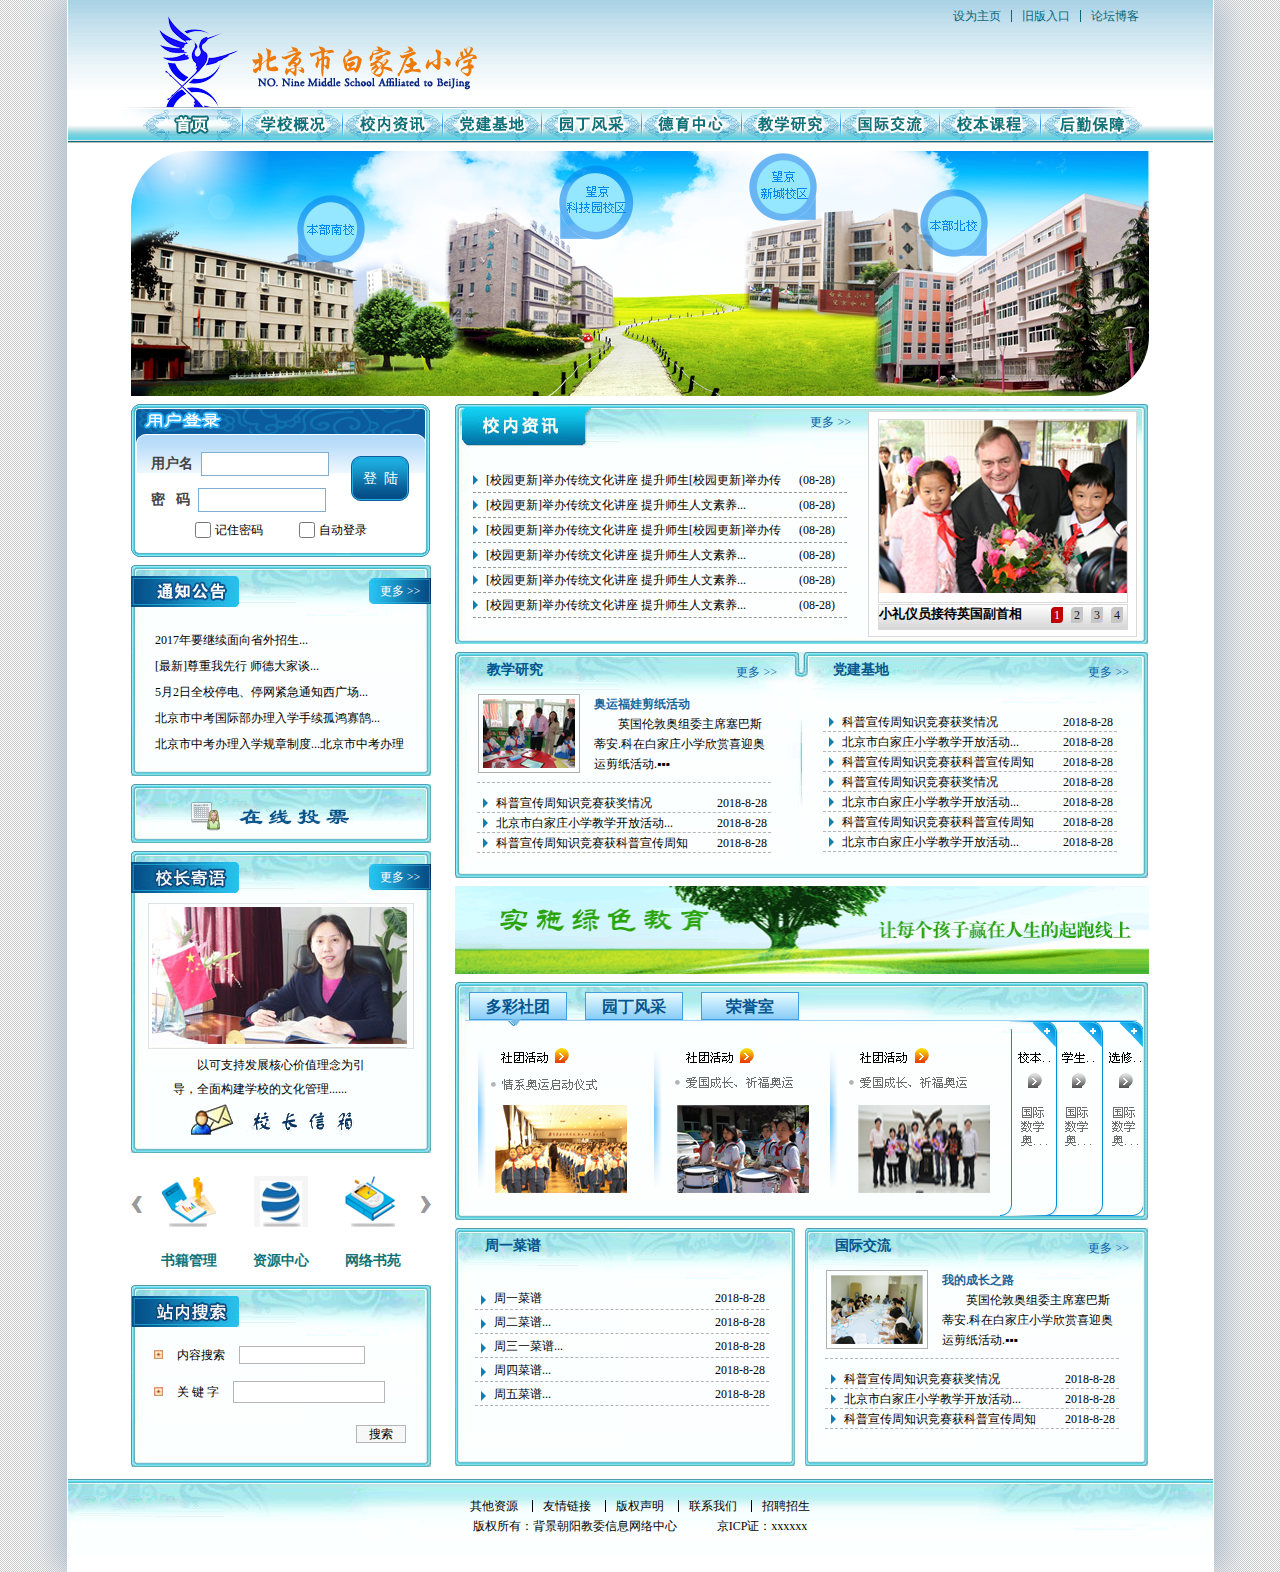
<file: school/index.html>
<!doctype html>
<html>
<head>
<meta charset="utf-8">
<title>北京白家庄小学</title>
<link href="css/commen.css" rel="stylesheet" type="text/css" />
<link href="css/index.css" rel="stylesheet" type="text/css" />
</head>

<body>
<div class="wrap">
	<div class="head_box">
    	<div class="head_logo_box">
        	<div class="logo_box">
            	<ul class="logo_nav">
                	<li>
                    	<a href="javascript:;">设为主页</a>
                    </li>
                	<li>
                    	<a href="javascript:;">旧版入口</a>
                    </li>
                	<li>
                    	<a href="javascript:;">论坛博客</a>
                    </li>
                </ul>
                <h2 class="logo_img">北京白家庄小学</h2>
            </div>
        </div>
        <div class="head_nav">
        	<ul id="head_nav"> 
            	<li>
                	<a class="li1" href="javascript:;"></a>
                </li>
            	<li>
                	<a class="li2" href="intro.html"></a>
                </li>
            	<li>
                	<a class="li3" href="javascript:;"></a>
                </li>
            	<li>
                	<a class="li4" href="javascript:;"></a>
                </li>
            	<li>
                	<a class="li5" href="javascript:;"></a>
                </li>
            	<li>
                	<a class="li6" href="javascript:;"></a>
                </li>
            	<li>
                	<a class="li7" href="javascript:;"></a>
                </li>
            	<li>
                	<a class="li8" href="javascript:;"></a>
                </li>
            	<li>
                	<a class="li9" href="javascript:;"></a>
                </li>
            	<li>
                	<a class="li10" href="javascript:;"></a>
                </li>
            </ul>
        </div>
    </div>
    
    <div class="center_box" id="center_box">
        <div class="banner_box">
            <img src="image/banner.png" />
        </div>
        <div class="main_box">
            <div class="aside_left_box">
                <div class="user_box">
                    <div class="user_info">
                        <div>
                            <strong>用户名</strong>
                            <input type="text" />
                        </div>
                        <div>
                            <strong>密&nbsp;&nbsp;&nbsp;码</strong>
                            <input type="password" />
                        </div>
                    </div>
                    <div class="user_load">
                        <a href="javascript:;">登&nbsp;&nbsp;陆</a>
                    </div>
                    <div class="load_chice">
                        
                        <input type="checkbox" />
                        <span>记住密码</span>
                        
                        <input type="checkbox" />
                        <span>自动登录</span>
                    </div>
                </div>
                <div class="notice_box">
                    <h3>通知公告</h3>
                    <div class="notice_more">
                        <a href="javascript:;">更多 >></a>
                    </div>
                    <div class="clear_box"></div>
                    <div class="scroll_box" id="scroll_box">
                        <ul class="notice_ul" id="ul_scroll">
                            <li>
                                <a href="javascript:;">2017年要继续面向省外招生...</a>
                            </li>
                            <li>
                                <a href="javascript:;">[最新]尊重我先行 师德大家谈...</a>
                            </li>
                            <li>
                                <a href="javascript:;">5月2日全校停电、停网紧急通知西广场...</a>
                            </li>
                            <li>
                                <a href="javascript:;">北京市中考国际部办理入学手续孤鸿寡鹄...</a>
                            </li>
                            <li>
                                <a href="javascript:;">北京市中考办理入学规章制度...北京市中考办理入学规章制度...北京市中考办理入学规章制度...北京市中考办理入学规章制度...北京市中考办理入学规章制度...</a>
                            </li>
                        </ul>
                        <ul class="notice_ul" id="ul_scroll2"></ul>
                    </div>
                </div>
                <div class="vote_box">
                    <a href="javascript:;">
                        <img src="image/people.jpg" />
                    </a>
                </div>
                <div class="wishes">
                    <h3>校长寄语</h3>
                    <div class="notice_more">
                        <a href="javascript:;">更多 >></a>
                    </div>
                    <div class="clear_box"></div>
                    <div class="wishes_img_box">
                        <div class="wishes_img">
                            <a href="javascript:;">
                                <img src="image/women.jpg" />
                            </a>
                            <a href="javascript:;">
                                <img src="image/women_1.png" />
                            </a>
                        </div>
                        <div class="wishes_txt">
                            <p>以可支持发展核心价值理念为引导，全面构建学校的文化管理......</p>
                            <p>全面构建学校的文化,管理以可支持发展核心价值理念为引导,以可支持发展核心.</p>
                        </div>
                    </div>
                    <div class="letter_box">
                        <img src="image/letter.png" />
                    </div>
                </div>
                <div class="information_tab_box">
                    <div class="inform_arrow" id="inform_arrow">
                        <a id="prev" class="left_arrow" href="javascript:;">
                            <img src="image/left_arrow.png" />
                        </a>
                        <a id="next" class="right_arrow" href="javascript:;">
                            <img src="image/right_arrow.png" />
                        </a>
                    </div>
                    <ul class="inform_img" id="inform_img">
                        <li>
                            <a href="javascript:;">
                                <img src="image/information_1.png" />
                            </a>
                        </li>
                        <li>
                            <a href="javascript:;">
                                <img src="image/information_2.png" />
                            </a>
                        </li>
                        <li>
                            <a href="javascript:;">
                                <img src="image/information_3.png" />
                            </a>
                        </li>
                    </ul>
                    <div class="inform_txt" id="inform_txt">
                        <a href="javascript:;">书籍管理</a>
                        <a href="javascript:;">资源中心</a>
                        <a href="javascript:;">网络书苑</a>
                    </div>
                </div>
                <div class="web_search_box">
                    <h3>站内搜索</h3>
                    <div class="content_search">
                        <em>
                            <img src="image/square.jpg" />
                        </em>
                        <span>内容搜索</span>
                        <input type="text" />
                    </div>
                    <div class="content_key">
                        <em>
                            <img src="image/square.jpg" />
                        </em>
                        <span>关 键 字</span>
                        <input type="text" />
                    </div>
                    <div class="search_btn">
                        <button type="button" value="">搜索</button>
                    </div>
                </div>
            </div>
            <div class="main_right_box">
                <div class="school_message_box">
                    <div class="school_message_left">
                        <h3>校内资讯</h3>
                        <div class="school_message">
                            <a href="intro.html">更多 >></a>
                        </div>
                        <div class="clear_box"></div>
                        <ul class="school_message_ul">
                            <li>
                                <a href="javascript:;">
                                    <em></em>
                                    <p>[校园更新]举办传统文化讲座 提升师生[校园更新]举办传统文化讲座 提升师生人文素养...人文素养...</p>
                                    <span>(08-28)</span>
                                </a>
                            </li>
                            <li>
                                <a href="javascript:;">
                                    <em></em>
                                    <p>[校园更新]举办传统文化讲座 提升师生人文素养...</p>
                                    <span>(08-28)</span>
                                </a>
                            </li>
                            <li>
                                <a href="javascript:;">
                                    <em></em>
                                    <p>[校园更新]举办传统文化讲座 提升师生[校园更新]举办传统文化讲座 提升师生人文素养...人文素养...</p>
                                    <span>(08-28)</span>
                                </a>
                            </li>
                            <li>
                                <a href="javascript:;">
                                    <em></em>
                                    <p>[校园更新]举办传统文化讲座 提升师生人文素养...</p>
                                    <span>(08-28)</span>
                                </a>
                            </li>
                            <li>
                                <a href="javascript:;">
                                    <em></em>
                                    <p>[校园更新]举办传统文化讲座 提升师生人文素养...</p>
                                    <span>(08-28)</span>
                                </a>
                            </li>
                            <li>
                                <a href="javascript:;">
                                    <em></em>
                                    <p>[校园更新]举办传统文化讲座 提升师生人文素养...</p>
                                    <span>(08-28)</span>
                                </a>
                            </li>
                        </ul>
                    </div>
                    <div class="school_message_right" id="school_message_right">
                        <div class="school_message_right_imgs" id="school_message_right_imgs">
                            <a href="javascript:;">
                                <img src="image/school_right_1.png" />
                            </a>
                        </div>
                        <div class="school_message_right_desicribe">
                            <div class="school_message_right_txt" id="school_message_right_txt">
                                <h5>小礼仪员接待英国副首相</h5>
                            </div>
                            <div class="school_message_right_mark" id="school_message_right_mark">
                                <a data-ahref="image/school_right_1.png" class="hover" data-imgsrc = "image/school_right_1.png" data-tit='小礼仪员接待英国副首相' href="javascript:;">1</a>
                                <a data-ahref="image/school_right_2.png" data-imgsrc="image/school_right_2.png" data-tit='以高尚的思想影响学生' href="javascript:;">2</a>
                                <a data-ahref='image/school_right_1.png' data-imgsrc='image/school_right_1.png' data-tit='英国副首相' href="javascript:;">3</a>
                                <a data-ahref='image/school_right_2.png' data-imgsrc='image/school_right_2.png' data-tit='小礼仪' href="javascript:;">4</a>
                            </div>
                        </div>
                    </div>
                </div>
                <div class="school_active_box">
                    <div class="school_active_left">
                        <div class="school_active_left_tit">
                            <h4>教学研究</h4>
                            <div class="school_active_more">
                                <a href="intro.html">更多 >></a>
                            </div>
                        </div>
                        <div class="school_active_content">
                            <div class="school_active_detail">
                                <div class="school_active_detail_img">
                                    <a href="intro_exhibition.html">
                                        <img src="image/school_active_1.png" />
                                    </a>
                                </div>
                                <div class="school_active_detail_desicribe">
                                    <h5><a href="intro_history.html">奥运福娃剪纸活动</a></h5>
                                    <p>英国伦敦奥组委主席塞巴斯蒂安.科在白家庄小学欣赏喜迎奥运剪纸活动.▪▪▪
                    </p>
                                </div>
                                
                            </div>
                            
                        </div>
                        <ul class="school_active_content_ul">
                            <li>
                                <a href="javascript:;">
                                    <em></em>
                                    <p>科普宣传周知识竞赛获奖情况</p>
                                    <span>2018-8-28</span>
                                </a>
                            </li>
                            <li>
                                <a href="javascript:;">
                                    <em></em>
                                    <p>北京市白家庄小学教学开放活动...</p>
                                    <span>2018-8-28</span>
                                </a>
                            </li>
                            <li>
                                <a href="javascript:;">
                                    <em></em>
                                    <p>科普宣传周知识竞赛获科普宣传周知识竞赛获奖情况...</p>
                                    <span>2018-8-28</span>
                                </a>
                            </li>
                        </ul>
                    </div>
                    <div class="school_active_right">
                        <div class="school_active_left_tit">
                            <h4>党建基地</h4>
                            <div class="school_active_more">
                                <a href="intro.html">更多 >></a>
                            </div>
                        </div>
                        <ul class="school_active_content_ul">
                            <li>
                                <a href="javascript:;">
                                    <em></em>
                                    <p>科普宣传周知识竞赛获奖情况</p>
                                    <span>2018-8-28</span>
                                </a>
                            </li>
                            <li>
                                <a href="javascript:;">
                                    <em></em>
                                    <p>北京市白家庄小学教学开放活动...</p>
                                    <span>2018-8-28</span>
                                </a>
                            </li>
                            <li>
                                <a href="javascript:;">
                                    <em></em>
                                    <p>科普宣传周知识竞赛获科普宣传周知识竞赛获奖情况...</p>
                                    <span>2018-8-28</span>
                                </a>
                            </li>
                            <li>
                                <a href="javascript:;">
                                    <em></em>
                                    <p>科普宣传周知识竞赛获奖情况</p>
                                    <span>2018-8-28</span>
                                </a>
                            </li>
                            <li>
                                <a href="javascript:;">
                                    <em></em>
                                    <p>北京市白家庄小学教学开放活动...</p>
                                    <span>2018-8-28</span>
                                </a>
                            </li>
                            <li>
                                <a href="javascript:;">
                                    <em></em>
                                    <p>科普宣传周知识竞赛获科普宣传周知识竞赛获奖情况...</p>
                                    <span>2018-8-28</span>
                                </a>
                            </li>
                            <li>
                                <a href="javascript:;">
                                    <em></em>
                                    <p>北京市白家庄小学教学开放活动...</p>
                                    <span>2018-8-28</span>
                                </a>
                            </li>
                        </ul>
                    </div>
                </div>
                <div class="school_ad_box">
                    <a href="javascript:;">
                        <img src="image/tree.gif" />
                    </a>
                </div>
                <div class="club_box">
                    <ul class="club_top_nav" id="club_top_nav">
                        <li>
                            <a href="javascript:;">多彩社团</a>
                        </li>
                        <li>
                            <a href="javascript:;">园丁风采</a>
                        </li>
                        <li>
                            <a href="javascript:;">荣誉室</a>
                        </li>
                    </ul>
                    <div class="club_top_nav_arrow" id="club_top_nav_arrow">
                        <span class="arrow_1" id="arrow_one"></span>
                        <span class="arrow_2"></span>
                        <span class="arrow_3"></span>
                    </div>
                    <div class="active_box">
                        <a href="javascript:;">
                            <img src="image/active_img.png" />
                        </a>
                    </div>
                </div>
                <div class="bottom_box">
                    <div class="bottom_lf">
                        <div class="school_active_left_tit">
                            <h4>周一菜谱</h4>
                        </div>
                        <ul class="school_active_content_ul">
                            <li>
                                <a href="javascript:;">
                                    <em></em>
                                    <p>周一菜谱</p>
                                    <span>2018-8-28</span>
                                </a>
                            </li>
                            <li>
                                <a href="javascript:;">
                                    <em></em>
                                    <p>周二菜谱...</p>
                                    <span>2018-8-28</span>
                                </a>
                            </li>
                            <li>
                                <a href="javascript:;">
                                    <em></em>
                                    <p>周三一菜谱...</p>
                                    <span>2018-8-28</span>
                                </a>
                            </li>
                            <li>
                                <a href="javascript:;">
                                    <em></em>
                                    <p>周四菜谱...</p>
                                    <span>2018-8-28</span>
                                </a>
                            </li>
                            <li>
                                <a href="javascript:;">
                                    <em></em>
                                    <p>周五菜谱...</p>
                                    <span>2018-8-28</span>
                                </a>
                            </li>
                        </ul>
                    </div>
                    <div class="bottom_right">
                        <div class="school_active_left_tit">
                            <h4>国际交流</h4>
                            <div class="school_active_more">
                                <a href="intro.html">更多 >></a>
                            </div>
                        </div>
                        <div class="school_active_content">
                            <div class="school_active_detail">
                                <div class="school_active_detail_img">
                                    <a href="intro_exhibition.html">
                                        <img src="image/school_active_2.png" />
                                    </a>
                                </div>
                                <div class="school_active_detail_desicribe">
                                    <h5><a href="intro_history.html">我的成长之路</a></h5>
                                    <p>英国伦敦奥组委主席塞巴斯蒂安.科在白家庄小学欣赏喜迎奥运剪纸活动.▪▪▪</p>
                                </div>
                                
                            </div>
                        </div>
                        <ul class="school_active_content_ul">
                            <li>
                                <a href="javascript:;">
                                    <em></em>
                                    <p>科普宣传周知识竞赛获奖情况</p>
                                    <span>2018-8-28</span>
                                </a>
                            </li>
                            <li>
                                <a href="javascript:;">
                                    <em></em>
                                    <p>北京市白家庄小学教学开放活动...</p>
                                    <span>2018-8-28</span>
                                </a>
                            </li>
                            <li>
                                <a href="javascript:;">
                                    <em></em>
                                    <p>科普宣传周知识竞赛获科普宣传周知识竞赛获奖情况...</p>
                                    <span>2018-8-28</span>
                                </a>
                            </li>
                        </ul>
                    </div>
                </div>
            </div>
        </div>
    </div>
    
    <div class="foot_box">
    	<div class="foot_txt">
        	<div class="foot_nav">
                <a href="javascript:;">其他资源</a>
                <a href="javascript:;">友情链接</a>
                <a href="javascript:;">版权声明</a>
                <a href="javascript:;">联系我们</a>
                <a href="javascript:;">招聘招生</a>
            </div>
            <p>
            <span class="foot_magin">版权所有：背景朝阳教委信息网络中心 </span><span>京ICP证：xxxxxx</span>
            </p>
        </div>
    </div>
</div>
</body>
</html>
<script src="js/commen.js" type="text/javascript"></script>
<script src="js/index.js" type="text/javascript"></script>
</file>
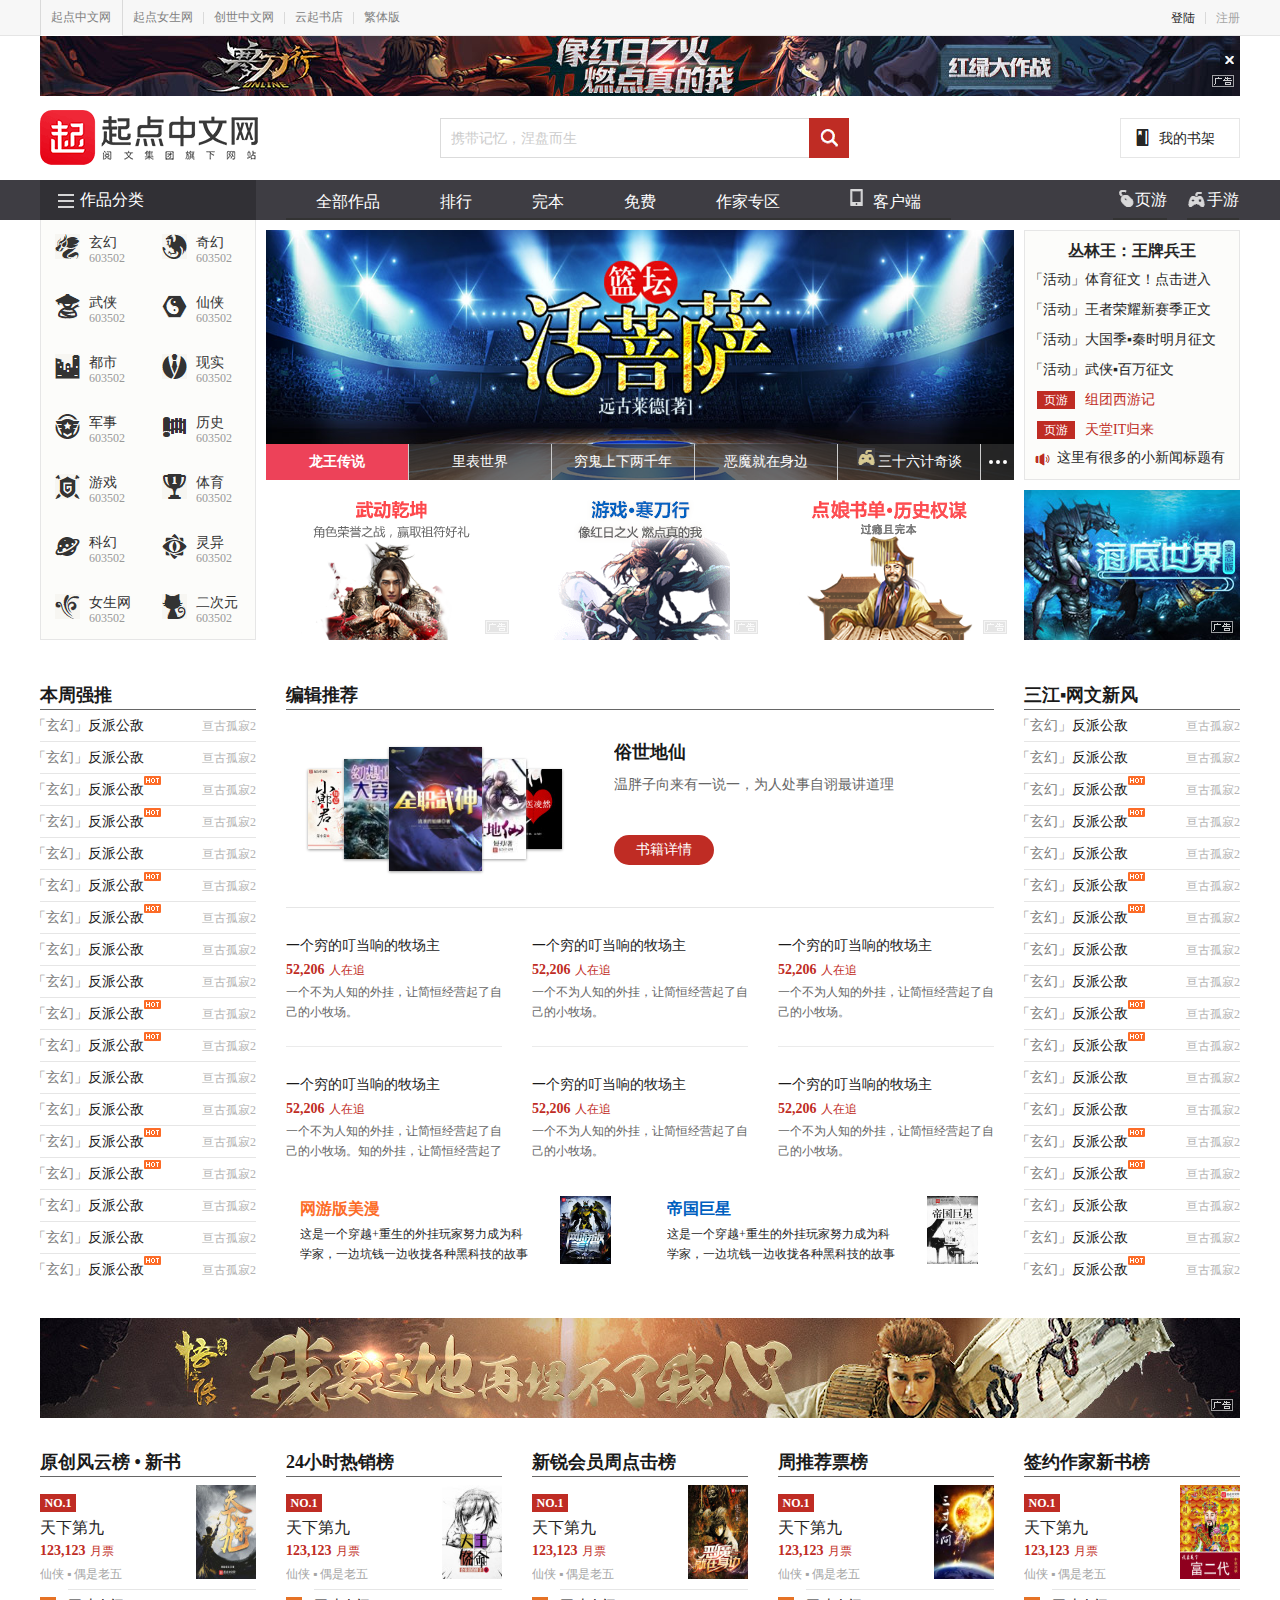
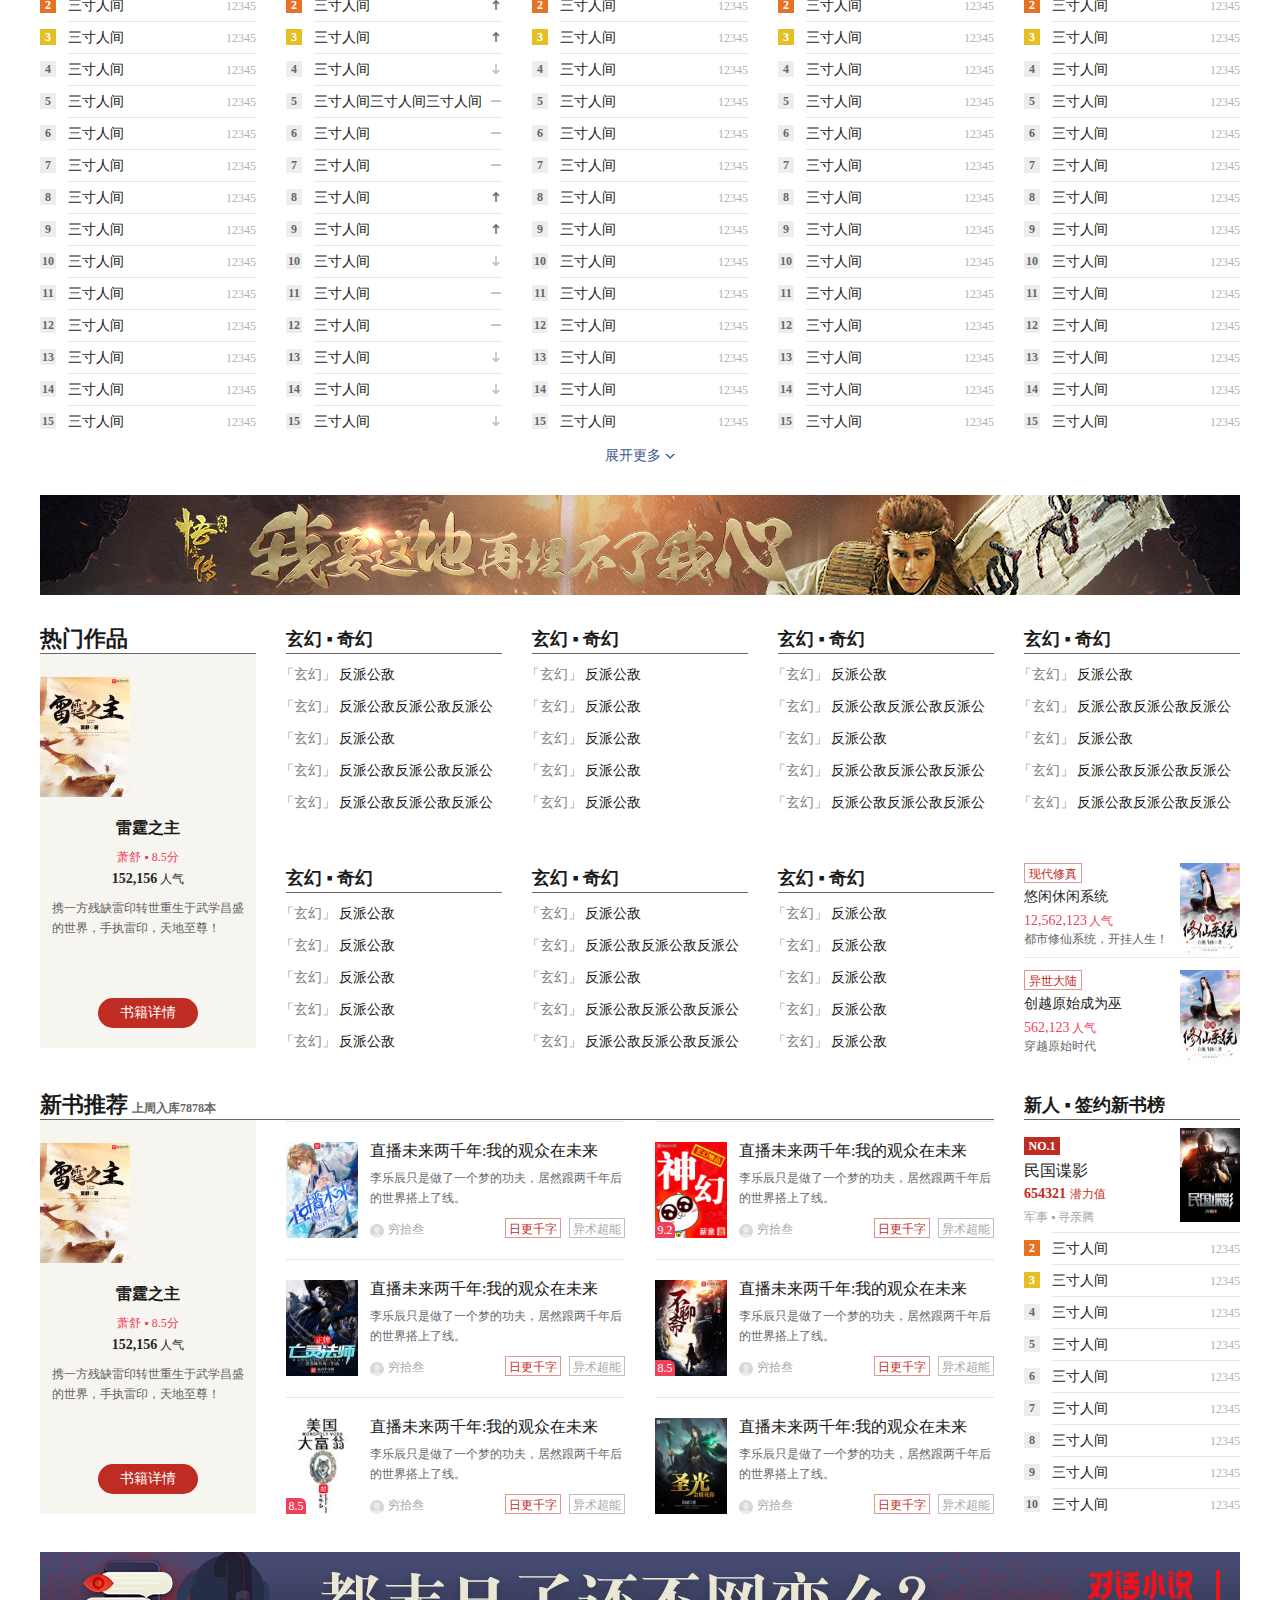
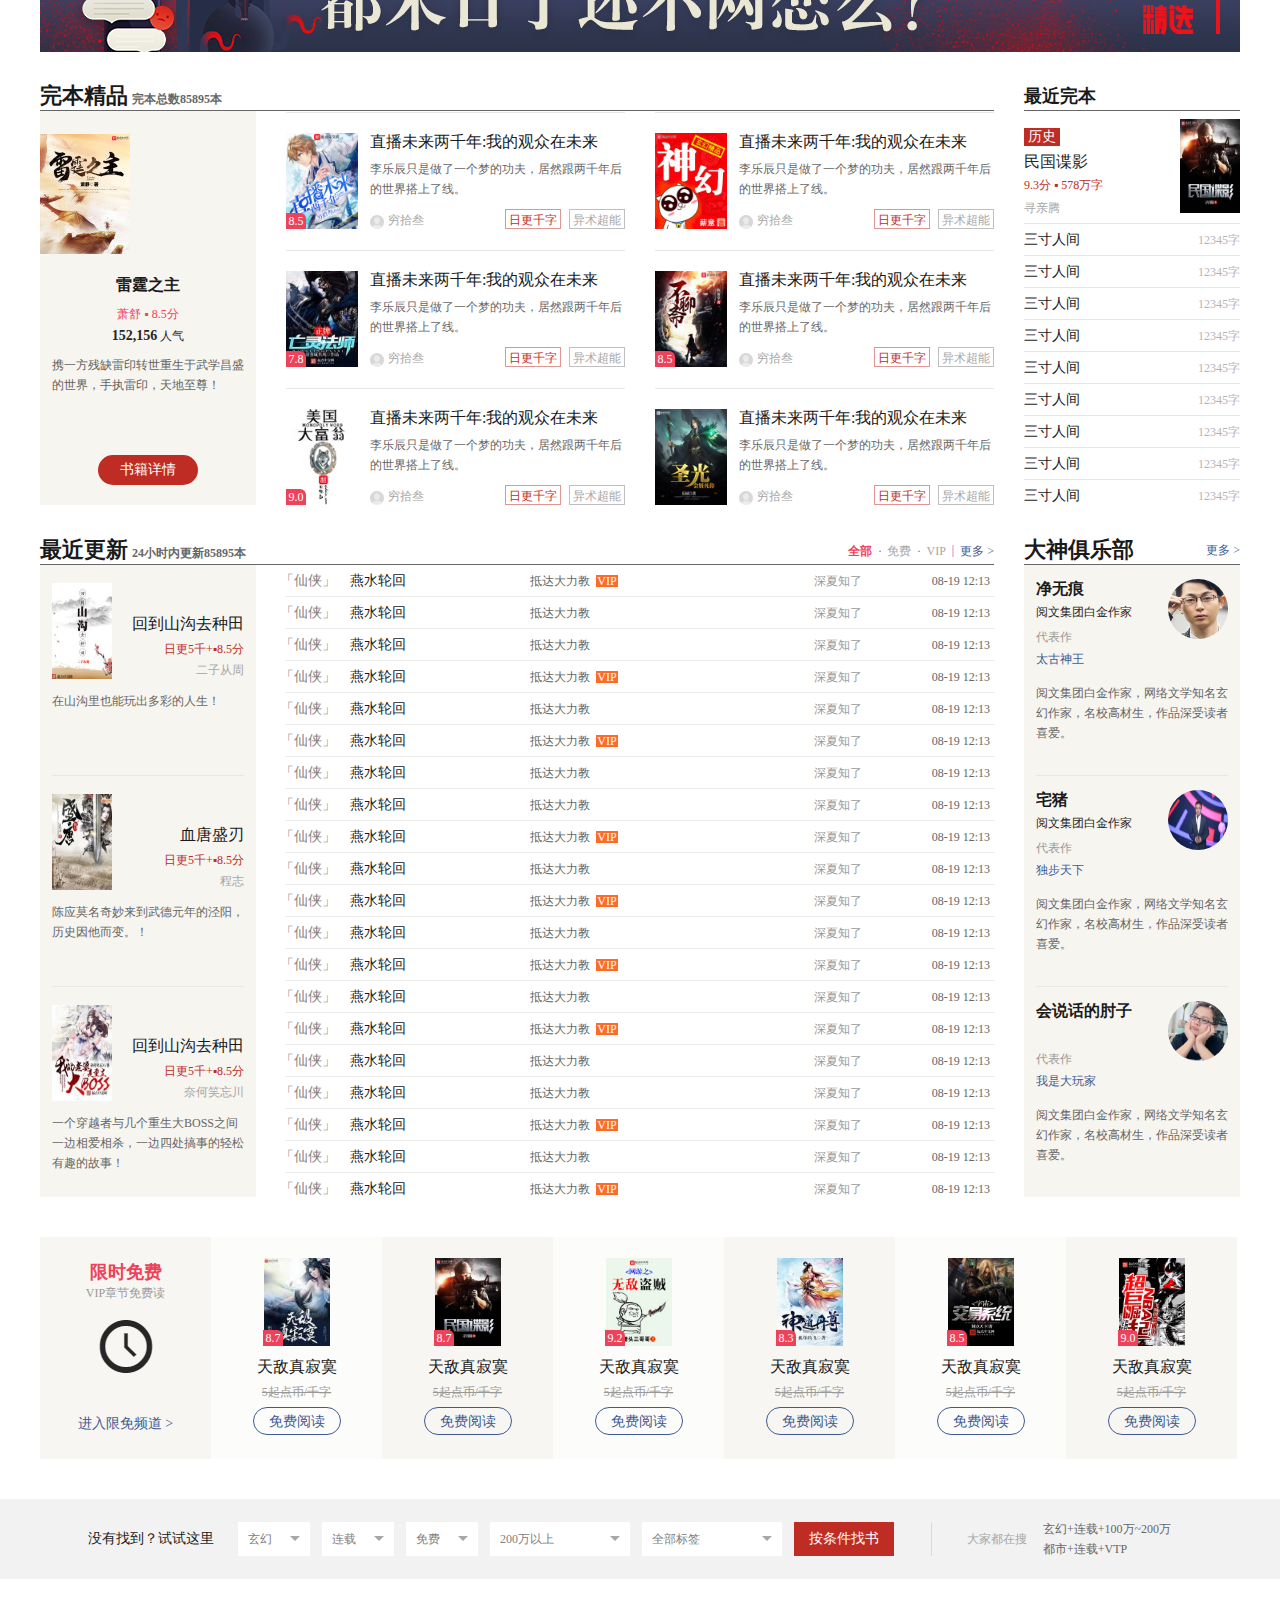
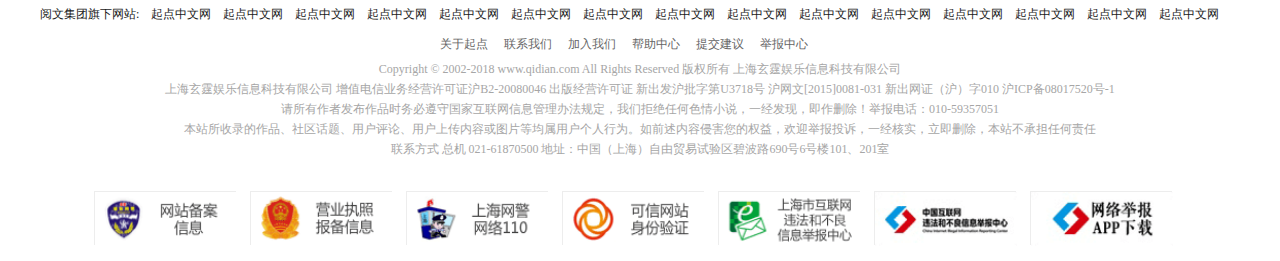
<file: chinaWeb/chinaWeb.html>
<!doctype html>
<html>
<head>
<meta charset="utf-8">
<title>起点中文网</title>
<link href="style/chinaWeb.css" rel="stylesheet" type="text/css" />
<script src="js/jquery.js" type="text/javascript"></script>
<script src="js/chinaWeb.js" type="text/javascript"></script>
</head>

<body>
<div class="wrap">
	<div class="head_position_box" id="head_position_box">
    	<div class="head_position">
        	<div class="head_position_lf">
            	<ul>
                	<li class="head_position_li">
                    	<a class="head_position_lf_first_a" href="javascript:;">起点中文网
                            <em></em>
                        </a>
                        <div class="menu_ext_lf">
                            <a href="javascript:;">起点女生网</a>
                            <a href="javascript:;">创世中文网</a>
                            <a href="javascript:;">云起书院</a>
                        </div>
                    </li>
                    <li>
                    	<a href="javascript:;">玄幻</a>
                    </li>
                    <li>
                    	<a href="javascript:;">都市</a>
                    </li>
                    <li>
                    	<a href="javascript:;">仙侠</a>
                    </li>
                    <li>
                    	<a href="javascript:;">科幻</a>
                    </li>
                    <li>
                    	<a href="javascript:;">游戏</a>
                    </li>
                    <li>
                    	<a href="javascript:;">历史</a>
                    </li>
                    <li>
                    	<a href="javascript:;">排行</a>
                    </li>
                    <li>
                    	<a href="javascript:;">更多
                            <em></em>
                        </a>
                        <!--<div class="menu_ext_right">
                        	<a href="javascript:;">全部作品</a>
                            <a href="javascript:;">二次元</a>
                            <a href="javascript:;">奇幻</a>
                            <a href="javascript:;">武侠</a>
                            <a href="javascript:;">灵异</a>
                            <a href="javascript:;">军事</a>
                            <a href="javascript:;">现实</a>
                            <a href="javascript:;">体育</a>
                            <a href="javascript:;">短篇</a>
                        </div>-->
                    </li>
                </ul>
            </div>
            <div class="head_position_right">
            	<ul>
                    <li>
                    	<span></span>
                    	<a class="head_position_right_load head_position_right_load_padding" href="javascript:;">登陆</a>
                        <a class="head_position_right_load head_position_right_load_padding_lf" href="javascript:;">注册</a>
                        <span></span>
                    </li>
                	<li>
                    	<a class="head_position_right_book" href="javascript:;">
                            <em></em>
                            我的书架
                        </a>
                    </li>
                </ul>
                <div class="head_position_right_search">
                	<input class="head_search" type="text" placeholder="深夜书屋"/>
                    <input class="submit" type="submit" />
                </div>
            </div>
        </div>
    </div>
	<div class="head_box">
    	<div class="head_top_box">
        	<div class="head_top">
                <div class="head_top_nav" id="head_top_nav">
                    <a class="head_top_nav_border" href="javascript:;"><span>起点中文网</span><em></em></a>
                    <a href="javascript:;"><span>起点女生网</span><em></em></a>
                    <a href="javascript:;"><span>创世中文网</span><em></em></a>
                    <a href="javascript:;"><span>云起书店</span><em></em></a>
                    <a href="javascript:;"><span>繁体版</span></a>
                </div>
                <div class="head_right_nav">
                	<a class="load" href="javascript:;"><span>登陆</span></a><em></em>
                    <a class="new" href="javascript:;"><span>注册</span></a>
                </div>
            </div>
        </div>
        <div class="head_center_box">
        <!--关闭广告-->
            <div class="head_center_ad" id="head_center_ad">
                <div class="close_ad">
                	<a class="head_ad_img" href="javascript:;">
                    	<img src="images/head_ad.jpg" />
                        <span></span>
                    </a>
                    <a class="close" id="close_ad" href="javascript:;"></a>
                </div>
            </div>
            <div class="head_tit">
                <h2>
                	<a href="javscript:;">起点中文网</a>
                </h2>
                <div class="bookShelf">
                    <a href="javascript:;">我的书架</a>
                </div>
                <div class="search_box">
                    <input type="text" placeholder="携带记忆，涅盘而生" />
                    <a href="javascript:;"></a>
                </div>
            </div>
        </div>
        <div class="head_bottom_box">
            <div class="head_bottom_nav">
            	<ul>
                	<li>
                    	<span class="head_bottom_nav_li">作品分类</span>
                    </li>
                	<li>
                    	<a class="nav" href="javascript:;">全部作品</a>
                    </li>
                	<li>
                    	<a class="nav" href="javascript:;">排行</a>
                    </li>
                	<li>
                    	<a class="nav" href="javascript:;">完本</a>
                    </li>
                	<li>
                    	<a class="nav" href="javascript:;">免费</a>
                    </li>
                	<li>
                    	<a class="nav" href="javascript:;">作家专区</a>
                    </li>
                	<li>
                        <a class="nav" href="javascript:;"><span class="phone"></span>客户端</a>
                    </li>
                	<li>
                        <a class="webpage game" href="javascript:;">
                        	<span>页游</span>
                    	</a>
                    </li>
                	<li>
                        <a class="handgame game" href="javascript:;">
                        	<span>手游</span>
                        </a>
                    </li>
                </ul>
            </div>
        </div>
    </div>
    
    <div class="main_box">
        <div class="menu_left">
            <dl>
                <dd>
                    <a class="dd_one" href="javascript:;">
                        <em class="dd_one_img"></em>
                        <strong class="dd_tit">玄幻</strong>
                        <span class="dd_count">603502</span>
                    </a>
                </dd>
                <dd>
                    <a class="dd_two" href="javascript:;">
                        <em class="dd_two_img"></em>
                        <strong class="dd_tit">奇幻</strong>
                        <span class="dd_count">603502</span>
                    </a>
                </dd>
                <dd>
                    <a class="dd_three" href="javascript:;">
                        <em class="dd_three_img"></em>
                        <strong class="dd_tit">武侠</strong>
                        <span class="dd_count">603502</span>
                    </a>
                </dd>
                <dd>
                    <a class="dd_four" href="javascript:;">
                        <em class="dd_four_img"></em>
                        <strong class="dd_tit">仙侠</strong>
                        <span class="dd_count">603502</span>
                    </a>
                </dd>
                <dd>
                    <a class="dd_five" href="javascript:;">
                        <em class="dd_five_img"></em>
                        <strong class="dd_tit">都市</strong>
                        <span class="dd_count">603502</span>
                    </a>
                </dd>
                <dd>
                    <a class="dd_six" href="javascript:;">
                        <em class="dd_six_img"></em>
                        <strong class="dd_tit">现实</strong>
                        <span class="dd_count">603502</span>
                    </a>
                </dd>
                <dd>
                    <a class="dd_seven" href="javascript:;">
                        <em class="dd_seven_img"></em>
                        <strong class="dd_tit">军事</strong>
                        <span class="dd_count">603502</span>
                    </a>
                </dd>
                <dd>
                    <a class="dd_eight" href="javascript:;">
                        <em class="dd_eight_img"></em>
                        <strong class="dd_tit">历史</strong>
                        <span class="dd_count">603502</span>
                    </a>
                </dd>
                <dd>
                    <a class="dd_nine" href="javascript:;">
                        <em class="dd_nine_img"></em>
                        <strong class="dd_tit">游戏</strong>
                        <span class="dd_count">603502</span>
                    </a>
                </dd>
                <dd>
                    <a class="dd_ten" href="javascript:;">
                        <em class="dd_ten_img"></em>
                        <strong class="dd_tit">体育</strong>
                        <span class="dd_count">603502</span>
                    </a>
                </dd>
                <dd>
                    <a class="dd_eleven" href="javascript:;">
                        <em class="dd_eleven_img"></em>
                        <strong class="dd_tit">科幻</strong>
                        <span class="dd_count">603502</span>
                    </a>
                </dd>
                <dd>
                    <a class="dd_twelve" href="javascript:;">
                        <em class="dd_twelve_img"></em>
                        <strong class="dd_tit">灵异</strong>
                        <span class="dd_count">603502</span>
                    </a>
                </dd>
                <dd>
                    <a class="dd_thirteen" href="javascript:;">
                        <em class="dd_thirteen_img"></em>
                        <strong class="dd_tit">女生网</strong>
                        <span class="dd_count">603502</span>
                    </a>
                </dd>
                <dd>
                    <a class="dd_fourteen" href="javascript:;">
                        <em class="dd_fourteen_img"></em>
                        <strong class="dd_tit">二次元</strong>
                        <span class="dd_count">603502</span>
                    </a>
                </dd>
            </dl>
        </div>
        <div class="menu_center_box">
            <div class="menu_center">
                <!--轮播图-->
                <div class="menu_center_banner">
                    <div class="menu_center_banner_img" id="menu_center_banner_img">
                        <a href="javascript:;">
                            <img src="images/tab_1.jpg" />
                        </a>
                        <a href="javascript:;">
                            <img src="images/tab_2.jpg" />
                        </a>
                        <a href="javascript:;">
                            <img src="images/tab_3.jpg" />
                        </a>
                        <a href="javascript:;">
                            <img src="images/tab_4.jpg" />
                        </a>
                        <a href="javascript:;">
                            <img src="images/tab_5.jpg" />
                        </a>
                    </div>
                    <ul class="menu_center_banner_tab" id="menu_center_banner_tab">
                        <li>
                            <a class="banner_click" href="javascript:;">龙王传说</a>
                        </li>
                        <li>
                            <a href="javascript:;">里表世界</a>
                        </li>
                        <li>
                            <a href="javascript:;">穷鬼上下两千年</a>
                        </li>
                        <li>
                            <a href="javascript:;">恶魔就在身边</a>
                        </li>
                        <li>
                            <a href="javascript:;">
                            <span class="handgame">
                            	<img src="images/handgame_1.png" />
                            </span>三十六计奇谈</a>
                        </li>
                        <a class="extend" href="javascript:;">
                            <span>1</span>
                            <span>2</span>
                            <span>3</span>
                        </a>
                    </ul>
                </div>
            </div>
            <div class="menu_center_bottom_box">
                <ul class="menu_center_bottom_box_ul">
                    <li>
                        <a href="javascript:;">
                            <img src="images/top_1.png" />
                            <em></em>
                        </a>
                    </li>
                    <li>
                        <a href="javascript:;">
                            <img src="images/top_2.png" />
                            <em></em>
                        </a>
                    </li>
                    <li>
                        <a href="javascript:;">
                            <img src="images/top_3.png" />
                            <em></em>
                        </a>
                    </li>
                </ul>
            </div>
        </div>
        <div class="menu_right_box">
            <div class="menu_right">
                <h3>
                    <a href="javascript:;">丛林王：王牌兵王</a>
                </h3>
                <ul class="menu_right_ul">
                    <li>
                        <a class="aside_hover" href="javascript:;">「活动」体育征文！点击进入</a>
                    </li>
                    <li>
                        <a class="aside_hover" href="javascript:;">「活动」王者荣耀新赛季正文</a>
                    </li>
                    <li>
                        <a class="aside_hover" href="javascript:;">「活动」大国季▪秦时明月征文</a>
                    </li>
                    <li class="aside_li_margin">
                        <a class="aside_hover" href="javascript:;">「活动」武侠▪百万征文</a>
                    </li>
                    <li class="aside_li">
                        <a href="javascript:;">
                            <span>页游</span>组团西游记
                        </a>
                    </li>
                    <li class="aside_li">
                        <a href="javascript:;">
                            <span>页游</span>天堂IT归来
                        </a>
                    </li>
                </ul>
                <!--计时器小广告-->
                <ul class="menu_aside_ad" id="menu_aside_ad">
                    <em><img src="images/ad_1.png" /></em>
                    <li class="aside_li_display">
                        <a href="javascript:;">这里有很多的小新闻标题有很多的小有很多的小有很多的小有很多的小有很多的小</a>
                    </li>
                    <li>
                        <a href="javascript:;">小新闻标题</a>
                    </li>
                    <li>
                        <a href="javascript:;">新闻标题</a>
                    </li>
                    <li>
                        <a href="javascript:;">标题</a>
                    </li>
                    <li>
                        <a href="javascript:;">有很多的小新闻标题</a>
                    </li>
                    <li>
                        <a href="javascript:;">这里有很</a>
                    </li>
                    <li>
                        <a href="javascript:;">倒数第二个这里有很多的小新闻标题</a>
                    </li>
                    <li>
                        <a href="javascript:;">倒数第一个这里有很多的小新闻标题</a>
                    </li>
                </ul>
                
            </div>
            <div class="aside_ad">
                <a href="javascript:;">
                    <em><img src="images/head_small_ad.png" /></em>
                </a>
            </div>
            <div class="omit">
            	<a href="javascript:;">
                	<span>1</span>
                    <span>2</span>
                    <span>3</span>
                </a>
            </div>
        </div>
    </div>
    
    <div class="wrap_recommend">
        <div class="recommend_one">
        	<div class="week_rec">
            	<h3>本周强推<a class="more_hover" href="javascript:;">更多></a></h3>
                <ul class="week_ul">
                	<li>
                    	<a class="li_one" href="javascript;;">
                        	<strong>「玄幻」</strong>
                        </a>
                    	<a class="li_two" href="javascript;;">
                        	<strong>反派公敌</strong>
                        </a>
                    	<a class="li_three" href="javascript;;">
                        	<strong>亘古孤寂2</strong>
                        </a>
                    </li>
                	<li>
                    	<a class="li_one" href="javascript;;">
                        	<strong>「玄幻」</strong>
                        </a>
                    	<a class="li_two" href="javascript;;">
                        	<strong>反派公敌</strong>
                        </a>
                    	<a class="li_three" href="javascript;;">
                        	<strong>亘古孤寂2</strong>
                        </a>
                    </li>
                	<li>
                    	<a class="li_one" href="javascript;;">
                        	<strong>「玄幻」</strong>
                        </a>
                    	<a class="li_two" href="javascript;;">
                        	<strong>反派公敌</strong>
                            <span></span>
                        </a>
                    	<a class="li_three" href="javascript;;">
                        	<strong>亘古孤寂2</strong>
                        </a>
                    </li>
                	<li>
                    	<a class="li_one" href="javascript;;">
                        	<strong>「玄幻」</strong>
                        </a>
                    	<a class="li_two" href="javascript;;">
                        	<strong>反派公敌</strong>
                            <span></span>
                        </a>
                    	<a class="li_three" href="javascript;;">
                        	<strong>亘古孤寂2</strong>
                        </a>
                    </li>
                	<li>
                    	<a class="li_one" href="javascript;;">
                        	<strong>「玄幻」</strong>
                        </a>
                    	<a class="li_two" href="javascript;;">
                        	<strong>反派公敌</strong>
                        </a>
                    	<a class="li_three" href="javascript;;">
                        	<strong>亘古孤寂2</strong>
                        </a>
                    </li>
                	<li>
                    	<a class="li_one" href="javascript;;">
                        	<strong>「玄幻」</strong>
                        </a>
                    	<a class="li_two" href="javascript;;">
                        	<strong>反派公敌</strong>
                            <span></span>
                        </a>
                    	<a class="li_three" href="javascript;;">
                        	<strong>亘古孤寂2</strong>
                        </a>
                    </li>
                	<li>
                    	<a class="li_one" href="javascript;;">
                        	<strong>「玄幻」</strong>
                        </a>
                    	<a class="li_two" href="javascript;;">
                        	<strong>反派公敌</strong>
                            <span></span>
                        </a>
                    	<a class="li_three" href="javascript;;">
                        	<strong>亘古孤寂2</strong>
                        </a>
                    </li>
                	<li>
                    	<a class="li_one" href="javascript;;">
                        	<strong>「玄幻」</strong>
                        </a>
                    	<a class="li_two" href="javascript;;">
                        	<strong>反派公敌</strong>
                        </a>
                    	<a class="li_three" href="javascript;;">
                        	<strong>亘古孤寂2</strong>
                        </a>
                    </li>
                	<li>
                    	<a class="li_one" href="javascript;;">
                        	<strong>「玄幻」</strong>
                        </a>
                    	<a class="li_two" href="javascript;;">
                        	<strong>反派公敌</strong>
                        </a>
                    	<a class="li_three" href="javascript;;">
                        	<strong>亘古孤寂2</strong>
                        </a>
                    </li>
                	<li>
                    	<a class="li_one" href="javascript;;">
                        	<strong>「玄幻」</strong>
                        </a>
                    	<a class="li_two" href="javascript;;">
                        	<strong>反派公敌</strong>
                            <span></span>
                        </a>
                    	<a class="li_three" href="javascript;;">
                        	<strong>亘古孤寂2</strong>
                        </a>
                    </li>
                	<li>
                    	<a class="li_one" href="javascript;;">
                        	<strong>「玄幻」</strong>
                        </a>
                    	<a class="li_two" href="javascript;;">
                        	<strong>反派公敌</strong>
                            <span></span>
                        </a>
                    	<a class="li_three" href="javascript;;">
                        	<strong>亘古孤寂2</strong>
                        </a>
                    </li>
                	<li>
                    	<a class="li_one" href="javascript;;">
                        	<strong>「玄幻」</strong>
                        </a>
                    	<a class="li_two" href="javascript;;">
                        	<strong>反派公敌</strong>
                        </a>
                    	<a class="li_three" href="javascript;;">
                        	<strong>亘古孤寂2</strong>
                        </a>
                    </li>
                	<li>
                    	<a class="li_one" href="javascript;;">
                        	<strong>「玄幻」</strong>
                        </a>
                    	<a class="li_two" href="javascript;;">
                        	<strong>反派公敌</strong>
                        </a>
                    	<a class="li_three" href="javascript;;">
                        	<strong>亘古孤寂2</strong>
                        </a>
                    </li>
                	<li>
                    	<a class="li_one" href="javascript;;">
                        	<strong>「玄幻」</strong>
                        </a>
                    	<a class="li_two" href="javascript;;">
                        	<strong>反派公敌</strong>
                            <span></span>
                        </a>
                    	<a class="li_three" href="javascript;;">
                        	<strong>亘古孤寂2</strong>
                        </a>
                    </li>
                	<li>
                    	<a class="li_one" href="javascript;;">
                        	<strong>「玄幻」</strong>
                        </a>
                    	<a class="li_two" href="javascript;;">
                        	<strong>反派公敌</strong>
                            <span></span>
                        </a>
                    	<a class="li_three" href="javascript;;">
                        	<strong>亘古孤寂2</strong>
                        </a>
                    </li>
                	<li>
                    	<a class="li_one" href="javascript;;">
                        	<strong>「玄幻」</strong>
                        </a>
                    	<a class="li_two" href="javascript;;">
                        	<strong>反派公敌</strong>
                        </a>
                    	<a class="li_three" href="javascript;;">
                        	<strong>亘古孤寂2</strong>
                        </a>
                    </li>
                	<li>
                    	<a class="li_one" href="javascript;;">
                        	<strong>「玄幻」</strong>
                        </a>
                    	<a class="li_two" href="javascript;;">
                        	<strong>反派公敌</strong>
                        </a>
                    	<a class="li_three" href="javascript;;">
                        	<strong>亘古孤寂2</strong>
                        </a>
                    </li>
                	<li class="week_ul_li_border">
                    	<a class="li_one" href="javascript;;">
                        	<strong>「玄幻」</strong>
                        </a>
                    	<a class="li_two" href="javascript;;">
                        	<strong>反派公敌</strong>
                            <span></span>
                        </a>
                    	<a class="li_three" href="javascript;;">
                        	<strong>亘古孤寂2</strong>
                        </a>
                    </li>
                </ul>
            </div>
            
            <div class="editor_rec">
                <h3>编辑推荐</h3>
                <div class="book_detail_box">
                    <div class="book_detail">
                        <div class="book_detail_img">
                            <div>
                                <a href="javascript:;">
                                    <img src="images/book_1.jpg" />
                                </a>
                            </div>
                            <div>
                                <a href="javascript:;">
                                    <img src="images/book_2.jpg" />
                                </a>
                            </div>
                            <div>
                                <a href="javascript:;">
                                    <img src="images/book_3.jpg" />
                                </a>
                            </div>
                            <div>
                                <a href="javascript:;">
                                    <img src="images/book_4.jpg" />
                                </a>
                            </div>
                            <div>
                                <a href="javascript:;">
                                    <img src="images/book_5.jpg" />
                                </a>
                            </div>
                            <div>
                                <a href="javascript:;">
                                    <img src="images/book_6.jpg" />
                                </a>
                            </div>
                            <div>
                                <a href="javascript:;">
                                    <img src="images/book_7.jpg" />
                                </a>
                            </div>
                        </div>
                        <div></div>
                        <div></div>
                        
                        <div class="book_detail_text">
                            <div class="book_detail_text_one">
                                <h4>
                                    <a href="javascript:;">俗世地仙</a>
                                </h4>
                                <p>温胖子向来有一说一，为人处事自诩最讲道理</p>
                                <a class="detail" href="javascript:;">书籍详情</a>
                            </div>
                            <div class="book_detail_text_one">
                                <h4>
                                    <a href="javascript:;">俗世地仙</a>
                                </h4>
                                <p>温胖子向来有一说一，为人处事自诩最讲道理</p>
                                <a class="detail" href="javascript:;">书籍详情</a>
                            </div>
                            <div class="book_detail_text_one">
                                <h4>
                                    <a href="javascript:;">俗世地仙</a>
                                </h4>
                                <p>温胖子向来有一说一，为人处事自诩最讲道理</p>
                                <a class="detail" href="javascript:;">书籍详情</a>
                            </div>
                            <div class="book_detail_text_one">
                                <h4>
                                    <a href="javascript:;">俗世地仙</a>
                                </h4>
                                <p>温胖子向来有一说一，为人处事自诩最讲道理</p>
                                <a class="detail" href="javascript:;">书籍详情</a>
                            </div>
                            <div class="book_detail_text_one">
                                <h4>
                                    <a href="javascript:;">俗世地仙</a>
                                </h4>
                                <p>温胖子向来有一说一，为人处事自诩最讲道理</p>
                                <a class="detail" href="javascript:;">书籍详情</a>
                            </div>
                            <div class="book_detail_text_one">
                                <h4>
                                    <a href="javascript:;">俗世地仙</a>
                                </h4>
                                <p>温胖子向来有一说一，为人处事自诩最讲道理</p>
                                <a class="detail" href="javascript:;">书籍详情</a>
                            </div>
                            <div class="book_detail_text_one">
                                <h4>
                                    <a href="javascript:;">俗世地仙</a>
                                </h4>
                                <p>温胖子向来有一说一，为人处事自诩最讲道理</p>
                                <a class="detail" href="javascript:;">书籍详情</a>
                            </div>
                        </div>
                    </div>
                </div>
                
                <div class="book_detail_center">
                    <ul class="book_detail_center_ul">
                        <li>
                            <h4>
                                <a href="javascript:;">一个穷的叮当响的牧场主</a>
                            </h4>
                            <span>
                                <i>52,206</i>
                                <em>人在追</em>
                            </span>
                            <p>
                                一个不为人知的外挂，让简恒经营起了自己的小牧场。
                            </p>
                        </li>
                        <li>
                            <h4>
                                <a href="javascript:;">一个穷的叮当响的牧场主</a>
                            </h4>
                            <span>
                                <i>52,206</i>
                                <em>人在追</em>
                            </span>
                            <p>
                                一个不为人知的外挂，让简恒经营起了自己的小牧场。
                            </p>
                        </li>
                        <li class="margin-right">
                            <h4>
                                <a href="javascript:;">一个穷的叮当响的牧场主</a>
                            </h4>
                            <span>
                                <i>52,206</i>
                                <em>人在追</em>
                            </span>
                            <p>
                                一个不为人知的外挂，让简恒经营起了自己的小牧场。
                            </p>
                        </li>
                        <li class="border-top">
                            <h4>
                                <a href="javascript:;">一个穷的叮当响的牧场主</a>
                            </h4>
                            <span>
                                <i>52,206</i>
                                <em>人在追</em>
                            </span>
                            <p>
                                一个不为人知的外挂，让简恒经营起了自己的小牧场。知的外挂，让简恒经营起了自己的小牧场。知的外挂，让简恒经营起了自己的小牧场。知的外挂，让简恒经营起了自己的小牧场。知的外挂，让简恒经营起了自己的小牧场。
                            </p>
                        </li>
                        <li class="border-top">
                            <h4>
                                <a href="javascript:;">一个穷的叮当响的牧场主</a>
                            </h4>
                            <span>
                                <i>52,206</i>
                                <em>人在追</em>
                            </span>
                            <p>
                                一个不为人知的外挂，让简恒经营起了自己的小牧场。
                            </p>
                        </li>
                        <li class="margin-right border-top">
                            <h4>
                                <a href="javascript:;">一个穷的叮当响的牧场主</a>
                            </h4>
                            <span>
                                <i>52,206</i>
                                <em>人在追</em>
                            </span>
                            <p>
                                一个不为人知的外挂，让简恒经营起了自己的小牧场。
                            </p>
                        </li>
                    </ul>
                    <div class="book_detail_bottom">
                    	<div class="book_detail_bottom_left">
                        	<div class="book_detail_bottom_left_text">
                                <h4>
                                    <a href="javascript:;">网游版美漫</a>
                                </h4>
                                <p>
                                    这是一个穿越+重生的外挂玩家努力成为科学家，一边坑钱一边收拢各种黑科技的故事
                                </p>
                            </div>
                            <div class="book_detail_bottom_img">
                                <a href="javascript:;">
                                    <img src="images/rec_bottom_1.jpg" />
                                </a>
                            </div>
                        </div>
                        <div class="book_detail_bottom_left">
                        	<div class="book_detail_bottom_left_text book_detail_bottom_left_text_color">
                                <h4>
                                    <a href="javascript:;">帝国巨星</a>
                                </h4>
                                <p>
                                    这是一个穿越+重生的外挂玩家努力成为科学家，一边坑钱一边收拢各种黑科技的故事
                                </p>
                            </div>
                            <div class="book_detail_bottom_img">
                                <a href="javascript:;">
                                    <img src="images/rec_bottom_2.jpg" />
                                </a>
                            </div>
                        </div>
                    </div>
                </div>
            </div>
            
        	<div class="week_rec">
            	<h3>三江▪网文新风<a class="more_hover" href="javascript:;">更多></a></h3>
                <ul class="week_ul">
                	<li>
                    	<a class="li_one" href="javascript;;">
                        	<strong>「玄幻」</strong>
                        </a>
                    	<a class="li_two" href="javascript;;">
                        	<strong>反派公敌</strong>
                        </a>
                    	<a class="li_three" href="javascript;;">
                        	<strong>亘古孤寂2</strong>
                        </a>
                    </li>
                	<li>
                    	<a class="li_one" href="javascript;;">
                        	<strong>「玄幻」</strong>
                        </a>
                    	<a class="li_two" href="javascript;;">
                        	<strong>反派公敌</strong>
                        </a>
                    	<a class="li_three" href="javascript;;">
                        	<strong>亘古孤寂2</strong>
                        </a>
                    </li>
                	<li>
                    	<a class="li_one" href="javascript;;">
                        	<strong>「玄幻」</strong>
                        </a>
                    	<a class="li_two" href="javascript;;">
                        	<strong>反派公敌</strong>
                            <span></span>
                        </a>
                    	<a class="li_three" href="javascript;;">
                        	<strong>亘古孤寂2</strong>
                        </a>
                    </li>
                	<li>
                    	<a class="li_one" href="javascript;;">
                        	<strong>「玄幻」</strong>
                        </a>
                    	<a class="li_two" href="javascript;;">
                        	<strong>反派公敌</strong>
                            <span></span>
                        </a>
                    	<a class="li_three" href="javascript;;">
                        	<strong>亘古孤寂2</strong>
                        </a>
                    </li>
                	<li>
                    	<a class="li_one" href="javascript;;">
                        	<strong>「玄幻」</strong>
                        </a>
                    	<a class="li_two" href="javascript;;">
                        	<strong>反派公敌</strong>
                        </a>
                    	<a class="li_three" href="javascript;;">
                        	<strong>亘古孤寂2</strong>
                        </a>
                    </li>
                	<li>
                    	<a class="li_one" href="javascript;;">
                        	<strong>「玄幻」</strong>
                        </a>
                    	<a class="li_two" href="javascript;;">
                        	<strong>反派公敌</strong>
                            <span></span>
                        </a>
                    	<a class="li_three" href="javascript;;">
                        	<strong>亘古孤寂2</strong>
                        </a>
                    </li>
                	<li>
                    	<a class="li_one" href="javascript;;">
                        	<strong>「玄幻」</strong>
                        </a>
                    	<a class="li_two" href="javascript;;">
                        	<strong>反派公敌</strong>
                            <span></span>
                        </a>
                    	<a class="li_three" href="javascript;;">
                        	<strong>亘古孤寂2</strong>
                        </a>
                    </li>
                	<li>
                    	<a class="li_one" href="javascript;;">
                        	<strong>「玄幻」</strong>
                        </a>
                    	<a class="li_two" href="javascript;;">
                        	<strong>反派公敌</strong>
                        </a>
                    	<a class="li_three" href="javascript;;">
                        	<strong>亘古孤寂2</strong>
                        </a>
                    </li>
                	<li>
                    	<a class="li_one" href="javascript;;">
                        	<strong>「玄幻」</strong>
                        </a>
                    	<a class="li_two" href="javascript;;">
                        	<strong>反派公敌</strong>
                        </a>
                    	<a class="li_three" href="javascript;;">
                        	<strong>亘古孤寂2</strong>
                        </a>
                    </li>
                	<li>
                    	<a class="li_one" href="javascript;;">
                        	<strong>「玄幻」</strong>
                        </a>
                    	<a class="li_two" href="javascript;;">
                        	<strong>反派公敌</strong>
                            <span></span>
                        </a>
                    	<a class="li_three" href="javascript;;">
                        	<strong>亘古孤寂2</strong>
                        </a>
                    </li>
                	<li>
                    	<a class="li_one" href="javascript;;">
                        	<strong>「玄幻」</strong>
                        </a>
                    	<a class="li_two" href="javascript;;">
                        	<strong>反派公敌</strong>
                            <span></span>
                        </a>
                    	<a class="li_three" href="javascript;;">
                        	<strong>亘古孤寂2</strong>
                        </a>
                    </li>
                	<li>
                    	<a class="li_one" href="javascript;;">
                        	<strong>「玄幻」</strong>
                        </a>
                    	<a class="li_two" href="javascript;;">
                        	<strong>反派公敌</strong>
                        </a>
                    	<a class="li_three" href="javascript;;">
                        	<strong>亘古孤寂2</strong>
                        </a>
                    </li>
                	<li>
                    	<a class="li_one" href="javascript;;">
                        	<strong>「玄幻」</strong>
                        </a>
                    	<a class="li_two" href="javascript;;">
                        	<strong>反派公敌</strong>
                        </a>
                    	<a class="li_three" href="javascript;;">
                        	<strong>亘古孤寂2</strong>
                        </a>
                    </li>
                	<li>
                    	<a class="li_one" href="javascript;;">
                        	<strong>「玄幻」</strong>
                        </a>
                    	<a class="li_two" href="javascript;;">
                        	<strong>反派公敌</strong>
                            <span></span>
                        </a>
                    	<a class="li_three" href="javascript;;">
                        	<strong>亘古孤寂2</strong>
                        </a>
                    </li>
                	<li>
                    	<a class="li_one" href="javascript;;">
                        	<strong>「玄幻」</strong>
                        </a>
                    	<a class="li_two" href="javascript;;">
                        	<strong>反派公敌</strong>
                            <span></span>
                        </a>
                    	<a class="li_three" href="javascript;;">
                        	<strong>亘古孤寂2</strong>
                        </a>
                    </li>
                	<li>
                    	<a class="li_one" href="javascript;;">
                        	<strong>「玄幻」</strong>
                        </a>
                    	<a class="li_two" href="javascript;;">
                        	<strong>反派公敌</strong>
                        </a>
                    	<a class="li_three" href="javascript;;">
                        	<strong>亘古孤寂2</strong>
                        </a>
                    </li>
                	<li>
                    	<a class="li_one" href="javascript;;">
                        	<strong>「玄幻」</strong>
                        </a>
                    	<a class="li_two" href="javascript;;">
                        	<strong>反派公敌</strong>
                        </a>
                    	<a class="li_three" href="javascript;;">
                        	<strong>亘古孤寂2</strong>
                        </a>
                    </li>
                	<li class="week_ul_li_border">
                    	<a class="li_one" href="javascript;;">
                        	<strong>「玄幻」</strong>
                        </a>
                    	<a class="li_two" href="javascript;;">
                        	<strong>反派公敌</strong>
                            <span></span>
                        </a>
                    	<a class="li_three" href="javascript;;">
                        	<strong>亘古孤寂2</strong>
                        </a>
                    </li>
                </ul>
            </div>
        </div>
        
        <div class="tit_ad">
        	<a href="javascript:;">
               	<img src="images/ad_1.jpg" />
                <span></span>
            </a>
        </div>
        
        <div class="ranking_list">
        	<div class="ranking_list_box">
                <div class="week_rec ranking_list_margin_right">
                    <h3>原创风云榜 • 新书<a class="more_hover" href="javascript:;">更多></a></h3>
                    <ul class="ranking_list_ul">
                        <div class="ranking_one">
                            <div class="ranking_one_left">
                            	<h3 class="rank_one_left_tit">NO.1</h3>
                                <h4>
                                	<a href="javascript:;">天下第九</a>
                                </h4>
                                <p class="rank_val"><em>123,123</em>月票</p>
                                <p class="rank_text">
                                	<a class="rank_text_lf" href="javascript:;">仙侠</a>
                                    ▪
                                    <a class="rank_text_rig" href="javascript:">偶是老五</a>
                                </p>
                            </div>
                            <div class="ranking_one_rig">
                            	<a href="javascript:;">
                                	<img src="images/rank_1.jpg" />
                                </a>
                            </div>
                        </div>
                        <li>
                            <div class="rank_li_list rank_li_list_two">
                            	<span>2</span>
                            </div>
                            <div class="rank_li__list_val">
                            	<a href="javascript:;">三寸人间</a>
                                <em>12345</em>
                            </div>
                        </li>
                        <li>
                            <div class="rank_li_list rank_li_list_three">
                            	<span>3</span>
                            </div>
                            <div class="rank_li__list_val">
                            	<a href="javascript:;">三寸人间</a>
                                <em>12345</em>
                            </div>
                        </li>
                        <li>
                            <div class="rank_li_list">
                            	<span>4</span>
                            </div>
                            <div class="rank_li__list_val">
                            	<a href="javascript:;">三寸人间</a>
                                <em>12345</em>
                            </div>
                        </li>
                        <li>
                            <div class="rank_li_list">
                            	<span>5</span>
                            </div>
                            <div class="rank_li__list_val">
                            	<a href="javascript:;">三寸人间</a>
                                <em>12345</em>
                            </div>
                        </li>
                        <li>
                            <div class="rank_li_list">
                            	<span>6</span>
                            </div>
                            <div class="rank_li__list_val">
                            	<a href="javascript:;">三寸人间</a>
                                <em>12345</em>
                            </div>
                        </li>
                        <li>
                            <div class="rank_li_list">
                            	<span>7</span>
                            </div>
                            <div class="rank_li__list_val">
                            	<a href="javascript:;">三寸人间</a>
                                <em>12345</em>
                            </div>
                        </li>
                        <li>
                            <div class="rank_li_list">
                            	<span>8</span>
                            </div>
                            <div class="rank_li__list_val">
                            	<a href="javascript:;">三寸人间</a>
                                <em>12345</em>
                            </div>
                        </li>
                        <li>
                            <div class="rank_li_list">
                            	<span>9</span>
                            </div>
                            <div class="rank_li__list_val">
                            	<a href="javascript:;">三寸人间</a>
                                <em>12345</em>
                            </div>
                        </li>
                        <li>
                            <div class="rank_li_list">
                            	<span>10</span>
                            </div>
                            <div class="rank_li__list_val">
                            	<a href="javascript:;">三寸人间</a>
                                <em>12345</em>
                            </div>
                        </li>
                        <li>
                            <div class="rank_li_list">
                            	<span>11</span>
                            </div>
                            <div class="rank_li__list_val">
                            	<a href="javascript:;">三寸人间</a>
                                <em>12345</em>
                            </div>
                        </li>
                        <li>
                            <div class="rank_li_list">
                            	<span>12</span>
                            </div>
                            <div class="rank_li__list_val">
                            	<a href="javascript:;">三寸人间</a>
                                <em>12345</em>
                            </div>
                        </li>
                        <li>
                            <div class="rank_li_list">
                            	<span>13</span>
                            </div>
                            <div class="rank_li__list_val">
                            	<a href="javascript:;">三寸人间</a>
                                <em>12345</em>
                            </div>
                        </li>
                        <li>
                            <div class="rank_li_list">
                            	<span>14</span>
                            </div>
                            <div class="rank_li__list_val">
                            	<a href="javascript:;">三寸人间</a>
                                <em>12345</em>
                            </div>
                        </li>
                        <li>
                            <div class="rank_li_list">
                            	<span>15</span>
                            </div>
                            <div class="rank_li__list_val">
                            	<a href="javascript:;">三寸人间</a>
                                <em>12345</em>
                            </div>
                        </li>
                	</ul>
                </div>
                <div class="week_rec ranking_list_margin_right">
                    <h3>24小时热销榜<a class="more_hover" href="javascript:;">更多></a></h3>
                    <ul class="ranking_list_ul">
                        <div class="ranking_one">
                            <div class="ranking_one_left">
                            	<h3 class="rank_one_left_tit">NO.1</h3>
                                <h4>
                                	<a href="javascript:;">天下第九</a>
                                </h4>
                                <p class="rank_val"><em>123,123</em>月票</p>
                                <p class="rank_text">
                                	<a class="rank_text_lf" href="javascript:;">仙侠</a>
                                    ▪
                                    <a class="rank_text_rig" href="javascript:">偶是老五</a>
                                </p>
                            </div>
                            <div class="ranking_one_rig">
                            	<a href="javascript:;">
                                	<img src="images/rank_2.jpg" />
                                </a>
                            </div>
                        </div>
                        <li>
                            <div class="rank_li_list rank_li_list_two">
                            	<span>2</span>
                            </div>
                            <div class="rank_li__list_val rank_li__list_val_other">
                            	<a href="javascript:;">三寸人间</a>
                                <i>
                                	<img src="images/arrow_top.png" >
                                </i>
                            </div>
                        </li>
                        <li>
                            <div class="rank_li_list rank_li_list_three">
                            	<span>3</span>
                            </div>
                            <div class="rank_li__list_val rank_li__list_val_other">
                            	<a href="javascript:;">三寸人间</a>
                                <i>
                                	<img src="images/arrow_top.png" >
                                </i>
                            </div>
                        </li>
                        <li>
                            <div class="rank_li_list">
                            	<span>4</span>
                            </div>
                            <div class="rank_li__list_val rank_li__list_val_other">
                            	<a href="javascript:;">三寸人间</a>
                                <i>
                                	<img src="images/arrow_bot.png" >
                                </i>
                            </div>
                        </li>
                        <li>
                            <div class="rank_li_list">
                            	<span>5</span>
                            </div>
                            <div class="rank_li__list_val rank_li__list_val_other">
                            	<a href="javascript:;">三寸人间三寸人间三寸人间三寸人间三寸人间三寸人间</a>
                                <i>
                                	<img src="images/straight.png" >
                                </i>
                            </div>
                        </li>
                        <li>
                            <div class="rank_li_list">
                            	<span>6</span>
                            </div>
                            <div class="rank_li__list_val rank_li__list_val_other">
                            	<a href="javascript:;">三寸人间</a>
                                <i>
                                	<img src="images/straight.png" >
                                </i>
                            </div>
                        </li>
                        <li>
                            <div class="rank_li_list">
                            	<span>7</span>
                            </div>
                            <div class="rank_li__list_val rank_li__list_val_other">
                            	<a href="javascript:;">三寸人间</a>
                                <i>
                                	<img src="images/straight.png" >
                                </i>
                            </div>
                        </li>
                        <li>
                            <div class="rank_li_list">
                            	<span>8</span>
                            </div>
                            <div class="rank_li__list_val rank_li__list_val_other">
                            	<a href="javascript:;">三寸人间</a>
                                <i>
                                	<img src="images/arrow_top.png" >
                                </i>
                            </div>
                        </li>
                        <li>
                            <div class="rank_li_list">
                            	<span>9</span>
                            </div>
                            <div class="rank_li__list_val rank_li__list_val_other">
                            	<a href="javascript:;">三寸人间</a>
                                <i>
                                	<img src="images/arrow_top.png" >
                                </i>
                            </div>
                        </li>
                        <li>
                            <div class="rank_li_list">
                            	<span>10</span>
                            </div>
                            <div class="rank_li__list_val rank_li__list_val_other">
                            	<a href="javascript:;">三寸人间</a>
                                <i>
                                	<img src="images/arrow_bot.png" >
                                </i>
                            </div>
                        </li>
                        <li>
                            <div class="rank_li_list">
                            	<span>11</span>
                            </div>
                            <div class="rank_li__list_val rank_li__list_val_other">
                            	<a href="javascript:;">三寸人间</a>
                                <i>
                                	<img src="images/straight.png" >
                                </i>
                            </div>
                        </li>
                        <li>
                            <div class="rank_li_list">
                            	<span>12</span>
                            </div>
                            <div class="rank_li__list_val rank_li__list_val_other">
                            	<a href="javascript:;">三寸人间</a>
                                <i>
                                	<img src="images/straight.png" >
                                </i>
                            </div>
                        </li>
                        <li>
                            <div class="rank_li_list">
                            	<span>13</span>
                            </div>
                            <div class="rank_li__list_val rank_li__list_val_other">
                            	<a href="javascript:;">三寸人间</a>
                                <i>
                                	<img src="images/arrow_bot.png" >
                                </i>
                            </div>
                        </li>
                        <li>
                            <div class="rank_li_list">
                            	<span>14</span>
                            </div>
                            <div class="rank_li__list_val rank_li__list_val_other">
                            	<a href="javascript:;">三寸人间</a>
                                <i>
                                	<img src="images/arrow_bot.png" >
                                </i>
                            </div>
                        </li>
                        <li>
                            <div class="rank_li_list">
                            	<span>15</span>
                            </div>
                            <div class="rank_li__list_val rank_li__list_val_other">
                            	<a href="javascript:;">三寸人间</a>
                                <i>
                                	<img src="images/arrow_bot.png" >
                                </i>
                            </div>
                        </li>
                	</ul>
                </div>
                <div class="week_rec ranking_list_margin_right">
                    <h3>新锐会员周点击榜<a class="more_hover" href="javascript:;">更多></a></h3>
                    <ul class="ranking_list_ul">
                        <div class="ranking_one">
                            <div class="ranking_one_left">
                            	<h3 class="rank_one_left_tit">NO.1</h3>
                                <h4>
                                	<a href="javascript:;">天下第九</a>
                                </h4>
                                <p class="rank_val"><em>123,123</em>月票</p>
                                <p class="rank_text">
                                	<a class="rank_text_lf" href="javascript:;">仙侠</a>
                                    ▪
                                    <a class="rank_text_rig" href="javascript:">偶是老五</a>
                                </p>
                            </div>
                            <div class="ranking_one_rig">
                            	<a href="javascript:;">
                                	<img src="images/rank_3.jpg" />
                                </a>
                            </div>
                        </div>
                        <li>
                            <div class="rank_li_list rank_li_list_two">
                            	<span>2</span>
                            </div>
                            <div class="rank_li__list_val">
                            	<a href="javascript:;">三寸人间</a>
                                <em>12345</em>
                            </div>
                        </li>
                        <li>
                            <div class="rank_li_list rank_li_list_three">
                            	<span>3</span>
                            </div>
                            <div class="rank_li__list_val">
                            	<a href="javascript:;">三寸人间</a>
                                <em>12345</em>
                            </div>
                        </li>
                        <li>
                            <div class="rank_li_list">
                            	<span>4</span>
                            </div>
                            <div class="rank_li__list_val">
                            	<a href="javascript:;">三寸人间</a>
                                <em>12345</em>
                            </div>
                        </li>
                        <li>
                            <div class="rank_li_list">
                            	<span>5</span>
                            </div>
                            <div class="rank_li__list_val">
                            	<a href="javascript:;">三寸人间</a>
                                <em>12345</em>
                            </div>
                        </li>
                        <li>
                            <div class="rank_li_list">
                            	<span>6</span>
                            </div>
                            <div class="rank_li__list_val">
                            	<a href="javascript:;">三寸人间</a>
                                <em>12345</em>
                            </div>
                        </li>
                        <li>
                            <div class="rank_li_list">
                            	<span>7</span>
                            </div>
                            <div class="rank_li__list_val">
                            	<a href="javascript:;">三寸人间</a>
                                <em>12345</em>
                            </div>
                        </li>
                        <li>
                            <div class="rank_li_list">
                            	<span>8</span>
                            </div>
                            <div class="rank_li__list_val">
                            	<a href="javascript:;">三寸人间</a>
                                <em>12345</em>
                            </div>
                        </li>
                        <li>
                            <div class="rank_li_list">
                            	<span>9</span>
                            </div>
                            <div class="rank_li__list_val">
                            	<a href="javascript:;">三寸人间</a>
                                <em>12345</em>
                            </div>
                        </li>
                        <li>
                            <div class="rank_li_list">
                            	<span>10</span>
                            </div>
                            <div class="rank_li__list_val">
                            	<a href="javascript:;">三寸人间</a>
                                <em>12345</em>
                            </div>
                        </li>
                        <li>
                            <div class="rank_li_list">
                            	<span>11</span>
                            </div>
                            <div class="rank_li__list_val">
                            	<a href="javascript:;">三寸人间</a>
                                <em>12345</em>
                            </div>
                        </li>
                        <li>
                            <div class="rank_li_list">
                            	<span>12</span>
                            </div>
                            <div class="rank_li__list_val">
                            	<a href="javascript:;">三寸人间</a>
                                <em>12345</em>
                            </div>
                        </li>
                        <li>
                            <div class="rank_li_list">
                            	<span>13</span>
                            </div>
                            <div class="rank_li__list_val">
                            	<a href="javascript:;">三寸人间</a>
                                <em>12345</em>
                            </div>
                        </li>
                        <li>
                            <div class="rank_li_list">
                            	<span>14</span>
                            </div>
                            <div class="rank_li__list_val">
                            	<a href="javascript:;">三寸人间</a>
                                <em>12345</em>
                            </div>
                        </li>
                        <li>
                            <div class="rank_li_list">
                            	<span>15</span>
                            </div>
                            <div class="rank_li__list_val">
                            	<a href="javascript:;">三寸人间</a>
                                <em>12345</em>
                            </div>
                        </li>
                	</ul>
                </div>
                <div class="week_rec ranking_list_margin_right">
                    <h3>周推荐票榜<a class="more_hover" href="javascript:;">更多></a></h3>
                    <ul class="ranking_list_ul">
                        <div class="ranking_one">
                            <div class="ranking_one_left">
                            	<h3 class="rank_one_left_tit">NO.1</h3>
                                <h4>
                                	<a href="javascript:;">天下第九</a>
                                </h4>
                                <p class="rank_val"><em>123,123</em>月票</p>
                                <p class="rank_text">
                                	<a class="rank_text_lf" href="javascript:;">仙侠</a>
                                    ▪
                                    <a class="rank_text_rig" href="javascript:">偶是老五</a>
                                </p>
                            </div>
                            <div class="ranking_one_rig">
                            	<a href="javascript:;">
                                	<img src="images/rank_4.jpg" />
                                </a>
                            </div>
                        </div>
                        <li>
                            <div class="rank_li_list rank_li_list_two">
                            	<span>2</span>
                            </div>
                            <div class="rank_li__list_val">
                            	<a href="javascript:;">三寸人间</a>
                                <em>12345</em>
                            </div>
                        </li>
                        <li>
                            <div class="rank_li_list rank_li_list_three">
                            	<span>3</span>
                            </div>
                            <div class="rank_li__list_val">
                            	<a href="javascript:;">三寸人间</a>
                                <em>12345</em>
                            </div>
                        </li>
                        <li>
                            <div class="rank_li_list">
                            	<span>4</span>
                            </div>
                            <div class="rank_li__list_val">
                            	<a href="javascript:;">三寸人间</a>
                                <em>12345</em>
                            </div>
                        </li>
                        <li>
                            <div class="rank_li_list">
                            	<span>5</span>
                            </div>
                            <div class="rank_li__list_val">
                            	<a href="javascript:;">三寸人间</a>
                                <em>12345</em>
                            </div>
                        </li>
                        <li>
                            <div class="rank_li_list">
                            	<span>6</span>
                            </div>
                            <div class="rank_li__list_val">
                            	<a href="javascript:;">三寸人间</a>
                                <em>12345</em>
                            </div>
                        </li>
                        <li>
                            <div class="rank_li_list">
                            	<span>7</span>
                            </div>
                            <div class="rank_li__list_val">
                            	<a href="javascript:;">三寸人间</a>
                                <em>12345</em>
                            </div>
                        </li>
                        <li>
                            <div class="rank_li_list">
                            	<span>8</span>
                            </div>
                            <div class="rank_li__list_val">
                            	<a href="javascript:;">三寸人间</a>
                                <em>12345</em>
                            </div>
                        </li>
                        <li>
                            <div class="rank_li_list">
                            	<span>9</span>
                            </div>
                            <div class="rank_li__list_val">
                            	<a href="javascript:;">三寸人间</a>
                                <em>12345</em>
                            </div>
                        </li>
                        <li>
                            <div class="rank_li_list">
                            	<span>10</span>
                            </div>
                            <div class="rank_li__list_val">
                            	<a href="javascript:;">三寸人间</a>
                                <em>12345</em>
                            </div>
                        </li>
                        <li>
                            <div class="rank_li_list">
                            	<span>11</span>
                            </div>
                            <div class="rank_li__list_val">
                            	<a href="javascript:;">三寸人间</a>
                                <em>12345</em>
                            </div>
                        </li>
                        <li>
                            <div class="rank_li_list">
                            	<span>12</span>
                            </div>
                            <div class="rank_li__list_val">
                            	<a href="javascript:;">三寸人间</a>
                                <em>12345</em>
                            </div>
                        </li>
                        <li>
                            <div class="rank_li_list">
                            	<span>13</span>
                            </div>
                            <div class="rank_li__list_val">
                            	<a href="javascript:;">三寸人间</a>
                                <em>12345</em>
                            </div>
                        </li>
                        <li>
                            <div class="rank_li_list">
                            	<span>14</span>
                            </div>
                            <div class="rank_li__list_val">
                            	<a href="javascript:;">三寸人间</a>
                                <em>12345</em>
                            </div>
                        </li>
                        <li>
                            <div class="rank_li_list">
                            	<span>15</span>
                            </div>
                            <div class="rank_li__list_val">
                            	<a href="javascript:;">三寸人间</a>
                                <em>12345</em>
                            </div>
                        </li>
                	</ul>
                </div>
                <div class="week_rec">
                    <h3>签约作家新书榜<a class="more_hover" href="javascript:;">更多></a></h3>
                    <ul class="ranking_list_ul">
                        <div class="ranking_one">
                            <div class="ranking_one_left">
                            	<h3 class="rank_one_left_tit">NO.1</h3>
                                <h4>
                                	<a href="javascript:;">天下第九</a>
                                </h4>
                                <p class="rank_val"><em>123,123</em>月票</p>
                                <p class="rank_text">
                                	<a class="rank_text_lf" href="javascript:;">仙侠</a>
                                    ▪
                                    <a class="rank_text_rig" href="javascript:">偶是老五</a>
                                </p>
                            </div>
                            <div class="ranking_one_rig">
                            	<a href="javascript:;">
                                	<img src="images/rank_5.jpg" />
                                </a>
                            </div>
                        </div>
                        <li>
                            <div class="rank_li_list rank_li_list_two">
                            	<span>2</span>
                            </div>
                            <div class="rank_li__list_val">
                            	<a href="javascript:;">三寸人间</a>
                                <em>12345</em>
                            </div>
                        </li>
                        <li>
                            <div class="rank_li_list rank_li_list_three">
                            	<span>3</span>
                            </div>
                            <div class="rank_li__list_val">
                            	<a href="javascript:;">三寸人间</a>
                                <em>12345</em>
                            </div>
                        </li>
                        <li>
                            <div class="rank_li_list">
                            	<span>4</span>
                            </div>
                            <div class="rank_li__list_val">
                            	<a href="javascript:;">三寸人间</a>
                                <em>12345</em>
                            </div>
                        </li>
                        <li>
                            <div class="rank_li_list">
                            	<span>5</span>
                            </div>
                            <div class="rank_li__list_val">
                            	<a href="javascript:;">三寸人间</a>
                                <em>12345</em>
                            </div>
                        </li>
                        <li>
                            <div class="rank_li_list">
                            	<span>6</span>
                            </div>
                            <div class="rank_li__list_val">
                            	<a href="javascript:;">三寸人间</a>
                                <em>12345</em>
                            </div>
                        </li>
                        <li>
                            <div class="rank_li_list">
                            	<span>7</span>
                            </div>
                            <div class="rank_li__list_val">
                            	<a href="javascript:;">三寸人间</a>
                                <em>12345</em>
                            </div>
                        </li>
                        <li>
                            <div class="rank_li_list">
                            	<span>8</span>
                            </div>
                            <div class="rank_li__list_val">
                            	<a href="javascript:;">三寸人间</a>
                                <em>12345</em>
                            </div>
                        </li>
                        <li>
                            <div class="rank_li_list">
                            	<span>9</span>
                            </div>
                            <div class="rank_li__list_val">
                            	<a href="javascript:;">三寸人间</a>
                                <em>12345</em>
                            </div>
                        </li>
                        <li>
                            <div class="rank_li_list">
                            	<span>10</span>
                            </div>
                            <div class="rank_li__list_val">
                            	<a href="javascript:;">三寸人间</a>
                                <em>12345</em>
                            </div>
                        </li>
                        <li>
                            <div class="rank_li_list">
                            	<span>11</span>
                            </div>
                            <div class="rank_li__list_val">
                            	<a href="javascript:;">三寸人间</a>
                                <em>12345</em>
                            </div>
                        </li>
                        <li>
                            <div class="rank_li_list">
                            	<span>12</span>
                            </div>
                            <div class="rank_li__list_val">
                            	<a href="javascript:;">三寸人间</a>
                                <em>12345</em>
                            </div>
                        </li>
                        <li>
                            <div class="rank_li_list">
                            	<span>13</span>
                            </div>
                            <div class="rank_li__list_val">
                            	<a href="javascript:;">三寸人间</a>
                                <em>12345</em>
                            </div>
                        </li>
                        <li>
                            <div class="rank_li_list">
                            	<span>14</span>
                            </div>
                            <div class="rank_li__list_val">
                            	<a href="javascript:;">三寸人间</a>
                                <em>12345</em>
                            </div>
                        </li>
                        <li>
                            <div class="rank_li_list">
                            	<span>15</span>
                            </div>
                            <div class="rank_li__list_val">
                            	<a href="javascript:;">三寸人间</a>
                                <em>12345</em>
                            </div>
                        </li>
                	</ul>
                </div>
                <div class="clear"></div>
            </div>
            <div class="more">
            	<a href="javascript:;">
                	<span class="more_span">展开更多</span>
                    <em class="more_em"></em>
                </a>
            </div>
        </div>
        
        <div class="tit_ad">
        	<a href="javascript:;">
               	<img src="images/ad_1.jpg" />
            </a>
        </div>
        
        <div class="hot_work">
        	<div class="hot_work_left">
            	<h3>热门作品</h3>
                <div class="hot_work_left_detail">
                	<div class="hot_work_left_img">
                    	<div class="hot_work_left_img_one">
                        	<a href="javascript:;">
                            	<img src="images/tab_1_1.jpg" />
                            </a>
                        </div>
                        <div class="hot_work_left_img_one">
                        	<a href="javascript:;">
                            	<img src="images/tab_1_2.jpg" />
                            </a>
                        </div>
                        <div class="hot_work_left_img_one">
                        	<a href="javascript:;">
                            	<img src="images/tab_1_3.jpg" />
                            </a>
                        </div>
                    </div>
                    <div class="hot_work_left_img_detail">
                    	<div class="hot_work_left_img_detail_one">
                        	<h4>
                            	<a href="javascript:;">雷霆之主</a>
                            </h4>
                            <p class="author">
                            	<span>萧舒 ▪</span>
                                <em>8.5分</em>
                            </p>
                            <p class="total">
                            	<em>152,156</em>
                                <span>人气</span>
                            </p>
                            <p class="hot_work_left_text">携一方残缺雷印转世重生于武学昌盛的世界，手执雷印，天地至尊！</p>
                            <a class="book_detail_one" href="javascript:;">书籍详情</a>
                        </div>
                        <div class="hot_work_left_img_detail_one">
                        	<h4>
                            	<a href="javascript:;">雷霆之主</a>
                            </h4>
                            <p class="author">
                            	<span>萧舒 ▪</span>
                                <em>8.5分</em>
                            </p>
                            <p class="total">
                            	<em>152,156</em>
                                <span>人气</span>
                            </p>
                            <p class="hot_work_left_text">携一方残缺雷印转世重生于武学昌盛的世界，手执雷印，天地至尊！</p>
                            <a class="book_detail_one" href="javascript:;">书籍详情</a>
                        </div>
                        <div class="hot_work_left_img_detail_one">
                        	<h4>
                            	<a href="javascript:;">雷霆之主</a>
                            </h4>
                            <p class="author">
                            	<span>萧舒 ▪</span>
                                <em>8.5分</em>
                            </p>
                            <p class="total">
                            	<em>152,156</em>
                                <span>人气</span>
                            </p>
                            <p class="hot_work_left_text">携一方残缺雷印转世重生于武学昌盛的世界，手执雷印，天地至尊！</p>
                            <a class="book_detail_one" href="javascript:;">书籍详情</a>
                        </div>
                    </div>
                </div>
            </div>
            
            <div class="hot_work_right">
            	<div class="hot_work_right_box">
                    <div class="hot_work_right_wrap">
                        <h3>玄幻 ▪ 奇幻<span></span></h3>
                        <ul class="hot_work_ul">
                            <li>
                                <a class="hot_li_one" href="javascript;;">
                                    <strong>「玄幻」</strong>
                                </a>
                                <a class="hot_li_two" href="javascript;;">
                                    <strong>反派公敌</strong>
                                </a>
                            </li>
                            <li>
                                <a class="hot_li_one" href="javascript;;">
                                    <strong>「玄幻」</strong>
                                </a>
                                <a class="hot_li_two" href="javascript;;">
                                    <strong>反派公敌反派公敌反派公敌反派公敌</strong>
                                </a>
                            </li>
                            <li>
                                <a class="hot_li_one" href="javascript;;">
                                    <strong>「玄幻」</strong>
                                </a>
                                <a class="hot_li_two" href="javascript;;">
                                    <strong>反派公敌</strong>
                                </a>
                            </li>
                            <li>
                                <a class="hot_li_one" href="javascript;;">
                                    <strong>「玄幻」</strong>
                                </a>
                                <a class="hot_li_two" href="javascript;;">
                                    <strong>反派公敌反派公敌反派公敌反派公敌</strong>
                                </a>
                            </li>
                            <li>
                                <a class="hot_li_one" href="javascript;;">
                                    <strong>「玄幻」</strong>
                                </a>
                                <a class="hot_li_two" href="javascript;;">
                                    <strong>反派公敌反派公敌反派公敌反派公敌</strong>
                                </a>
                            </li>
                        </ul>
                    </div>
                    <div class="hot_work_right_wrap">
                        <h3>玄幻 ▪ 奇幻<span></span></h3>
                        <ul class="hot_work_ul">
                            <li>
                                <a class="hot_li_one" href="javascript;;">
                                    <strong>「玄幻」</strong>
                                </a>
                                <a class="hot_li_two" href="javascript;;">
                                    <strong>反派公敌</strong>
                                </a>
                            </li>
                            <li>
                                <a class="hot_li_one" href="javascript;;">
                                    <strong>「玄幻」</strong>
                                </a>
                                <a class="hot_li_two" href="javascript;;">
                                    <strong>反派公敌</strong>
                                </a>
                            </li>
                            <li>
                                <a class="hot_li_one" href="javascript;;">
                                    <strong>「玄幻」</strong>
                                </a>
                                <a class="hot_li_two" href="javascript;;">
                                    <strong>反派公敌</strong>
                                </a>
                            </li>
                            <li>
                                <a class="hot_li_one" href="javascript;;">
                                    <strong>「玄幻」</strong>
                                </a>
                                <a class="hot_li_two" href="javascript;;">
                                    <strong>反派公敌</strong>
                                </a>
                            </li>
                            <li>
                                <a class="hot_li_one" href="javascript;;">
                                    <strong>「玄幻」</strong>
                                </a>
                                <a class="hot_li_two" href="javascript;;">
                                    <strong>反派公敌</strong>
                                </a>
                            </li>
                        </ul>
                    </div>
                    <div class="hot_work_right_wrap">
                        <h3>玄幻 ▪ 奇幻<span></span></h3>
                        <ul class="hot_work_ul">
                            <li>
                                <a class="hot_li_one" href="javascript;;">
                                    <strong>「玄幻」</strong>
                                </a>
                                <a class="hot_li_two" href="javascript;;">
                                    <strong>反派公敌</strong>
                                </a>
                            </li>
                            <li>
                                <a class="hot_li_one" href="javascript;;">
                                    <strong>「玄幻」</strong>
                                </a>
                                <a class="hot_li_two" href="javascript;;">
                                    <strong>反派公敌反派公敌反派公敌反派公敌</strong>
                                </a>
                            </li>
                            <li>
                                <a class="hot_li_one" href="javascript;;">
                                    <strong>「玄幻」</strong>
                                </a>
                                <a class="hot_li_two" href="javascript;;">
                                    <strong>反派公敌</strong>
                                </a>
                            </li>
                            <li>
                                <a class="hot_li_one" href="javascript;;">
                                    <strong>「玄幻」</strong>
                                </a>
                                <a class="hot_li_two" href="javascript;;">
                                    <strong>反派公敌反派公敌反派公敌反派公敌</strong>
                                </a>
                            </li>
                            <li>
                                <a class="hot_li_one" href="javascript;;">
                                    <strong>「玄幻」</strong>
                                </a>
                                <a class="hot_li_two" href="javascript;;">
                                    <strong>反派公敌反派公敌反派公敌反派公敌</strong>
                                </a>
                            </li>
                        </ul>
                    </div>
                    <div class="hot_work_right_wrap">
                        <h3>玄幻 ▪ 奇幻<span></span></h3>
                        <ul class="hot_work_ul">
                            <li>
                                <a class="hot_li_one" href="javascript;;">
                                    <strong>「玄幻」</strong>
                                </a>
                                <a class="hot_li_two" href="javascript;;">
                                    <strong>反派公敌</strong>
                                </a>
                            </li>
                            <li>
                                <a class="hot_li_one" href="javascript;;">
                                    <strong>「玄幻」</strong>
                                </a>
                                <a class="hot_li_two" href="javascript;;">
                                    <strong>反派公敌反派公敌反派公敌反派公敌</strong>
                                </a>
                            </li>
                            <li>
                                <a class="hot_li_one" href="javascript;;">
                                    <strong>「玄幻」</strong>
                                </a>
                                <a class="hot_li_two" href="javascript;;">
                                    <strong>反派公敌</strong>
                                </a>
                            </li>
                            <li>
                                <a class="hot_li_one" href="javascript;;">
                                    <strong>「玄幻」</strong>
                                </a>
                                <a class="hot_li_two" href="javascript;;">
                                    <strong>反派公敌反派公敌反派公敌反派公敌</strong>
                                </a>
                            </li>
                            <li>
                                <a class="hot_li_one" href="javascript;;">
                                    <strong>「玄幻」</strong>
                                </a>
                                <a class="hot_li_two" href="javascript;;">
                                    <strong>反派公敌反派公敌反派公敌反派公敌</strong>
                                </a>
                            </li>
                        </ul>
                    </div>
                    <div class="hot_work_right_wrap hot_work_padding_top">
                        <h3>玄幻 ▪ 奇幻<span></span></h3>
                        <ul class="hot_work_ul">
                            <li>
                                <a class="hot_li_one" href="javascript;;">
                                    <strong>「玄幻」</strong>
                                </a>
                                <a class="hot_li_two" href="javascript;;">
                                    <strong>反派公敌</strong>
                                </a>
                            </li>
                            <li>
                                <a class="hot_li_one" href="javascript;;">
                                    <strong>「玄幻」</strong>
                                </a>
                                <a class="hot_li_two" href="javascript;;">
                                    <strong>反派公敌</strong>
                                </a>
                            </li>
                            <li>
                                <a class="hot_li_one" href="javascript;;">
                                    <strong>「玄幻」</strong>
                                </a>
                                <a class="hot_li_two" href="javascript;;">
                                    <strong>反派公敌</strong>
                                </a>
                            </li>
                            <li>
                                <a class="hot_li_one" href="javascript;;">
                                    <strong>「玄幻」</strong>
                                </a>
                                <a class="hot_li_two" href="javascript;;">
                                    <strong>反派公敌</strong>
                                </a>
                            </li>
                            <li>
                                <a class="hot_li_one" href="javascript;;">
                                    <strong>「玄幻」</strong>
                                </a>
                                <a class="hot_li_two" href="javascript;;">
                                    <strong>反派公敌</strong>
                                </a>
                            </li>
                        </ul>
                    </div>
                    <div class="hot_work_right_wrap hot_work_padding_top">
                        <h3>玄幻 ▪ 奇幻<span></span></h3>
                        <ul class="hot_work_ul">
                            <li>
                                <a class="hot_li_one" href="javascript;;">
                                    <strong>「玄幻」</strong>
                                </a>
                                <a class="hot_li_two" href="javascript;;">
                                    <strong>反派公敌</strong>
                                </a>
                            </li>
                            <li>
                                <a class="hot_li_one" href="javascript;;">
                                    <strong>「玄幻」</strong>
                                </a>
                                <a class="hot_li_two" href="javascript;;">
                                    <strong>反派公敌反派公敌反派公敌反派公敌</strong>
                                </a>
                            </li>
                            <li>
                                <a class="hot_li_one" href="javascript;;">
                                    <strong>「玄幻」</strong>
                                </a>
                                <a class="hot_li_two" href="javascript;;">
                                    <strong>反派公敌</strong>
                                </a>
                            </li>
                            <li>
                                <a class="hot_li_one" href="javascript;;">
                                    <strong>「玄幻」</strong>
                                </a>
                                <a class="hot_li_two" href="javascript;;">
                                    <strong>反派公敌反派公敌反派公敌反派公敌</strong>
                                </a>
                            </li>
                            <li>
                                <a class="hot_li_one" href="javascript;;">
                                    <strong>「玄幻」</strong>
                                </a>
                                <a class="hot_li_two" href="javascript;;">
                                    <strong>反派公敌反派公敌反派公敌反派公敌</strong>
                                </a>
                            </li>
                        </ul>
                    </div>
                    <div class="hot_work_right_wrap hot_work_padding_top">
                        <h3>玄幻 ▪ 奇幻<span></span></h3>
                        <ul class="hot_work_ul">
                            <li>
                                <a class="hot_li_one" href="javascript;;">
                                    <strong>「玄幻」</strong>
                                </a>
                                <a class="hot_li_two" href="javascript;;">
                                    <strong>反派公敌</strong>
                                </a>
                            </li>
                            <li>
                                <a class="hot_li_one" href="javascript;;">
                                    <strong>「玄幻」</strong>
                                </a>
                                <a class="hot_li_two" href="javascript;;">
                                    <strong>反派公敌</strong>
                                </a>
                            </li>
                            <li>
                                <a class="hot_li_one" href="javascript;;">
                                    <strong>「玄幻」</strong>
                                </a>
                                <a class="hot_li_two" href="javascript;;">
                                    <strong>反派公敌</strong>
                                </a>
                            </li>
                            <li>
                                <a class="hot_li_one" href="javascript;;">
                                    <strong>「玄幻」</strong>
                                </a>
                                <a class="hot_li_two" href="javascript;;">
                                    <strong>反派公敌</strong>
                                </a>
                            </li>
                            <li>
                                <a class="hot_li_one" href="javascript;;">
                                    <strong>「玄幻」</strong>
                                </a>
                                <a class="hot_li_two" href="javascript;;">
                                    <strong>反派公敌</strong>
                                </a>
                            </li>
                        </ul>
                    </div>
                    <div class="hot_work_right_wrap hot_work_padding_top">
                        <div class="hot_work_right_bot">
                        	<div class="hot_work_right_bot_lf">
                            	<span>现代修真</span>
                            	<h4>
                                	<a href="javascript:;">悠闲休闲系统</a>
                                </h4>
                                <p class="hot_val"><em>12,562,123</em>人气</p>
                                <p class="hot_text">都市修仙系统，开挂人生！</p>
                            </div>
                            <div class="hot_work_right_bot_rig">
                            	<a href="javascript:;">
                                	<img src="images/hot_1.jpg" />
                                </a>
                            </div>
                        </div>
                        <div class="hot_work_right_bot hot_work_right_bot_two">
                        	<div class="hot_work_right_bot_lf">
                            	<span>异世大陆</span>
                            	<h4>
                                	<a href="javascript:;">创越原始成为巫</a>
                                </h4>
                                <p class="hot_val"><em>562,123</em>人气</p>
                                <p class="hot_text">穿越原始时代</p>
                            </div>
                            <div class="hot_work_right_bot_rig">
                            	<a href="javascript:;">
                                	<img src="images/hot_1.jpg" />
                                </a>
                            </div>
                        </div>
                    </div>
                </div>
            </div>
        </div>
        
        <div class="new_rec">
        	<div class="new_rec_left">
            	<h3>新书推荐<span>上周入库7878本</span></h3>
                <div class="new_rec_left_content">
                	<div class="hot_work_left_detail">
                        <div class="hot_work_left_img">
                            <div class="hot_work_left_img_one">
                                <a href="javascript:;">
                                    <img src="images/tab_1_1.jpg" />
                                </a>
                            </div>
                            <div class="hot_work_left_img_one">
                                <a href="javascript:;">
                                    <img src="images/tab_1_2.jpg" />
                                </a>
                            </div>
                            <div class="hot_work_left_img_one">
                                <a href="javascript:;">
                                    <img src="images/tab_1_3.jpg" />
                                </a>
                            </div>
                        </div>
                        <div class="hot_work_left_img_detail">
                            <div class="hot_work_left_img_detail_one">
                                <h4>
                                    <a href="javascript:;">雷霆之主</a>
                                </h4>
                                <p class="author">
                                    <span>萧舒 ▪</span>
                                    <em>8.5分</em>
                                </p>
                                <p class="total">
                                    <em>152,156</em>
                                    <span>人气</span>
                                </p>
                                <p class="hot_work_left_text">携一方残缺雷印转世重生于武学昌盛的世界，手执雷印，天地至尊！</p>
                                <a class="book_detail_one" href="javascript:;">书籍详情</a>
                            </div>
                            <div class="hot_work_left_img_detail_one">
                                <h4>
                                    <a href="javascript:;">雷霆之主</a>
                                </h4>
                                <p class="author">
                                    <span>萧舒 ▪</span>
                                    <em>8.5分</em>
                                </p>
                                <p class="total">
                                    <em>152,156</em>
                                    <span>人气</span>
                                </p>
                                <p class="hot_work_left_text">携一方残缺雷印转世重生于武学昌盛的世界，手执雷印，天地至尊！</p>
                                <a class="book_detail_one" href="javascript:;">书籍详情</a>
                            </div>
                            <div class="hot_work_left_img_detail_one">
                                <h4>
                                    <a href="javascript:;">雷霆之主</a>
                                </h4>
                                <p class="author">
                                    <span>萧舒 ▪</span>
                                    <em>8.5分</em>
                                </p>
                                <p class="total">
                                    <em>152,156</em>
                                    <span>人气</span>
                                </p>
                                <p class="hot_work_left_text">携一方残缺雷印转世重生于武学昌盛的世界，手执雷印，天地至尊！</p>
                                <a class="book_detail_one" href="javascript:;">书籍详情</a>
                            </div>
                        </div>
               		</div>
                    <div class="new_rec_left_content_right">
                    	<ul class="new_rec_left_content_right_box">
                            <li class="new_rec_left_content_right_detail new_rec_border_top">
                                <div class="new_rec_left_content_right_detail_img">
                                    <a href="javascript:;">
                                        <img src="images/new_1.jpg" />
                                    </a>
                                </div>
                                <div class="new_rec_left_content_right_detail_intro">
                                	<h4>
                                    	<a href="javascript:;">直播未来两千年:我的观众在未来</a>
                                    </h4>
                                    <p class="new_rec_intro_text">李乐辰只是做了一个梦的功夫，居然跟两千年后的世界搭上了线。</p>
                                    <div class="new_rec_intro_bot">
                                        <span>异术超能</span>
                                        <em>日更千字</em>
                                    	<a href="javascript:;">
                                        	<div class="user_img">
                                            	<img src="images/user.png" />
                                            </div>
                                            <i>穷拾叁</i>
                                        </a>
                                    </div>
                                </div>
                            </li>
                            <li class="new_rec_left_content_right_detail new_rec_border_top">
                                <div class="new_rec_left_content_right_detail_img">
                                    <a href="javascript:;">
                                        <img src="images/new_2.jpg" />
                                    </a>
                                    <span>9.2</span>
                                </div>
                                <div class="new_rec_left_content_right_detail_intro">
                                	<h4>
                                    	<a href="javascript:;">直播未来两千年:我的观众在未来</a>
                                    </h4>
                                    <p class="new_rec_intro_text">李乐辰只是做了一个梦的功夫，居然跟两千年后的世界搭上了线。</p>
                                    <div class="new_rec_intro_bot">
                                        <span>异术超能</span>
                                        <em>日更千字</em>
                                    	<a href="javascript:;">
                                        	<div class="user_img">
                                            	<img src="images/user.png" />
                                            </div>
                                            <i>穷拾叁</i>
                                        </a>
                                    </div>
                                </div>
                            </li>
                            <li class="new_rec_left_content_right_detail">
                                <div class="new_rec_left_content_right_detail_img">
                                    <a href="javascript:;">
                                        <img src="images/new_3.jpg" />
                                    </a>
                                </div>
                                <div class="new_rec_left_content_right_detail_intro">
                                	<h4>
                                    	<a href="javascript:;">直播未来两千年:我的观众在未来</a>
                                    </h4>
                                    <p class="new_rec_intro_text">李乐辰只是做了一个梦的功夫，居然跟两千年后的世界搭上了线。</p>
                                    <div class="new_rec_intro_bot">
                                        <span>异术超能</span>
                                        <em>日更千字</em>
                                    	<a href="javascript:;">
                                        	<div class="user_img">
                                            	<img src="images/user.png" />
                                            </div>
                                            <i>穷拾叁</i>
                                        </a>
                                    </div>
                                </div>
                            </li>
                            <li class="new_rec_left_content_right_detail">
                                <div class="new_rec_left_content_right_detail_img">
                                    <a href="javascript:;">
                                        <img src="images/new_4.jpg" />
                                    </a>
                                    <span>8.5</span>
                                </div>
                                <div class="new_rec_left_content_right_detail_intro">
                                	<h4>
                                    	<a href="javascript:;">直播未来两千年:我的观众在未来</a>
                                    </h4>
                                    <p class="new_rec_intro_text">李乐辰只是做了一个梦的功夫，居然跟两千年后的世界搭上了线。</p>
                                    <div class="new_rec_intro_bot">
                                        <span>异术超能</span>
                                        <em>日更千字</em>
                                    	<a href="javascript:;">
                                        	<div class="user_img">
                                            	<img src="images/user.png" />
                                            </div>
                                            <i>穷拾叁</i>
                                        </a>
                                    </div>
                                </div>
                            </li>
                            <li class="new_rec_left_content_right_detail">
                                <div class="new_rec_left_content_right_detail_img">
                                    <a href="javascript:;">
                                        <img src="images/new_5.jpg" />
                                    </a>
                                    <span>8.5</span>
                                </div>
                                <div class="new_rec_left_content_right_detail_intro">
                                	<h4>
                                    	<a href="javascript:;">直播未来两千年:我的观众在未来</a>
                                    </h4>
                                    <p class="new_rec_intro_text">李乐辰只是做了一个梦的功夫，居然跟两千年后的世界搭上了线。</p>
                                    <div class="new_rec_intro_bot">
                                        <span>异术超能</span>
                                        <em>日更千字</em>
                                    	<a href="javascript:;">
                                        	<div class="user_img">
                                            	<img src="images/user.png" />
                                            </div>
                                            <i>穷拾叁</i>
                                        </a>
                                    </div>
                                </div>
                            </li>
                            <li class="new_rec_left_content_right_detail">
                                <div class="new_rec_left_content_right_detail_img">
                                    <a href="javascript:;">
                                        <img src="images/new_6.jpg" />
                                    </a>
                                </div>
                                <div class="new_rec_left_content_right_detail_intro">
                                	<h4>
                                    	<a href="javascript:;">直播未来两千年:我的观众在未来</a>
                                    </h4>
                                    <p class="new_rec_intro_text">李乐辰只是做了一个梦的功夫，居然跟两千年后的世界搭上了线。</p>
                                    <div class="new_rec_intro_bot">
                                        <span>异术超能</span>
                                        <em>日更千字</em>
                                    	<a href="javascript:;">
                                        	<div class="user_img">
                                            	<img src="images/user.png" />
                                            </div>
                                            <i>穷拾叁</i>
                                        </a>
                                    </div>
                                </div>
                            </li>
                        </ul>
                    </div>
                </div>
            </div>
            <div class="week_rec">
                <h3>新人 ▪ 签约新书榜<a class="more_hover" href="javascript:;">更多></a></h3>
                <ul class="ranking_list_ul">
                    <div class="ranking_one">
                        <div class="ranking_one_left">
                            <h3 class="rank_one_left_tit">NO.1</h3>
                            <h4>
                                <a href="javascript:;">民国谍影</a>
                            </h4>
                            <p class="rank_val"><em>654321</em>潜力值</p>
                            <p class="rank_text">
                                <a class="rank_text_lf" href="javascript:;">军事</a>
                                ▪
                                <a class="rank_text_rig" href="javascript:">寻亲腾</a>
                            </p>
                        </div>
                        <div class="ranking_one_rig">
                            <a href="javascript:;">
                                <img src="images/new_book_rank.jpg" />
                            </a>
                        </div>
                    </div>
                    <li>
                        <div class="rank_li_list rank_li_list_two">
                            <span>2</span>
                        </div>
                        <div class="rank_li__list_val">
                            <a href="javascript:;">三寸人间</a>
                            <em>12345</em>
                        </div>
                    </li>
                    <li>
                        <div class="rank_li_list rank_li_list_three">
                            <span>3</span>
                        </div>
                        <div class="rank_li__list_val">
                            <a href="javascript:;">三寸人间</a>
                            <em>12345</em>
                        </div>
                    </li>
                    <li>
                        <div class="rank_li_list">
                            <span>4</span>
                        </div>
                        <div class="rank_li__list_val">
                            <a href="javascript:;">三寸人间</a>
                            <em>12345</em>
                        </div>
                    </li>
                    <li>
                        <div class="rank_li_list">
                            <span>5</span>
                        </div>
                        <div class="rank_li__list_val">
                            <a href="javascript:;">三寸人间</a>
                            <em>12345</em>
                        </div>
                    </li>
                    <li>
                        <div class="rank_li_list">
                            <span>6</span>
                        </div>
                        <div class="rank_li__list_val">
                            <a href="javascript:;">三寸人间</a>
                            <em>12345</em>
                        </div>
                    </li>
                    <li>
                        <div class="rank_li_list">
                            <span>7</span>
                        </div>
                        <div class="rank_li__list_val">
                            <a href="javascript:;">三寸人间</a>
                            <em>12345</em>
                        </div>
                    </li>
                    <li>
                        <div class="rank_li_list">
                            <span>8</span>
                        </div>
                        <div class="rank_li__list_val">
                            <a href="javascript:;">三寸人间</a>
                            <em>12345</em>
                        </div>
                    </li>
                    <li>
                        <div class="rank_li_list">
                            <span>9</span>
                        </div>
                        <div class="rank_li__list_val">
                            <a href="javascript:;">三寸人间</a>
                            <em>12345</em>
                        </div>
                    </li>
                    <li>
                        <div class="rank_li_list">
                            <span>10</span>
                        </div>
                        <div class="rank_li__list_val">
                            <a href="javascript:;">三寸人间</a>
                            <em>12345</em>
                        </div>
                    </li>
                </ul>
            </div>
        </div>
        
        <div class="tit_ad">
        	<a href="javascript:;">
               	<img src="images/ad_2.png" />
            </a>
        </div>
        
        <div class="new_rec">
        	<div class="week_rec new_rec_left">
            	<h3>完本精品<span>完本总数85895本</span><a class="more_hover" href="javascript:;">更多></a></h3>
                <div class="new_rec_left_content">
                	<div class="hot_work_left_detail">
                        <div class="hot_work_left_img">
                            <div class="hot_work_left_img_one">
                                <a href="javascript:;">
                                    <img src="images/tab_1_1.jpg" />
                                </a>
                            </div>
                            <div class="hot_work_left_img_one">
                                <a href="javascript:;">
                                    <img src="images/tab_1_2.jpg" />
                                </a>
                            </div>
                            <div class="hot_work_left_img_one">
                                <a href="javascript:;">
                                    <img src="images/tab_1_3.jpg" />
                                </a>
                            </div>
                        </div>
                        <div class="hot_work_left_img_detail">
                            <div class="hot_work_left_img_detail_one">
                                <h4>
                                    <a href="javascript:;">雷霆之主</a>
                                </h4>
                                <p class="author">
                                    <span>萧舒 ▪</span>
                                    <em>8.5分</em>
                                </p>
                                <p class="total">
                                    <em>152,156</em>
                                    <span>人气</span>
                                </p>
                                <p class="hot_work_left_text">携一方残缺雷印转世重生于武学昌盛的世界，手执雷印，天地至尊！</p>
                                <a class="book_detail_one" href="javascript:;">书籍详情</a>
                            </div>
                            <div class="hot_work_left_img_detail_one">
                                <h4>
                                    <a href="javascript:;">雷霆之主</a>
                                </h4>
                                <p class="author">
                                    <span>萧舒 ▪</span>
                                    <em>8.5分</em>
                                </p>
                                <p class="total">
                                    <em>152,156</em>
                                    <span>人气</span>
                                </p>
                                <p class="hot_work_left_text">携一方残缺雷印转世重生于武学昌盛的世界，手执雷印，天地至尊！</p>
                                <a class="book_detail_one" href="javascript:;">书籍详情</a>
                            </div>
                            <div class="hot_work_left_img_detail_one">
                                <h4>
                                    <a href="javascript:;">雷霆之主</a>
                                </h4>
                                <p class="author">
                                    <span>萧舒 ▪</span>
                                    <em>8.5分</em>
                                </p>
                                <p class="total">
                                    <em>152,156</em>
                                    <span>人气</span>
                                </p>
                                <p class="hot_work_left_text">携一方残缺雷印转世重生于武学昌盛的世界，手执雷印，天地至尊！</p>
                                <a class="book_detail_one" href="javascript:;">书籍详情</a>
                            </div>
                        </div>
               		</div>
                    <div class="new_rec_left_content_right">
                    	<ul class="new_rec_left_content_right_box">
                            <li class="new_rec_left_content_right_detail new_rec_border_top">
                                <div class="new_rec_left_content_right_detail_img">
                                    <a href="javascript:;">
                                        <img src="images/new_1.jpg" />
                                    </a>
                                    <span>8.5</span>
                                </div>
                                <div class="new_rec_left_content_right_detail_intro">
                                	<h4>
                                    	<a href="javascript:;">直播未来两千年:我的观众在未来</a>
                                    </h4>
                                    <p class="new_rec_intro_text">李乐辰只是做了一个梦的功夫，居然跟两千年后的世界搭上了线。</p>
                                    <div class="new_rec_intro_bot">
                                        <span>异术超能</span>
                                        <em>日更千字</em>
                                    	<a href="javascript:;">
                                        	<div class="user_img">
                                            	<img src="images/user.png" />
                                            </div>
                                            <i>穷拾叁</i>
                                        </a>
                                    </div>
                                </div>
                            </li>
                            <li class="new_rec_left_content_right_detail new_rec_border_top">
                                <div class="new_rec_left_content_right_detail_img">
                                    <a href="javascript:;">
                                        <img src="images/new_2.jpg" />
                                    </a>
                                </div>
                                <div class="new_rec_left_content_right_detail_intro">
                                	<h4>
                                    	<a href="javascript:;">直播未来两千年:我的观众在未来</a>
                                    </h4>
                                    <p class="new_rec_intro_text">李乐辰只是做了一个梦的功夫，居然跟两千年后的世界搭上了线。</p>
                                    <div class="new_rec_intro_bot">
                                        <span>异术超能</span>
                                        <em>日更千字</em>
                                    	<a href="javascript:;">
                                        	<div class="user_img">
                                            	<img src="images/user.png" />
                                            </div>
                                            <i>穷拾叁</i>
                                        </a>
                                    </div>
                                </div>
                            </li>
                            <li class="new_rec_left_content_right_detail">
                                <div class="new_rec_left_content_right_detail_img">
                                    <a href="javascript:;">
                                        <img src="images/new_3.jpg" />
                                    </a>
                                    <span>7.8</span>
                                </div>
                                <div class="new_rec_left_content_right_detail_intro">
                                	<h4>
                                    	<a href="javascript:;">直播未来两千年:我的观众在未来</a>
                                    </h4>
                                    <p class="new_rec_intro_text">李乐辰只是做了一个梦的功夫，居然跟两千年后的世界搭上了线。</p>
                                    <div class="new_rec_intro_bot">
                                        <span>异术超能</span>
                                        <em>日更千字</em>
                                    	<a href="javascript:;">
                                        	<div class="user_img">
                                            	<img src="images/user.png" />
                                            </div>
                                            <i>穷拾叁</i>
                                        </a>
                                    </div>
                                </div>
                            </li>
                            <li class="new_rec_left_content_right_detail">
                                <div class="new_rec_left_content_right_detail_img">
                                    <a href="javascript:;">
                                        <img src="images/new_4.jpg" />
                                    </a>
                                    <span>8.5</span>
                                </div>
                                <div class="new_rec_left_content_right_detail_intro">
                                	<h4>
                                    	<a href="javascript:;">直播未来两千年:我的观众在未来</a>
                                    </h4>
                                    <p class="new_rec_intro_text">李乐辰只是做了一个梦的功夫，居然跟两千年后的世界搭上了线。</p>
                                    <div class="new_rec_intro_bot">
                                        <span>异术超能</span>
                                        <em>日更千字</em>
                                    	<a href="javascript:;">
                                        	<div class="user_img">
                                            	<img src="images/user.png" />
                                            </div>
                                            <i>穷拾叁</i>
                                        </a>
                                    </div>
                                </div>
                            </li>
                            <li class="new_rec_left_content_right_detail">
                                <div class="new_rec_left_content_right_detail_img">
                                    <a href="javascript:;">
                                        <img src="images/new_5.jpg" />
                                    </a>
                                    <span>9.0</span>
                                </div>
                                <div class="new_rec_left_content_right_detail_intro">
                                	<h4>
                                    	<a href="javascript:;">直播未来两千年:我的观众在未来</a>
                                    </h4>
                                    <p class="new_rec_intro_text">李乐辰只是做了一个梦的功夫，居然跟两千年后的世界搭上了线。</p>
                                    <div class="new_rec_intro_bot">
                                        <span>异术超能</span>
                                        <em>日更千字</em>
                                    	<a href="javascript:;">
                                        	<div class="user_img">
                                            	<img src="images/user.png" />
                                            </div>
                                            <i>穷拾叁</i>
                                        </a>
                                    </div>
                                </div>
                            </li>
                            <li class="new_rec_left_content_right_detail">
                                <div class="new_rec_left_content_right_detail_img">
                                    <a href="javascript:;">
                                        <img src="images/new_6.jpg" />
                                    </a>
                                </div>
                                <div class="new_rec_left_content_right_detail_intro">
                                	<h4>
                                    	<a href="javascript:;">直播未来两千年:我的观众在未来</a>
                                    </h4>
                                    <p class="new_rec_intro_text">李乐辰只是做了一个梦的功夫，居然跟两千年后的世界搭上了线。</p>
                                    <div class="new_rec_intro_bot">
                                        <span>异术超能</span>
                                        <em>日更千字</em>
                                    	<a href="javascript:;">
                                        	<div class="user_img">
                                            	<img src="images/user.png" />
                                            </div>
                                            <i>穷拾叁</i>
                                        </a>
                                    </div>
                                </div>
                            </li>
                        </ul>
                    </div>
                </div>
            </div>
            <div class="week_rec">
            	<h3>最近完本</h3>
                <ul class="ranking_list_ul">
                	<div class="ranking_one">
                            <div class="ranking_one_left">
                            	<h3 class="rank_one_left_tit rank_one_left_tit_two">历史</h3>
                                <h4>
                                	<a href="javascript:;">民国谍影</a>
                                </h4>
                                <p class="rank_val">9.3分 ▪ 578万字</p>
                                <p class="rank_text">
                                    <a class="rank_text_rig" href="javascript:">寻亲腾</a>
                                </p>
                            </div>
                            <div class="ranking_one_rig">
                            	<a href="javascript:;">
                                	<img src="images/new_book_rank.jpg" />
                                </a>
                            </div>
                        </div>
                    <li>
                            <div class="rank_li__list_val rank_li__list_val_two">
                            	<a href="javascript:;">三寸人间</a>
                                <em>12345字</em>
                            </div>
                        </li>
                    <li>
                            <div class="rank_li__list_val rank_li__list_val_two">
                            	<a href="javascript:;">三寸人间</a>
                                <em>12345字</em>
                            </div>
                        </li>
                        <li>
                            <div class="rank_li__list_val rank_li__list_val_two">
                            	<a href="javascript:;">三寸人间</a>
                                <em>12345字</em>
                            </div>
                        </li>
                        <li>
                            <div class="rank_li__list_val rank_li__list_val_two">
                            	<a href="javascript:;">三寸人间</a>
                                <em>12345字</em>
                            </div>
                        </li>
                        <li>
                            <div class="rank_li__list_val rank_li__list_val_two">
                            	<a href="javascript:;">三寸人间</a>
                                <em>12345字</em>
                            </div>
                        </li>
                        <li>
                            <div class="rank_li__list_val rank_li__list_val_two">
                            	<a href="javascript:;">三寸人间</a>
                                <em>12345字</em>
                            </div>
                        </li>
                        <li>
                            <div class="rank_li__list_val rank_li__list_val_two">
                            	<a href="javascript:;">三寸人间</a>
                                <em>12345字</em>
                            </div>
                        </li>
                        <li>
                            <div class="rank_li__list_val rank_li__list_val_two">
                            	<a href="javascript:;">三寸人间</a>
                                <em>12345字</em>
                            </div>
                        </li>
                        <li>
                            <div class="rank_li__list_val rank_li__list_val_two">
                            	<a href="javascript:;">三寸人间</a>
                                <em>12345字</em>
                            </div>
                        </li>
                	</ul>
            </div>
        </div>
        
        <div class="recent_update">
        	<div class="recent_update_left">
            	<h3>最近更新<span>24小时内更新85895本</span></h3>
                <div class="recent_update_left_lf">
                	<ul class="recent_update_left_lf_ul">
                    	<li>
                        	<div class="recent_update_left_li_wrap">
                                <div class="recent_update_left_li_wrap_img">
                                    <a href="javascript:;">
                                        <img src="images/update_1.jpg" />
                                    </a>
                                </div>
                                <div class="recent_update_left_li_wrap_text">
                                	<h4>
                                    	<a href="javascript:;">回到山沟去种田</a>
                                    </h4>
                                    <p class="recent_update_left_li_val">
                                    	日更5千+▪8.5分
                                    </p>
                                    <p class="recent_update_left_li_author">
                                    	<a href="javascript:;">二子从周</a>
                                    </p>
                                </div>
                            </div>
                            <p class="recent_update_left_lf_li_p">在山沟里也能玩出多彩的人生！</p>
                        </li>
                        <li>
                        	<div class="recent_update_left_li_wrap">
                                <div class="recent_update_left_li_wrap_img">
                                    <a href="javascript:;">
                                        <img src="images/update_2.jpg" />
                                    </a>
                                </div>
                                <div class="recent_update_left_li_wrap_text">
                                	<h4>
                                    	<a href="javascript:;">血唐盛刃</a>
                                    </h4>
                                    <p class="recent_update_left_li_val">
                                    	日更5千+▪8.5分
                                    </p>
                                    <p class="recent_update_left_li_author">
                                    	<a href="javascript:;">程志</a>
                                    </p>
                                </div>
                            </div>
                            <p class="recent_update_left_lf_li_p">陈应莫名奇妙来到武德元年的泾阳，历史因他而变。！</p>
                        </li>
                        <li>
                        	<div class="recent_update_left_li_wrap">
                                <div class="recent_update_left_li_wrap_img">
                                    <a href="javascript:;">
                                        <img src="images/update_3.jpg" />
                                    </a>
                                </div>
                                <div class="recent_update_left_li_wrap_text">
                                	<h4>
                                    	<a href="javascript:;">回到山沟去种田</a>
                                    </h4>
                                    <p class="recent_update_left_li_val">
                                    	日更5千+▪8.5分
                                    </p>
                                    <p class="recent_update_left_li_author">
                                    	<a href="javascript:;">奈何笑忘川</a>
                                    </p>
                                </div>
                            </div>
                            <p class="recent_update_left_lf_li_p">一个穿越者与几个重生大BOSS之间一边相爱相杀，一边四处搞事的轻松有趣的故事！</p>
                        </li>
                    </ul>
                </div>
            </div>
            
            <div class="recent_update_right">
            	<div class="recent_update_right_top">
                	<div class="recent_update_right_top_kind">
                    	<a class="recent_update_more" href="javascript:;">更多 ></a>
                        <span>|</span>
                        <a class="vip" href="javascript:;">VIP</a>
                        <span class="dot">.</span>
                        <a class="vip" href="javascript:;">免费</a>
                        <span class="dot">.</span>
                        <a class="all" href="javascript:;">全部</a>
                    </div>
                </div>
                <ul class="recent_update_right_list_ul">
                	<li>
                    	<div class="recent_update_right_list_kinds">
                        	<a href="javascript:;">「仙侠」</a>
                        </div>
                    	<div class="recent_update_right_list_name">
                        	<a href="javascript:;">燕水轮回</a>
                        </div>
                    	<div class="recent_update_right_list_section">
                        	<a href="javascript:;">抵达大力教</a>
                            <span>VIP</span>
                        </div>
                        <div class="recent_update_right_list_author">
                        	<a href="javascript:;">深夏知了</a>
                        </div>
                        <div class="recent_update_right_list_time">
                        	<em>08-19 12:13</em>
                        </div>
                    </li>
                    <li>
                    	<div class="recent_update_right_list_kinds">
                        	<a href="javascript:;">「仙侠」</a>
                        </div>
                    	<div class="recent_update_right_list_name">
                        	<a href="javascript:;">燕水轮回</a>
                        </div>
                    	<div class="recent_update_right_list_section">
                        	<a href="javascript:;">抵达大力教</a>
                        </div>
                        <div class="recent_update_right_list_author">
                        	<a href="javascript:;">深夏知了</a>
                        </div>
                        <div class="recent_update_right_list_time">
                        	<em>08-19 12:13</em>
                        </div>
                    </li>
                    <li>
                    	<div class="recent_update_right_list_kinds">
                        	<a href="javascript:;">「仙侠」</a>
                        </div>
                    	<div class="recent_update_right_list_name">
                        	<a href="javascript:;">燕水轮回</a>
                        </div>
                    	<div class="recent_update_right_list_section">
                        	<a href="javascript:;">抵达大力教</a>
                        </div>
                        <div class="recent_update_right_list_author">
                        	<a href="javascript:;">深夏知了</a>
                        </div>
                        <div class="recent_update_right_list_time">
                        	<em>08-19 12:13</em>
                        </div>
                    </li>
                    <li>
                    	<div class="recent_update_right_list_kinds">
                        	<a href="javascript:;">「仙侠」</a>
                        </div>
                    	<div class="recent_update_right_list_name">
                        	<a href="javascript:;">燕水轮回</a>
                        </div>
                    	<div class="recent_update_right_list_section">
                        	<a href="javascript:;">抵达大力教</a>
                            <span>VIP</span>
                        </div>
                        <div class="recent_update_right_list_author">
                        	<a href="javascript:;">深夏知了</a>
                        </div>
                        <div class="recent_update_right_list_time">
                        	<em>08-19 12:13</em>
                        </div>
                    </li>
                    <li>
                    	<div class="recent_update_right_list_kinds">
                        	<a href="javascript:;">「仙侠」</a>
                        </div>
                    	<div class="recent_update_right_list_name">
                        	<a href="javascript:;">燕水轮回</a>
                        </div>
                    	<div class="recent_update_right_list_section">
                        	<a href="javascript:;">抵达大力教</a>
                        </div>
                        <div class="recent_update_right_list_author">
                        	<a href="javascript:;">深夏知了</a>
                        </div>
                        <div class="recent_update_right_list_time">
                        	<em>08-19 12:13</em>
                        </div>
                    </li>
                    <li>
                    	<div class="recent_update_right_list_kinds">
                        	<a href="javascript:;">「仙侠」</a>
                        </div>
                    	<div class="recent_update_right_list_name">
                        	<a href="javascript:;">燕水轮回</a>
                        </div>
                    	<div class="recent_update_right_list_section">
                        	<a href="javascript:;">抵达大力教</a>
                            <span>VIP</span>
                        </div>
                        <div class="recent_update_right_list_author">
                        	<a href="javascript:;">深夏知了</a>
                        </div>
                        <div class="recent_update_right_list_time">
                        	<em>08-19 12:13</em>
                        </div>
                    </li>
                    <li>
                    	<div class="recent_update_right_list_kinds">
                        	<a href="javascript:;">「仙侠」</a>
                        </div>
                    	<div class="recent_update_right_list_name">
                        	<a href="javascript:;">燕水轮回</a>
                        </div>
                    	<div class="recent_update_right_list_section">
                        	<a href="javascript:;">抵达大力教</a>
                        </div>
                        <div class="recent_update_right_list_author">
                        	<a href="javascript:;">深夏知了</a>
                        </div>
                        <div class="recent_update_right_list_time">
                        	<em>08-19 12:13</em>
                        </div>
                    </li>
                    <li>
                    	<div class="recent_update_right_list_kinds">
                        	<a href="javascript:;">「仙侠」</a>
                        </div>
                    	<div class="recent_update_right_list_name">
                        	<a href="javascript:;">燕水轮回</a>
                        </div>
                    	<div class="recent_update_right_list_section">
                        	<a href="javascript:;">抵达大力教</a>
                        </div>
                        <div class="recent_update_right_list_author">
                        	<a href="javascript:;">深夏知了</a>
                        </div>
                        <div class="recent_update_right_list_time">
                        	<em>08-19 12:13</em>
                        </div>
                    </li>
                    <li>
                    	<div class="recent_update_right_list_kinds">
                        	<a href="javascript:;">「仙侠」</a>
                        </div>
                    	<div class="recent_update_right_list_name">
                        	<a href="javascript:;">燕水轮回</a>
                        </div>
                    	<div class="recent_update_right_list_section">
                        	<a href="javascript:;">抵达大力教</a>
                            <span>VIP</span>
                        </div>
                        <div class="recent_update_right_list_author">
                        	<a href="javascript:;">深夏知了</a>
                        </div>
                        <div class="recent_update_right_list_time">
                        	<em>08-19 12:13</em>
                        </div>
                    </li>
                    <li>
                    	<div class="recent_update_right_list_kinds">
                        	<a href="javascript:;">「仙侠」</a>
                        </div>
                    	<div class="recent_update_right_list_name">
                        	<a href="javascript:;">燕水轮回</a>
                        </div>
                    	<div class="recent_update_right_list_section">
                        	<a href="javascript:;">抵达大力教</a>
                        </div>
                        <div class="recent_update_right_list_author">
                        	<a href="javascript:;">深夏知了</a>
                        </div>
                        <div class="recent_update_right_list_time">
                        	<em>08-19 12:13</em>
                        </div>
                    </li>
                    <li>
                    	<div class="recent_update_right_list_kinds">
                        	<a href="javascript:;">「仙侠」</a>
                        </div>
                    	<div class="recent_update_right_list_name">
                        	<a href="javascript:;">燕水轮回</a>
                        </div>
                    	<div class="recent_update_right_list_section">
                        	<a href="javascript:;">抵达大力教</a>
                            <span>VIP</span>
                        </div>
                        <div class="recent_update_right_list_author">
                        	<a href="javascript:;">深夏知了</a>
                        </div>
                        <div class="recent_update_right_list_time">
                        	<em>08-19 12:13</em>
                        </div>
                    </li>
                    <li>
                    	<div class="recent_update_right_list_kinds">
                        	<a href="javascript:;">「仙侠」</a>
                        </div>
                    	<div class="recent_update_right_list_name">
                        	<a href="javascript:;">燕水轮回</a>
                        </div>
                    	<div class="recent_update_right_list_section">
                        	<a href="javascript:;">抵达大力教</a>
                        </div>
                        <div class="recent_update_right_list_author">
                        	<a href="javascript:;">深夏知了</a>
                        </div>
                        <div class="recent_update_right_list_time">
                        	<em>08-19 12:13</em>
                        </div>
                    </li>
                    <li>
                    	<div class="recent_update_right_list_kinds">
                        	<a href="javascript:;">「仙侠」</a>
                        </div>
                    	<div class="recent_update_right_list_name">
                        	<a href="javascript:;">燕水轮回</a>
                        </div>
                    	<div class="recent_update_right_list_section">
                        	<a href="javascript:;">抵达大力教</a>
                            <span>VIP</span>
                        </div>
                        <div class="recent_update_right_list_author">
                        	<a href="javascript:;">深夏知了</a>
                        </div>
                        <div class="recent_update_right_list_time">
                        	<em>08-19 12:13</em>
                        </div>
                    </li>
                    <li>
                    	<div class="recent_update_right_list_kinds">
                        	<a href="javascript:;">「仙侠」</a>
                        </div>
                    	<div class="recent_update_right_list_name">
                        	<a href="javascript:;">燕水轮回</a>
                        </div>
                    	<div class="recent_update_right_list_section">
                        	<a href="javascript:;">抵达大力教</a>
                        </div>
                        <div class="recent_update_right_list_author">
                        	<a href="javascript:;">深夏知了</a>
                        </div>
                        <div class="recent_update_right_list_time">
                        	<em>08-19 12:13</em>
                        </div>
                    </li>
                    <li>
                    	<div class="recent_update_right_list_kinds">
                        	<a href="javascript:;">「仙侠」</a>
                        </div>
                    	<div class="recent_update_right_list_name">
                        	<a href="javascript:;">燕水轮回</a>
                        </div>
                    	<div class="recent_update_right_list_section">
                        	<a href="javascript:;">抵达大力教</a>
                            <span>VIP</span>
                        </div>
                        <div class="recent_update_right_list_author">
                        	<a href="javascript:;">深夏知了</a>
                        </div>
                        <div class="recent_update_right_list_time">
                        	<em>08-19 12:13</em>
                        </div>
                    </li>
                    <li>
                    	<div class="recent_update_right_list_kinds">
                        	<a href="javascript:;">「仙侠」</a>
                        </div>
                    	<div class="recent_update_right_list_name">
                        	<a href="javascript:;">燕水轮回</a>
                        </div>
                    	<div class="recent_update_right_list_section">
                        	<a href="javascript:;">抵达大力教</a>
                        </div>
                        <div class="recent_update_right_list_author">
                        	<a href="javascript:;">深夏知了</a>
                        </div>
                        <div class="recent_update_right_list_time">
                        	<em>08-19 12:13</em>
                        </div>
                    </li>
                    <li>
                    	<div class="recent_update_right_list_kinds">
                        	<a href="javascript:;">「仙侠」</a>
                        </div>
                    	<div class="recent_update_right_list_name">
                        	<a href="javascript:;">燕水轮回</a>
                        </div>
                    	<div class="recent_update_right_list_section">
                        	<a href="javascript:;">抵达大力教</a>
                        </div>
                        <div class="recent_update_right_list_author">
                        	<a href="javascript:;">深夏知了</a>
                        </div>
                        <div class="recent_update_right_list_time">
                        	<em>08-19 12:13</em>
                        </div>
                    </li>
                    <li>
                    	<div class="recent_update_right_list_kinds">
                        	<a href="javascript:;">「仙侠」</a>
                        </div>
                    	<div class="recent_update_right_list_name">
                        	<a href="javascript:;">燕水轮回</a>
                        </div>
                    	<div class="recent_update_right_list_section">
                        	<a href="javascript:;">抵达大力教</a>
                            <span>VIP</span>
                        </div>
                        <div class="recent_update_right_list_author">
                        	<a href="javascript:;">深夏知了</a>
                        </div>
                        <div class="recent_update_right_list_time">
                        	<em>08-19 12:13</em>
                        </div>
                    </li>
                    <li>
                    	<div class="recent_update_right_list_kinds">
                        	<a href="javascript:;">「仙侠」</a>
                        </div>
                    	<div class="recent_update_right_list_name">
                        	<a href="javascript:;">燕水轮回</a>
                        </div>
                    	<div class="recent_update_right_list_section">
                        	<a href="javascript:;">抵达大力教</a>
                        </div>
                        <div class="recent_update_right_list_author">
                        	<a href="javascript:;">深夏知了</a>
                        </div>
                        <div class="recent_update_right_list_time">
                        	<em>08-19 12:13</em>
                        </div>
                    </li>
                    <li>
                    	<div class="recent_update_right_list_kinds">
                        	<a href="javascript:;">「仙侠」</a>
                        </div>
                    	<div class="recent_update_right_list_name">
                        	<a href="javascript:;">燕水轮回</a>
                        </div>
                    	<div class="recent_update_right_list_section">
                        	<a href="javascript:;">抵达大力教</a>
                            <span>VIP</span>
                        </div>
                        <div class="recent_update_right_list_author">
                        	<a href="javascript:;">深夏知了</a>
                        </div>
                        <div class="recent_update_right_list_time">
                        	<em>08-19 12:13</em>
                        </div>
                    </li>
                </ul>
            </div>
            
            <div class="recent_update_left">
            	<h3>大神俱乐部<a class="joy" href="javascript:;">更多 ></a></h3>
                <div class="recent_update_right_lf">
                	<ul class="recent_update_right_lf_ul">
                    	<li>
                        	<div class="recent_update_right_li_wrap">
                                <div class="recent_update_right_li_wrap_text">
                                	<h4>
                                    	<a href="javascript:;">净无痕</a>
                                    </h4>
                                    <p class="recent_update_right_li_explain">阅文集团白金作家</p>
                                    <p class="recent_update_right_li_represent">代表作</p>
                                    <p class="recent_update_right_li_name">
                                    	<a href="javascript:;">太古神王</a>
                                    </p>
                                </div>
                                <div class="recent_update_right_li_wrap_img">
                                    <a href="javascript:;">
                                        <img src="images/author_1.jpg" />
                                    </a>
                                </div>
                            </div>
                            <p class="recent_update_left_lf_li_p">阅文集团白金作家，网络文学知名玄幻作家，名校高材生，作品深受读者喜爱。</p>
                        </li>
                        <li>
                        	<div class="recent_update_right_li_wrap">
                                <div class="recent_update_right_li_wrap_text">
                                	<h4>
                                    	<a href="javascript:;">宅猪</a>
                                    </h4>
                                    <p class="recent_update_right_li_explain">阅文集团白金作家</p>
                                    <p class="recent_update_right_li_represent">代表作</p>
                                    <p class="recent_update_right_li_name">
                                    	<a href="javascript:;">独步天下</a>
                                    </p>
                                </div>
                                <div class="recent_update_right_li_wrap_img">
                                    <a href="javascript:;">
                                        <img src="images/author_2.jpg" />
                                    </a>
                                </div>
                            </div>
                            <p class="recent_update_left_lf_li_p">阅文集团白金作家，网络文学知名玄幻作家，名校高材生，作品深受读者喜爱。</p>
                        </li>
                        <li>
                        	<div class="recent_update_right_li_wrap">
                                <div class="recent_update_right_li_wrap_text">
                                	<h4>
                                    	<a href="javascript:;">会说话的肘子</a>
                                    </h4>
                                    <p class="recent_update_right_li_explain"></p>
                                    <p class="recent_update_right_li_represent">代表作</p>
                                    <p class="recent_update_right_li_name">
                                    	<a href="javascript:;">我是大玩家</a>
                                    </p>
                                </div>
                                <div class="recent_update_right_li_wrap_img">
                                    <a href="javascript:;">
                                        <img src="images/author_3.jpg" />
                                    </a>
                                </div>
                            </div>
                            <p class="recent_update_left_lf_li_p">阅文集团白金作家，网络文学知名玄幻作家，名校高材生，作品深受读者喜爱。</p>
                        </li>
                    </ul>
                </div>
            </div>
        </div>
        
        <div class="free_box">
        	<ul class="free_box_ul">
            	<li>
                	<div class="free_box_ul_li_div_one">
                    	<h3>限时免费</h3>
                        <p class="free_vip">VIP章节免费读</p>
                        <p class="free_time"><img src="images/time.png" /></p>
                        <p class="count_down" id="count_down"></p>
                        <a class="channel" href="javascript:;">进入限免频道 ></a>
                    </div>
                </li>
                <li>
                	<div class="free_box_ul_li_div">
                    	<div class="free_box_img">
                        	<a href="javascript:;">
                        		<img src="images/free_1.jpg" />
                            </a>
                            <span>8.7</span>
                        </div>
                        <p class="free_box_img_explain">
                        	<a href="javascript:;">天敌真寂寞</a>
                        </p>
                        <p class="line_through">5起点币/千字</p>
                        <a class="free_read" href="javascript:;">免费阅读</a>
                    </div>
                </li>
                <li>
                	<div class="free_box_ul_li_div">
                    	<div class="free_box_img">
                        	<a href="javascript:;">
                        		<img src="images/free_2.jpg" />
                            	<span>8.7</span>
                            </a>
                        </div>
                        <p class="free_box_img_explain">
                        	<a href="javascript:;">天敌真寂寞</a>
                        </p>
                        <p class="line_through">5起点币/千字</p>
                        <a class="free_read" href="javascript:;">免费阅读</a>
                    </div>
                </li>
                <li>
                	<div class="free_box_ul_li_div">
                    	<div class="free_box_img">
                        	<a href="javascript:;">
                        		<img src="images/free_3.jpg" />
                            	<span>9.2</span>
                            </a>
                        </div>
                        <p class="free_box_img_explain">
                        	<a href="javascript:;">天敌真寂寞</a>
                        </p>
                        <p class="line_through">5起点币/千字</p>
                        <a class="free_read" href="javascript:;">免费阅读</a>
                    </div>
                </li>
                <li>
                	<div class="free_box_ul_li_div">
                    	<div class="free_box_img">
                        	<a href="javascript:;">
                        		<img src="images/free_4.jpg" />
                            	<span>8.3</span>
                            </a>
                        </div>
                        <p class="free_box_img_explain">
                        	<a href="javascript:;">天敌真寂寞</a>
                        </p>
                        <p class="line_through">5起点币/千字</p>
                        <a class="free_read" href="javascript:;">免费阅读</a>
                    </div>
                </li>
                <li>
                	<div class="free_box_ul_li_div">
                    	<div class="free_box_img">
                        	<a href="javascript:;">
                        		<img src="images/free_5.jpg" />
                            	<span>8.5</span>
                            </a>
                        </div>
                        <p class="free_box_img_explain">
                        	<a href="javascript:;">天敌真寂寞</a>
                        </p>
                        <p class="line_through">5起点币/千字</p>
                        <a class="free_read" href="javascript:;">免费阅读</a>
                    </div>
                </li>
                <li>
                	<div class="free_box_ul_li_div">
                    	<div class="free_box_img">
                        	<a href="javascript:;">
                        		<img src="images/free_6.jpg" />
                            	<span>9.0</span>
                            </a>
                        </div>
                        <p class="free_box_img_explain">
                        	<a href="javascript:;">天敌真寂寞</a>
                        </p>
                        <p class="line_through">5起点币/千字</p>
                        <a class="free_read" href="javascript:;">免费阅读</a>
                    </div>
                </li>
            </ul>
        </div>
    </div>
    
    <div class="find_box">
    	<div class="find">
        	<div class="find_tit">没有找到？试试这里</div>
            <div class="option_box">
            	<div class="option_label">
                    <a href="javascript:;">
                        <span>玄幻</span>
                        <em></em>
                    </a>
                </div>
                <div class="option_label">
                    <a href="javascript:;">
                        <span>连载</span>
                        <em></em>
                    </a>
                </div>
                <div class="option_label">
                    <a href="javascript:;">
                        <span>免费</span>
                        <em></em>
                    </a>
                </div>
                <div class="option_label option_words">
                    <a href="javascript:;">
                        <span>200万以上</span>
                        <em></em>
                    </a>
                </div>
                <div class="option_label option_mark">
                    <a href="javascript:;">
                        <span>全部标签</span>
                        <em></em>
                    </a>
                </div>
                <a class="condition" href="javascript:;">按条件找书</a>
            </div>
            <div class="everyone_search">
            	<p>大家都在搜</p>
                <div class="search_key">
                	<a href="javascript:;">玄幻+连载+100万~200万</a>
                    <a href="javascript:;">都市+连载+VTP</a>
                </div>
            </div>
        </div>
    </div>
    
    <div class="foot_box">
    	<div class="foot_web">
        	<div class="foot_web_left">
            	<a href="javascript:;">阅文集团</a>
                <span>旗下网站:</span>
            </div>
            <a href="javascript:;">起点中文网</a>
            <a href="javascript:;">起点中文网</a>
            <a href="javascript:;">起点中文网</a>
            <a href="javascript:;">起点中文网</a>
            <a href="javascript:;">起点中文网</a>
            <a href="javascript:;">起点中文网</a>
            <a href="javascript:;">起点中文网</a>
            <a href="javascript:;">起点中文网</a>
            <a href="javascript:;">起点中文网</a>
            <a href="javascript:;">起点中文网</a>
            <a href="javascript:;">起点中文网</a>
            <a href="javascript:;">起点中文网</a>
            <a href="javascript:;">起点中文网</a>
            <a href="javascript:;">起点中文网</a>
            <a href="javascript:;">起点中文网</a>
        </div>
        
        <div class="foot_nav">
        	<div class="foot_nav_a">
                <a href="javascript:;">关于起点</a>
                <a href="javascript:;">联系我们</a>
                <a href="javascript:;">加入我们</a>
                <a href="javascript:;">帮助中心</a>
                <a href="javascript:;">提交建议</a>
                <a href="javascript:;">举报中心</a>
            </div>
        </div>
        <div class="copy_right">
        	<p>Copyright © 2002-2018 www.qidian.com All Rights Reserved  版权所有 上海玄霆娱乐信息科技有限公司</p>
            <p>上海玄霆娱乐信息科技有限公司 增值电信业务经营许可证沪B2-20080046 出版经营许可证 新出发沪批字第U3718号 沪网文[2015]0081-031 新出网证（沪）字010 沪ICP备08017520号-1</p>
            <p>请所有作者发布作品时务必遵守国家互联网信息管理办法规定，我们拒绝任何色情小说，一经发现，即作删除！举报电话：010-59357051</p>
            <p>本站所收录的作品、社区话题、用户评论、用户上传内容或图片等均属用户个人行为。如前述内容侵害您的权益，欢迎举报投诉，一经核实，立即删除，本站不承担任何责任</p>
            <p>联系方式 总机 021-61870500 地址：中国（上海）自由贸易试验区碧波路690号6号楼101、201室</p>
        </div>
        <div class="foot_bottom">
        	<div class="foot_bottom_img">
            	<a href="javascript:;">
                	<img src="images/footer_1.png" />
                </a>
            	<a href="javascript:;">
                	<img src="images/footer_2.png" />
                </a>
            	<a href="javascript:;">
                	<img src="images/footer_3.png" />
                </a>
            	<a href="javascript:;">
                	<img src="images/footer_4.png" />
                </a>
            	<a href="javascript:;">
                	<img src="images/footer_5.png" />
                </a>
            	<a href="javascript:;">
                	<img src="images/footer_6.png" />
                </a>
            	<a href="javascript:;">
                	<img src="images/footer_7.png" />
                </a>
            </div>
        </div>
    </div>
</div>
</body>
</html>
<script>
//1、关闭头部广告
	var oHeadAd = document.getElementById("head_center_ad");
	var oCloseAd = document.getElementById("close_ad");
//2、右边的扩展
	var oOmitDiv = document.getElementsByClassName("menu_right_box");
	var oOmit = document.getElementsByClassName("omit");
//3、banner轮播图
	var oBannerImg = document.getElementById("menu_center_banner_img").getElementsByTagName("a");
	var oBannerBtn = document.getElementById("menu_center_banner_tab").getElementsByTagName("a");
//4、右边小喇叭循环转动
	var oSideAd = document.getElementById("menu_aside_ad").getElementsByTagName("li");
//5、鼠标移入区域显示更多
	var oWeek = document.getElementsByClassName("week_rec");
	var oMore = document.getElementsByClassName("more_hover");
//6、屏幕滑动至某高度后头部导航显示
	var oHead = document.getElementById("head_position_box");
//7、限时免费倒计时
	var oCountDown = document.getElementById("count_down");
	
//1、关闭头部广告
	oCloseAd.onclick = function(){
		oHeadAd.style.display = "none";
	};
//2、右边的扩展
	oOmitDiv.item(0).onmouseover = function(){
		oOmit.item(0).style.display = "block";
	};
	oOmitDiv.item(0).onmouseout = function(){
		oOmit.item(0).style.display = "none";
	};
//3、banner轮播图	
	for(var j=0;j<oBannerBtn.length-1;j++){
		bannerTab(j);
	}
	function bannerTab(num){
		oBannerBtn.item(num).onclick = function(){
			scrollNum = num;
			removeBanner();
			oBannerImg.item(num).style.display = "block";
			oBannerBtn.item(num).setAttribute("class","banner_click");
		}
	}
	function removeBanner(){
		for(var i=0;i<oBannerBtn.length-1;i++){
			oBannerImg.item(i).style.display = "none";
			oBannerBtn.item(i).removeAttribute("class");
		}
	}
	var scrollNum = 0;
	var scrollStop =null;
	function setTimeScroll(){
		removeBanner();
		oBannerImg.item(scrollNum).style.display = "block";
		oBannerBtn.item(scrollNum).setAttribute("class","banner_click");
		if(scrollNum>=oBannerImg.length-1){
			scrollNum=0;
		}else{
			scrollNum++;
		};
		if(scrollNum==4){
			oBannerBtn.item(scrollNum).style.backgroundImage = "../images/handgame_2.png";
		}
	}
	document.getElementById("menu_center_banner_tab").onmouseover = function(){
		clearTimeout(scrollStop);
	}
	document.getElementById("menu_center_banner_img").onmouseover = function(){
		clearTimeout(scrollStop);
	}
	document.getElementById("menu_center_banner_tab").onmouseout = function(){
		clearTimeout(scrollStop);
		scrollStop = window.setInterval(setTimeScroll,2000);
	}
	document.getElementById("menu_center_banner_img").onmouseout = function(){
		clearTimeout(scrollStop);
		scrollStop = window.setInterval(setTimeScroll,2000);
	}
	scrollStop = window.setInterval(setTimeScroll,2000);
//4、右边小喇叭循环转动	
	var setAdNum=0;
	var setAdStop=null;
	function setTimeAd(){
		for(var k=0;k<oSideAd.length;k++){
		oSideAd.item(k).removeAttribute("class");
		}
		oSideAd.item(setAdNum).setAttribute("class","aside_li_display");
		if(setAdNum>=oSideAd.length-1){
			setAdNum=0;
		}else{
			setAdNum++;
		}
	}
	document.getElementById("menu_aside_ad").onmouseover = function(){
		clearTimeout(setAdStop);
	}
	document.getElementById("menu_aside_ad").onmouseout = function(){
		clearTimeout(setAdStop);
		setAdStop = window.setInterval(setTimeAd,2000);
	}
	setAdStop = window.setInterval(setTimeAd,2000);
	
//5、鼠标移入区域显示更多	
	for(var e=0;e<oMore.length;e++){
		moreHover(e);
	}
	function moreHover(moreNum){
		oWeek.item(moreNum).onmouseover = function(){
			oMore.item(moreNum).style.display = "inline-block";
		}
		oWeek.item(moreNum).onmouseout = function(){
			oMore.item(moreNum).style.display = "none";
		}
	}
//6、屏幕滑动至某高度后头部导航显示  原生js写法
//window.onscroll = function(){
//	var sTop = document.documentElement.scrollTop || document.body.scrollTop;
//	if(sTop>=600){
//		oHead.style.display = "block";
//	}else{
//		oHead.style.display = "none";
//	}
//}
	
</script>
</file>
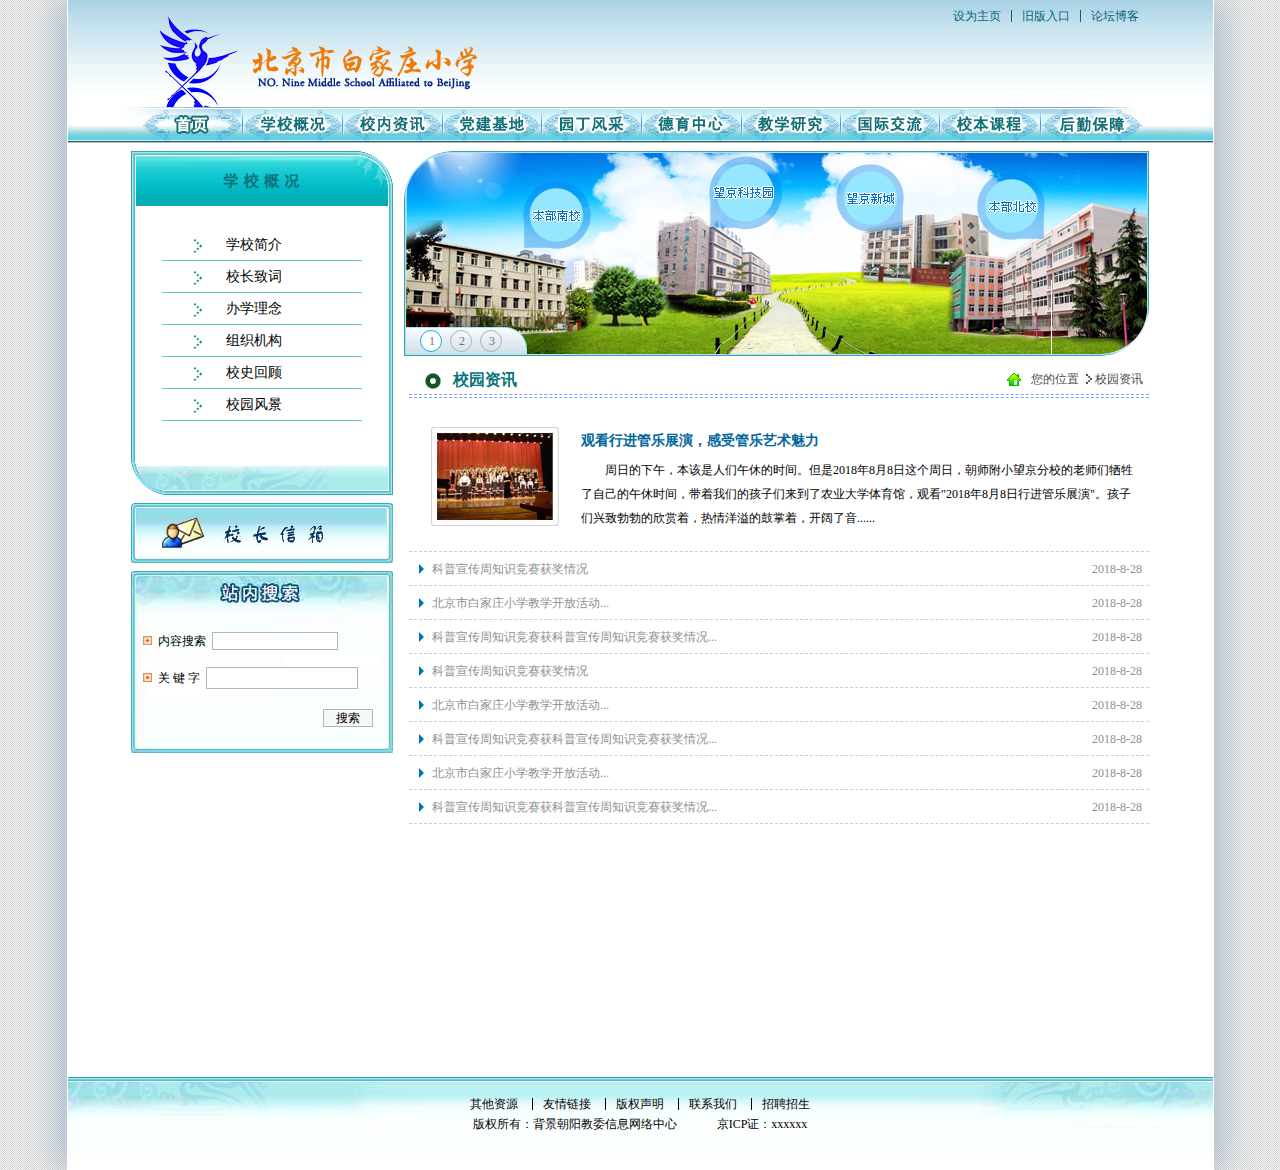
<file: school/intro.html>
<!doctype html>
<html>
<head>
<meta charset="utf-8">
<title>学校概况</title>
<link href="css/commen.css" rel="stylesheet" type="text/css" />
<link href="css/intro_commen.css" rel="stylesheet" type="text/css" />
<link href="css/intro.css" rel="stylesheet" type="text/css" />
</head>

<body>
<div class="wrap">
	<div class="head_box">
    	<div class="head_logo_box">
        	<div class="logo_box">
            	<ul class="logo_nav">
                	<li>
                    	<a href="javascript:;">设为主页</a>
                    </li>
                	<li>
                    	<a href="javascript:;">旧版入口</a>
                    </li>
                	<li>
                    	<a href="javascript:;">论坛博客</a>
                    </li>
                </ul>
                <h2 class="logo_img">北京白家庄小学</h2>
            </div>
        </div>
        <div class="head_nav">
        	<ul id="head_nav"> 
            	<li>
                	<a class="li1" href="index.html"></a>
                </li>
            	<li>
                	<a class="li2" href="javascript:;"></a>
                </li>
            	<li>
                	<a class="li3" href="javascript:;"></a>
                </li>
            	<li>
                	<a class="li4" href="javascript:;"></a>
                </li>
            	<li>
                	<a class="li5" href="javascript:;"></a>
                </li>
            	<li>
                	<a class="li6" href="javascript:;"></a>
                </li>
            	<li>
                	<a class="li7" href="javascript:;"></a>
                </li>
            	<li>
                	<a class="li8" href="javascript:;"></a>
                </li>
            	<li>
                	<a class="li9" href="javascript:;"></a>
                </li>
            	<li>
                	<a class="li10" href="javascript:;"></a>
                </li>
            </ul>
        </div>
    </div>
    
    <div class="center_box" id="center_box">
    	<div class="intro_lf_box">
        	<div class="intro_lf_list">
            	<h3>学校概况</h3>
                <ul>
                	<li>
                    	<a href="javascript:;">
                        	<em></em>
                            <span>学校简介</span>
                        </a>
                    </li>
                	<li>
                    	<a href="javascript:;">
                        	<em></em>
                            <span>校长致词</span>
                        </a>
                    </li>
                	<li>
                    	<a href="javascript:;">
                        	<em></em>
                            <span>办学理念</span>
                        </a>
                    </li>
                	<li>
                    	<a href="javascript:;">
                        	<em></em>
                            <span>组织机构</span>
                        </a>
                    </li>
                	<li>
                    	<a href="javascript:;">
                        	<em></em>
                            <span>校史回顾</span>
                        </a>
                    </li>
                	<li>
                    	<a href="javascript:;">
                        	<em></em>
                            <span>校园风景</span>
                        </a>
                    </li>
                </ul>
                <div class="intro_lf_list_bot"></div>
            </div>
            <div class="letter_box">
                <a href="javascript:;">
                    <img src="image/letter_box.png" />
                </a>
            </div>
            <div class="web_search_box">
                <div class="content_search">
                    <em>
                        <img src="image/square.jpg" />
                    </em>
                    <span>内容搜索</span>
                    <input type="text" />
                </div>
                <div class="content_key">
                    <em>
                        <img src="image/square.jpg" />
                    </em>
                    <span>关 键 字</span>
                    <input type="text" />
                </div>
                <div class="search_btn">
                    <button type="button" value="">搜索</button>
                </div>
            </div>
        </div>
        <div class="intro_rig_box">
        	<div class="intro_banner">
            	<a href="javascript:;">
                	<img src="image/intro_banner.png" />
                </a>
                <div class="intro_number" id="intro_number">
                	<a class="hover" href="javascript:;"><span>1</span></a>
                    <a href="javascript:;"><span>2</span></a>
                    <a href="javascript:;"><span>3</span></a>
                </div>
            </div>
            <div class="intro_content_box">
            	<div class="intro_centent_tit">
                    <div class="intro_centent_border">
                        <h3><em></em><span>校园资讯</span></h3>
                        <div class="intro_content_location">
                        	<img src="image/intro_rig_house.png" />
                            <h5><a class="location_a" href="javascript:;">您的位置</a><em></em></h5>
                            <a class="intro_a" href="javascript:;">校园资讯</a>
                        </div>
                    </div>
                </div>
                <div class="intro_content_list" id="intro_content_list">
                	<div class="intro_content_list_one">
                        <div class="school_active_detail">
                            <div class="school_active_detail_img">
                                <a href="javascript:;">
                                    <img src="image/intro_rig_list.png" />
                                </a>
                            </div>
                            <div class="school_active_detail_desicribe">
                                <h5><a href="javascript:;">观看行进管乐展演，感受管乐艺术魅力</a></h5>
                                <p>周日的下午，本该是人们午休的时间。但是2018年8月8日这个周日，朝师附小望京分校的老师们牺牲了自己的午休时间，带着我们的孩子们来到了农业大学体育馆，观看"2018年8月8日行进管乐展演"。孩子们兴致勃勃的欣赏着，热情洋溢的鼓掌着，开阔了音......</p>
                            </div>
                        </div>
                        <ul class="school_active_content_ul">
                            <li>
                                <a href="javascript:;">
                                    <em></em>
                                    <p>科普宣传周知识竞赛获奖情况</p>
                                    <span>2018-8-28</span>
                                </a>
                            </li>
                            <li>
                                <a href="javascript:;">
                                    <em></em>
                                    <p>北京市白家庄小学教学开放活动...</p>
                                    <span>2018-8-28</span>
                                </a>
                            </li>
                            <li>
                                <a href="javascript:;">
                                    <em></em>
                                    <p>科普宣传周知识竞赛获科普宣传周知识竞赛获奖情况...</p>
                                    <span>2018-8-28</span>
                                </a>
                            </li>
                            <li>
                                <a href="javascript:;">
                                    <em></em>
                                    <p>科普宣传周知识竞赛获奖情况</p>
                                    <span>2018-8-28</span>
                                </a>
                            </li>
                            <li>
                                <a href="javascript:;">
                                    <em></em>
                                    <p>北京市白家庄小学教学开放活动...</p>
                                    <span>2018-8-28</span>
                                </a>
                            </li>
                            <li>
                                <a href="javascript:;">
                                    <em></em>
                                    <p>科普宣传周知识竞赛获科普宣传周知识竞赛获奖情况...</p>
                                    <span>2018-8-28</span>
                                </a>
                            </li>
                            <li>
                                <a href="javascript:;">
                                    <em></em>
                                    <p>北京市白家庄小学教学开放活动...</p>
                                    <span>2018-8-28</span>
                                </a>
                            </li>
                            <li>
                                <a href="javascript:;">
                                    <em></em>
                                    <p>科普宣传周知识竞赛获科普宣传周知识竞赛获奖情况...</p>
                                    <span>2018-8-28</span>
                                </a>
                            </li>
                        </ul>
                    </div>
                	<div class="intro_content_list_one">
                    	<ul class="intro_exhi_list">
                    	<li>
                        	<a href="javascript:;">
                            	<div class="intro_exhi_list_img">
                            		<img src="image/intro_exhibition_list.png" />
                                </div>
                            </a>
                            <h4>动漫引领时尚文化潮流</h4>
                        </li>
                        <li>
                        	<a href="javascript:;">
                            	<div class="intro_exhi_list_img">
                            		<img src="image/intro_exhibition_list.png" />
                                </div>
                            </a>
                            <h4>动漫引领时尚文化潮流</h4>
                        </li>
                        <li>
                        	<a href="javascript:;">
                            	<div class="intro_exhi_list_img">
                            		<img src="image/intro_exhibition_list.png" />
                                </div>
                            </a>
                            <h4>动漫引领时尚文化潮流</h4>
                        </li>
                        <li>
                        	<a href="javascript:;">
                            	<div class="intro_exhi_list_img">
                            		<img src="image/intro_exhibition_list.png" />
                                </div>
                            </a>
                            <h4>动漫引领时尚文化潮流</h4>
                        </li>
                        <li>
                        	<a href="javascript:;">
                            	<div class="intro_exhi_list_img">
                            		<img src="image/intro_exhibition_list.png" />
                                </div>
                            </a>
                            <h4>动漫引领时尚文化潮流</h4>
                        </li>
                        <li>
                        	<a href="javascript:;">
                            	<div class="intro_exhi_list_img">
                            		<img src="image/intro_exhibition_list.png" />
                                </div>
                            </a>
                            <h4>动漫引领时尚文化潮流</h4>
                        </li>
                        <li>
                        	<a href="javascript:;">
                            	<div class="intro_exhi_list_img">
                            		<img src="image/intro_exhibition_list.png" />
                                </div>
                            </a>
                            <h4>动漫引领时尚文化潮流</h4>
                        </li>
                        <li>
                        	<a href="javascript:;">
                            	<div class="intro_exhi_list_img">
                            		<img src="image/intro_exhibition_list.png" />
                                </div>
                            </a>
                            <h4>动漫引领时尚文化潮流</h4>
                        </li>
                        <li>
                        	<a href="javascript:;">
                            	<div class="intro_exhi_list_img">
                            		<img src="image/intro_exhibition_list.png" />
                                </div>
                            </a>
                            <h4>动漫引领时尚文化潮流</h4>
                        </li>
                    </ul>
                    </div>
                	<div class="intro_content_list_one">
                    	<div class="intro_his_box">
                    	<h3>荆楚基础教育的窗口 华中素质教育的先锋</h3>
                        <div class="small_mark">
                        	<span>作者:谁谁谁</span>
                            <span>更新时间:2018-8-8 8:18</span>
                            <span>浏览:<em>1350</em></span>
                        </div>
                        <div class="intro_his_img">
                        	<img src="image/shool_his.png" />
                        </div>
                        <div class="intro_his_para">
                            <p>
                                荆楚基础教育的窗口华中素质教育的先锋,荆楚基础教育的窗口华中素质教育的先锋,荆楚基础教育的窗口华中素质教育的先锋,荆楚基础教育的窗口华中素质教育的先锋,荆楚基础教育的窗口华中素质教育的先锋,荆楚基础教育的窗口华中素质教育的先锋,荆楚基础教育的窗口华中素质教育的先锋,荆楚基础教育的窗口华中素质教育的先锋,荆楚基础教育的窗口华中素质教育的先锋,荆楚基础教育的窗口华中素质教育的先锋,荆楚基础教育的窗口华中素质教育的先锋,荆楚基础教育的窗口华中素质教育的先锋,荆楚基础教育的窗口华中素质教育的先锋。</p>
                            <p>荆楚基础教育的窗口华中素质教育的先锋,荆楚基础教育的窗口华中素质教育的先锋,荆楚基础教育的窗口华中素质教育的先锋,荆楚基础教育的窗口华中素质教育的先锋,荆楚基础教育的窗口华中素质教育的先锋,荆楚基础教育的窗口华中素质教育的先锋。</p>
                            <p>荆楚基础教育的窗口华中素质教育的先锋,荆楚基础教育的窗口华中素质教育的先锋,荆楚基础教育的窗口华中素质教育的先锋,荆楚基础教育的窗口华中素质教育的先锋,荆楚基础教育的窗口华中素质教育的先锋,荆楚基础教育的窗口华中素质教育的先锋,荆楚基础教育的窗口华中素质教育的先锋,荆楚基础教育的窗口华中素质教育的先锋,荆楚基础教育的窗口华中素质教育的先锋.
                            </p>
                        </div>
                        <p class="last_para">[<span>编辑:</span>系统管理员]</p>
                    </div>
                    </div>
                </div>
            </div>
        </div>
    </div>
    <div class="foot_box">
    	<div class="foot_txt">
        	<div class="foot_nav">
                <a href="javascript:;">其他资源</a>
                <a href="javascript:;">友情链接</a>
                <a href="javascript:;">版权声明</a>
                <a href="javascript:;">联系我们</a>
                <a href="javascript:;">招聘招生</a>
            </div>
            <p>
            <span class="foot_magin">版权所有：背景朝阳教委信息网络中心 </span><span>京ICP证：xxxxxx</span>
            </p>
        </div>
    </div>
</div>
</body>
</html>
<script src="js/commen.js" type="text/javascript"></script>
</file>
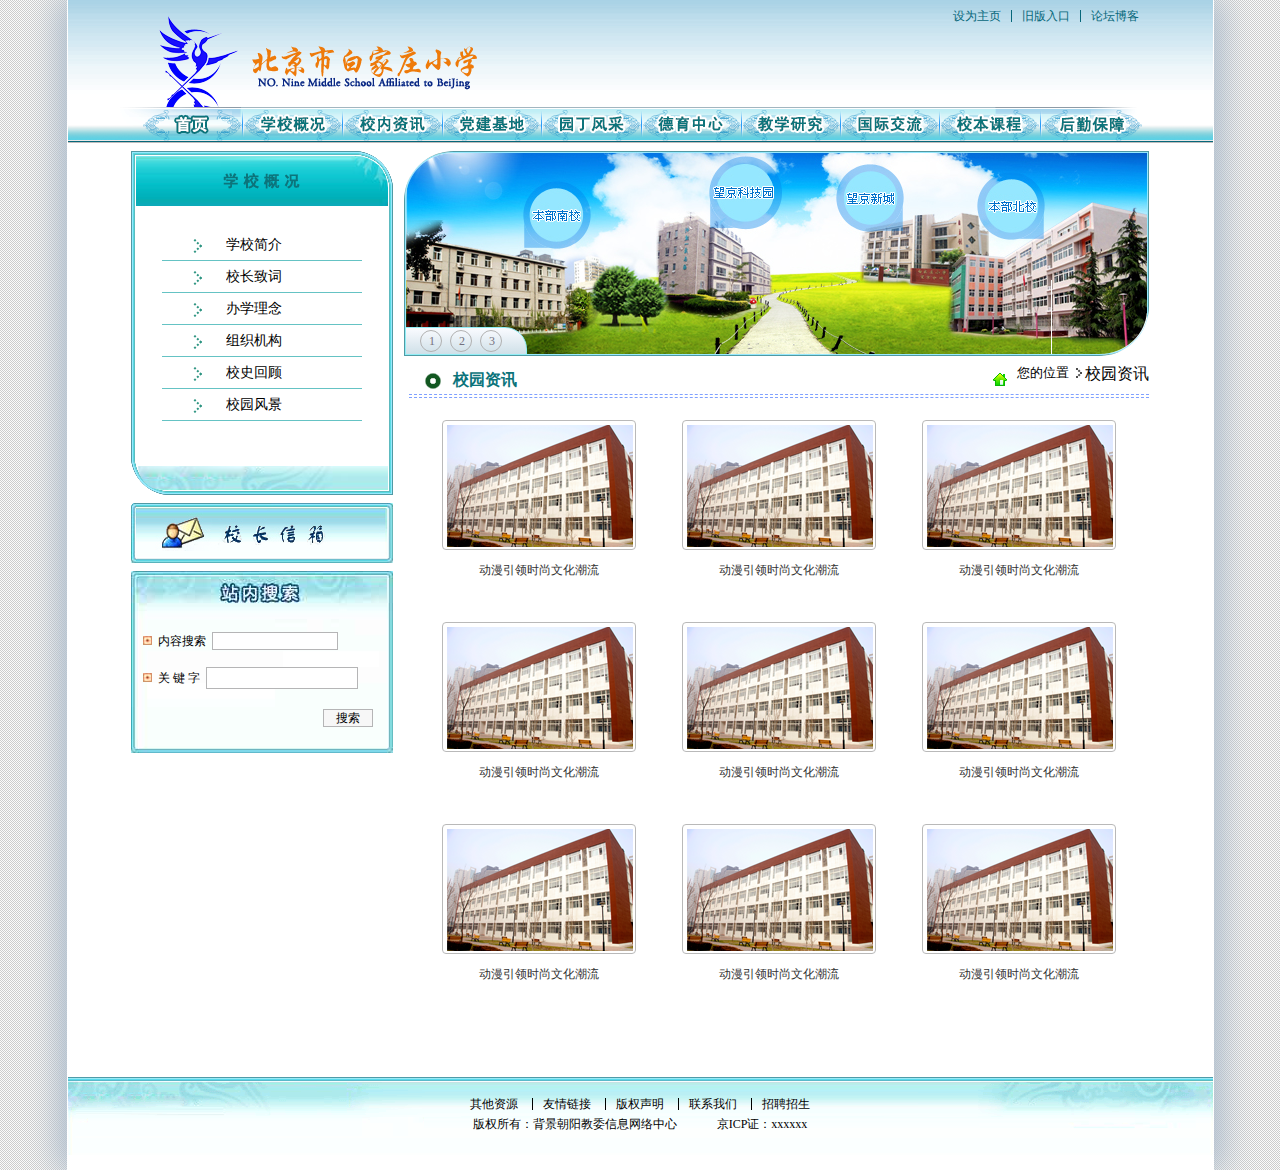
<file: school/intro_exhibition.html>
<!doctype html>
<html>
<head>
<meta charset="utf-8">
<title>图片展览列表</title>
<link href="css/commen.css" rel="stylesheet" type="text/css" />
<link href="css/intro_commen.css" rel="stylesheet" type="text/css" />
<link href="css/intro_exhibition.css" rel="stylesheet" type="text/css" />
</head>

<body>
<div class="wrap">
	<div class="head_box">
    	<div class="head_logo_box">
        	<div class="logo_box">
            	<ul class="logo_nav">
                	<li>
                    	<a href="javascript:;">设为主页</a>
                    </li>
                	<li>
                    	<a href="javascript:;">旧版入口</a>
                    </li>
                	<li>
                    	<a href="javascript:;">论坛博客</a>
                    </li>
                </ul>
                <h2 class="logo_img">北京白家庄小学</h2>
            </div>
        </div>
        <div class="head_nav">
        	<ul> 
            	<li>
                	<a class="li1" href="index.html"></a>
                </li>
            	<li>
                	<a class="li2" href="javascript:;"></a>
                </li>
            	<li>
                	<a class="li3" href="javascript:;"></a>
                </li>
            	<li>
                	<a class="li4" href="javascript:;"></a>
                </li>
            	<li>
                	<a class="li5" href="javascript:;"></a>
                </li>
            	<li>
                	<a class="li6" href="javascript:;"></a>
                </li>
            	<li>
                	<a class="li7" href="javascript:;"></a>
                </li>
            	<li>
                	<a class="li8" href="javascript:;"></a>
                </li>
            	<li>
                	<a class="li9" href="javascript:;"></a>
                </li>
            	<li>
                	<a class="li10" href="javascript:;"></a>
                </li>
            </ul>
        </div>
    </div>
    
    <div class="center_box" id="center_box">
    	<div class="intro_lf_box">
        	<div class="intro_lf_list">
            	<h3>学校概况</h3>
                <ul>
                	<li>
                    	<a href="javascript:;">
                        	<em></em>
                            <span>学校简介</span>
                        </a>
                    </li>
                	<li>
                    	<a href="javascript:;">
                        	<em></em>
                            <span>校长致词</span>
                        </a>
                    </li>
                	<li>
                    	<a href="javascript:;">
                        	<em></em>
                            <span>办学理念</span>
                        </a>
                    </li>
                	<li>
                    	<a href="javascript:;">
                        	<em></em>
                            <span>组织机构</span>
                        </a>
                    </li>
                	<li>
                    	<a href="javascript:;">
                        	<em></em>
                            <span>校史回顾</span>
                        </a>
                    </li>
                	<li>
                    	<a href="javascript:;">
                        	<em></em>
                            <span>校园风景</span>
                        </a>
                    </li>
                </ul>
                <div class="intro_lf_list_bot"></div>
            </div>
            <div class="letter_box">
                <a href="javascript:;">
                    <img src="image/letter_box.png" />
                </a>
            </div>
            <div class="web_search_box">
                <div class="content_search">
                    <em>
                        <img src="image/square.jpg" />
                    </em>
                    <span>内容搜索</span>
                    <input type="text" />
                </div>
                <div class="content_key">
                    <em>
                        <img src="image/square.jpg" />
                    </em>
                    <span>关 键 字</span>
                    <input type="text" />
                </div>
                <div class="search_btn">
                    <button type="submit" value="">搜索</button>
                </div>
            </div>
        </div>
        <div class="intro_rig_box">
        	<div class="intro_banner">
            	<a href="javascript:;">
                	<img src="image/intro_banner.png" />
                </a>
                <div class="intro_number" id="intro_number">
                	<a href="intro.html"><span>1</span></a>
                    <a href="javascript:;"><span>2</span></a>
                    <a href="intro_history.html"><span>3</span></a>
                </div>
            </div>
            <div class="intro_content_box">
            	<div class="intro_centent_tit">
                    <div class="intro_centent_border">
                        <h3><em></em><span>校园资讯</span></h3>
                        <div class="intro_content_location">
                        	<img src="image/intro_rig_house.png" />
                            <h5>您的位置<em></em></h5>
                            <span>校园资讯</span>
                        </div>
                    </div>
                </div>
                <div class="intro_content_list">
                	<ul class="intro_exhi_list">
                    	<li>
                        	<a href="javascript:;">
                            	<div class="intro_exhi_list_img">
                            		<img src="image/intro_exhibition_list.png" />
                                </div>
                            </a>
                            <h4>动漫引领时尚文化潮流</h4>
                        </li>
                        <li>
                        	<a href="javascript:;">
                            	<div class="intro_exhi_list_img">
                            		<img src="image/intro_exhibition_list.png" />
                                </div>
                            </a>
                            <h4>动漫引领时尚文化潮流</h4>
                        </li>
                        <li>
                        	<a href="javascript:;">
                            	<div class="intro_exhi_list_img">
                            		<img src="image/intro_exhibition_list.png" />
                                </div>
                            </a>
                            <h4>动漫引领时尚文化潮流</h4>
                        </li>
                        <li>
                        	<a href="javascript:;">
                            	<div class="intro_exhi_list_img">
                            		<img src="image/intro_exhibition_list.png" />
                                </div>
                            </a>
                            <h4>动漫引领时尚文化潮流</h4>
                        </li>
                        <li>
                        	<a href="javascript:;">
                            	<div class="intro_exhi_list_img">
                            		<img src="image/intro_exhibition_list.png" />
                                </div>
                            </a>
                            <h4>动漫引领时尚文化潮流</h4>
                        </li>
                        <li>
                        	<a href="javascript:;">
                            	<div class="intro_exhi_list_img">
                            		<img src="image/intro_exhibition_list.png" />
                                </div>
                            </a>
                            <h4>动漫引领时尚文化潮流</h4>
                        </li>
                        <li>
                        	<a href="javascript:;">
                            	<div class="intro_exhi_list_img">
                            		<img src="image/intro_exhibition_list.png" />
                                </div>
                            </a>
                            <h4>动漫引领时尚文化潮流</h4>
                        </li>
                        <li>
                        	<a href="javascript:;">
                            	<div class="intro_exhi_list_img">
                            		<img src="image/intro_exhibition_list.png" />
                                </div>
                            </a>
                            <h4>动漫引领时尚文化潮流</h4>
                        </li>
                        <li>
                        	<a href="javascript:;">
                            	<div class="intro_exhi_list_img">
                            		<img src="image/intro_exhibition_list.png" />
                                </div>
                            </a>
                            <h4>动漫引领时尚文化潮流</h4>
                        </li>
                    </ul>
                </div>
            </div>
        </div>
    </div>
    <div class="foot_box">
    	<div class="foot_txt">
        	<div class="foot_nav">
                <a href="javascript:;">其他资源</a>
                <a href="javascript:;">友情链接</a>
                <a href="javascript:;">版权声明</a>
                <a href="javascript:;">联系我们</a>
                <a href="javascript:;">招聘招生</a>
            </div>
            <p>
            <span class="foot_magin">版权所有：背景朝阳教委信息网络中心 </span><span>京ICP证：xxxxxx</span>
            </p>
        </div>
    </div>
</div>
</body>
</html>
</file>
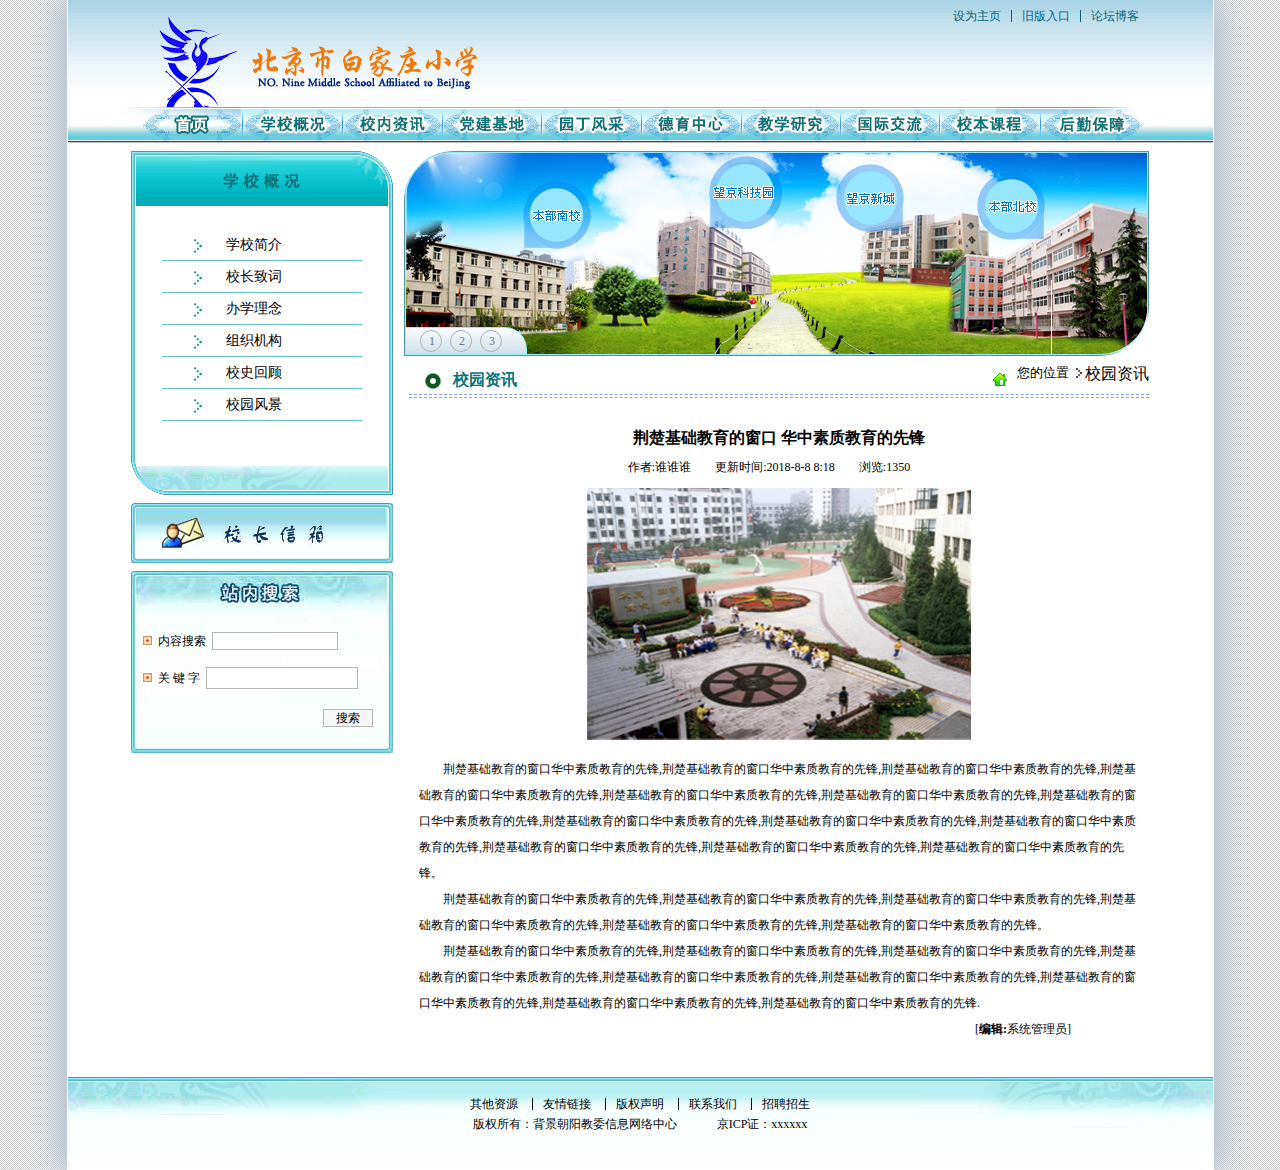
<file: school/intro_history.html>
<!doctype html>
<html>
<head>
<meta charset="utf-8">
<title>详情描述</title>
<link href="css/commen.css" rel="stylesheet" type="text/css" />
<link href="css/intro_commen.css" rel="stylesheet" type="text/css" />
<link href="css/intro_history.css" rel="stylesheet" type="text/css" />
</head>

<body>
<div class="wrap">
	<div class="head_box">
    	<div class="head_logo_box">
        	<div class="logo_box">
            	<ul class="logo_nav">
                	<li>
                    	<a href="javascript:;">设为主页</a>
                    </li>
                	<li>
                    	<a href="javascript:;">旧版入口</a>
                    </li>
                	<li>
                    	<a href="javascript:;">论坛博客</a>
                    </li>
                </ul>
                <h2 class="logo_img">北京白家庄小学</h2>
            </div>
        </div>
        <div class="head_nav">
        	<ul> 
            	<li>
                	<a class="li1" href="index.html"></a>
                </li>
            	<li>
                	<a class="li2" href="javascript:;"></a>
                </li>
            	<li>
                	<a class="li3" href="javascript:;"></a>
                </li>
            	<li>
                	<a class="li4" href="javascript:;"></a>
                </li>
            	<li>
                	<a class="li5" href="javascript:;"></a>
                </li>
            	<li>
                	<a class="li6" href="javascript:;"></a>
                </li>
            	<li>
                	<a class="li7" href="javascript:;"></a>
                </li>
            	<li>
                	<a class="li8" href="javascript:;"></a>
                </li>
            	<li>
                	<a class="li9" href="javascript:;"></a>
                </li>
            	<li>
                	<a class="li10" href="javascript:;"></a>
                </li>
            </ul>
        </div>
    </div>
    
    <div class="center_box" id="center_box">
    	<div class="intro_lf_box">
        	<div class="intro_lf_list">
            	<h3>学校概况</h3>
                <ul>
                	<li>
                    	<a href="javascript:;">
                        	<em></em>
                            <span>学校简介</span>
                        </a>
                    </li>
                	<li>
                    	<a href="javascript:;">
                        	<em></em>
                            <span>校长致词</span>
                        </a>
                    </li>
                	<li>
                    	<a href="javascript:;">
                        	<em></em>
                            <span>办学理念</span>
                        </a>
                    </li>
                	<li>
                    	<a href="javascript:;">
                        	<em></em>
                            <span>组织机构</span>
                        </a>
                    </li>
                	<li>
                    	<a href="javascript:;">
                        	<em></em>
                            <span>校史回顾</span>
                        </a>
                    </li>
                	<li>
                    	<a href="javascript:;">
                        	<em></em>
                            <span>校园风景</span>
                        </a>
                    </li>
                </ul>
                <div class="intro_lf_list_bot"></div>
            </div>
            <div class="letter_box">
                <a href="javascript:;">
                    <img src="image/letter_box.png" />
                </a>
            </div>
            <div class="web_search_box">
                <div class="content_search">
                    <em>
                        <img src="image/square.jpg" />
                    </em>
                    <span>内容搜索</span>
                    <input type="text" />
                </div>
                <div class="content_key">
                    <em>
                        <img src="image/square.jpg" />
                    </em>
                    <span>关 键 字</span>
                    <input type="text" />
                </div>
                <div class="search_btn">
                    <button type="submit" value="">搜索</button>
                </div>
            </div>
        </div>
        <div class="intro_rig_box">
        	<div class="intro_banner">
            	<a href="javascript:;">
                	<img src="image/intro_banner.png" />
                </a>
                <div class="intro_number" id="intro_number">
                	<a href="intro.html"><span>1</span></a>
                    <a href="intro_exhibition.html"><span>2</span></a>
                    <a href="javascript:;"><span>3</span></a>
                </div>
            </div>
            <div class="intro_content_box">
            	<div class="intro_centent_tit">
                    <div class="intro_centent_border">
                        <h3><em></em><span>校园资讯</span></h3>
                        <div class="intro_content_location">
                        	<img src="image/intro_rig_house.png" />
                            <h5>您的位置<em></em></h5>
                            <span>校园资讯</span>
                        </div>
                    </div>
                </div>
                <div class="intro_content_list">
                	<div class="intro_his_box">
                    	<h3>荆楚基础教育的窗口 华中素质教育的先锋</h3>
                        <div class="small_mark">
                        	<span>作者:谁谁谁</span>
                            <span>更新时间:2018-8-8 8:18</span>
                            <span>浏览:<em>1350</em></span>
                        </div>
                        <div class="intro_his_img">
                        	<img src="image/shool_his.png" />
                        </div>
                        <div class="intro_his_para">
                            <p>
                                荆楚基础教育的窗口华中素质教育的先锋,荆楚基础教育的窗口华中素质教育的先锋,荆楚基础教育的窗口华中素质教育的先锋,荆楚基础教育的窗口华中素质教育的先锋,荆楚基础教育的窗口华中素质教育的先锋,荆楚基础教育的窗口华中素质教育的先锋,荆楚基础教育的窗口华中素质教育的先锋,荆楚基础教育的窗口华中素质教育的先锋,荆楚基础教育的窗口华中素质教育的先锋,荆楚基础教育的窗口华中素质教育的先锋,荆楚基础教育的窗口华中素质教育的先锋,荆楚基础教育的窗口华中素质教育的先锋,荆楚基础教育的窗口华中素质教育的先锋。</p>
                            <p>荆楚基础教育的窗口华中素质教育的先锋,荆楚基础教育的窗口华中素质教育的先锋,荆楚基础教育的窗口华中素质教育的先锋,荆楚基础教育的窗口华中素质教育的先锋,荆楚基础教育的窗口华中素质教育的先锋,荆楚基础教育的窗口华中素质教育的先锋。</p>
                            <p>荆楚基础教育的窗口华中素质教育的先锋,荆楚基础教育的窗口华中素质教育的先锋,荆楚基础教育的窗口华中素质教育的先锋,荆楚基础教育的窗口华中素质教育的先锋,荆楚基础教育的窗口华中素质教育的先锋,荆楚基础教育的窗口华中素质教育的先锋,荆楚基础教育的窗口华中素质教育的先锋,荆楚基础教育的窗口华中素质教育的先锋,荆楚基础教育的窗口华中素质教育的先锋.
                            </p>
                        </div>
                        <p class="last_para">[<span>编辑:</span>系统管理员]</p>
                    </div>
                </div>
            </div>
        </div>
    </div>
    <div class="foot_box">
    	<div class="foot_txt">
        	<div class="foot_nav">
                <a href="javascript:;">其他资源</a>
                <a href="javascript:;">友情链接</a>
                <a href="javascript:;">版权声明</a>
                <a href="javascript:;">联系我们</a>
                <a href="javascript:;">招聘招生</a>
            </div>
            <p>
            <span class="foot_magin">版权所有：背景朝阳教委信息网络中心 </span><span>京ICP证：xxxxxx</span>
            </p>
        </div>
    </div>
</div>
</body>
</html>
</file>
<file: school/css/commen.css>
body{
	background:url(../image/bady_bg.png) repeat 0 0;
}
*{
	margin:0;
	padding:0;
	font-family:"微软雅黑";
	font-style:normal;
	list-style-type:none;
	text-decoration:none;
}
.wrap{
	margin:0 auto;
	padding:0 1px 0 1px;
	width:1145px;
	background-color:#fff;
/*IE不支持box-shadow属性，但是可以通过shadow滤镜来实现阴影效果，IE并没有把文字阴影和盒子阴影区分，元素中的文字会继承元素的阴影 设置，如果你不定义该元素的background和border，就只会出现文字阴影，如果只定义 background属性就只会出现盒子阴影，文字不会出现阴影；如果只定义了border属性则盒子阴影及文字阴影都呈现。Glow是指边缘发光，有马赛克的感觉、Shadow是指阴影*/
/*IE*/
	filter:progid:DXImageTransform.Microsoft.Shadow(color=#b5c2cf,direction=-10,strength=30);
/*firefox*/	
	-moz-box-shadow:-10px 0 30px #b5c2cf,
	0 0 0 #fff,
	0 0 0 #fff,
	10px 0 30px #b5c2cf;
/*safari,chrome*/
	-webkit-box-shadow:-10px 0 30px #b5c2cf,
	0 0 0 #fff,
	0 0 0 #fff,
	10px 0 30px #b5c2cf;
/**opera,IE9*****左上下右*****/
	box-shadow:-10px 0 30px #b5c2cf,
	0 0 0 #fff,
	0 0 0 #fff,
	10px 0 30px #b5c2cf;
}
.head_box{
	overflow:hidden;
	height:143px;
}
.head_logo_box{
	width:1145px;
	height:107px;
	background:url(../image/head_bg.png) repeat-x 0 0;
}
.logo_box{
	overflow:hidden;
	margin:0 auto;
	width:1018px;
	height:107px;
}
.logo_nav{
	float:right;
	margin-top:10px;
	height:12px;
}
.logo_nav li{
	float:left;
	height:12px;
	border-left:1px solid #06677a;
}
.logo_nav li a{
	float:left;
	padding:0 10px;
	font-size:12px;
	height:12px;
	line-height:12px;
	color:#06677a;
}
.logo_nav li:first-child{
	border-left:0;
}
.logo_img{
	margin:16px 0 0 28px;
	width:322px;
	height:91px;
	font-size:18px;
	line-height:91px;
	color:#ee7a0a;
	text-align:center;
	text-indent:-999px;
	background:url(../image/logo.png) no-repeat 0 0;
}
.head_nav{
	height:36px;
	background:url(../image/nav1.png) no-repeat 0 0;
}
.head_nav ul{
	margin:0 auto;
	width:1000px;
	height:36px;
}
.head_nav ul li{
	float:left;
}
.head_nav ul li a{
	float:left;
	width:100px;
	height:36px;
}
.head_nav ul li a:hover{
	background-image:url(../image/nav2.png);
	background-repeat:no-repeat;
}
.head_nav ul li .li1:hover{
	background-position:-73px 0;
}
.head_nav ul li .li2:hover{
	background-position:-173px 0;
}
.head_nav ul li .li3:hover{
	background-position:-273px 0;
}
.head_nav ul li .li4:hover{
	background-position:-373px 0;
}
.head_nav ul li .li5:hover{
	background-position:-473px 0;
}
.head_nav ul li .li6:hover{
	background-position:-573px 0;
}
.head_nav ul li .li7:hover{
	background-position:-673px 0;
}
.head_nav ul li .li8:hover{
	background-position:-773px 0;
}
.head_nav ul li .li9:hover{
	background-position:-873px 0;
}
.head_nav ul li .li10:hover{
	background-position:-973px 0;
}
.clear_box{
	clear:both;
}
.foot_box{
	overflow:hidden;
	margin-top:12px;
	width:1145px;
	height:93px;
	background:url(../image/foot_bg.gif) no-repeat 0 0;
}
.foot_txt{
	margin:20px auto 0;
	width:1016px;
	height:36px;
}
.foot_nav{
	margin-bottom:4px;
	height:12px;
	line-height:12px;
	text-align:center;
}
.foot_nav a{
	display:inline-block;
	padding:0 10px;
	font-size:12px;
	height:12px;
	line-height:12px;
	color:#000;
	border-left:1px solid #000;
	box-sizing:border-box;
}
.foot_nav a:first-child{
	border-left:0;
}
.foot_txt p{
	overflow:hidden;
	height:20px;
	line-height:20px;
	color:#000;
	text-align:center;
}
.foot_txt p span{
	display:inline-block;
	font-size:12px;
	height:20px;
	line-height:20px;
}
.foot_magin{
	margin-right:40px;
}
</file>
<file: school/css/index.css>
.banner_box{
	margin:8px auto;
	height:245px;
}
.banner_box img{
	display:block;
	width:1018px;
	height:245px;
	border-radius:60px 0 60px 0;
}
.main_box{
	overflow:hidden;
}
.aside_left_box{
	float:left;
	width:300px;
}
.user_box{
	overflow:hidden;
	margin-bottom:8px;
	width:300px;
	height:153px;
	background:url(../image/yonghu.gif) no-repeat 0 0;
}
.user_info{
	float:left;
	margin:36px 0 0 16px;
}
.user_info > div{
	margin-top:12px;
}
.user_info strong{
	display:inline-block;
	padding:0 4px;
	font-size:14px;
	line-height:22px;
	color:#444;
}
.user_info input{
	display:inline-block;
	width:126px;
	height:22px;
	border:1px solid #7fafd0;
}
.user_load{
	float:right;
	margin:52px 22px 0 0;
	width:58px;
	height:45px;
}
.user_load a{
	display:block;
	font-size:14px;
	line-height:45px;
	color:#fff;
	text-align:center;
	background:url(../image/load.png) no-repeat 0 0;
}
.user_load a:hover{
	background-image:url(../image/load_1.jpg);
}
.load_chice{
	float:left;
	margin:10px 0 0 32px;
	height:16px;
}
.load_chice input{
	float:left;
	margin:0 0 0 32px;
	display:inline-block;
	height:16px;
	width:16px;
}
.load_chice span{
	float:left;
	padding:0 4px;
	font-size:12px;
	height:16px;
	line-height:16px;
	color:#000;
}
.notice_box{
	margin-bottom:8px;
	width:300px;
	height:211px;
	background:url(../image/notice.gif) no-repeat 0 0;
}
.notice_box h3,.wishes h3,.web_search_box h3{
	float:left;
	margin-top:11px;
	width:108px;
	height:31px;
	text-indent:-999px;
}
.notice_box h3{
	background:url(../image/inform.jpg) no-repeat 0 0;
}
.wishes h3{
	background:url(../image/talk.jpg) no-repeat 0 0;
}
.web_search_box h3{
	background:url(../image/site_search.jpg) no-repeat 0 0;
}
.notice_more{
	float:right;
	margin-top:13px;
	width:62px;
	height:26px;
	background:url(../image/more.jpg) no-repeat 0 0;
}
.notice_more a{
	display:block;
	font-size:12px;
	line-height:26px;
	color:#fff;
	text-align:center;
}
.scroll_box{
	overflow:hidden;
	margin-top:26px;
	height:130px;
}
.notice_ul{
	overflow:hidden;
	margin:0 20px 0;
	width:260px;
	height:130px;
}
.notice_ul li{
	height:26px;
}
.notice_ul li a{
	display:block;
	overflow:hidden;
	padding-left:4px;
	width:256px;
	font-size:12px;
	height:26px;
	line-height:26px;
	color:#000;
}
.notice_ul li a:hover{
	color:#ea6501;
}
.vote_box{
	margin-bottom:8px;
	width:300px;
	height:59px;
}
.vote_box a{
	overflow:hidden;
	display:block;
	height:59px;
	background:url(../image/vote_1.jpg) no-repeat 0 0;
}
.vote_box a img{
	display:block;
	margin:18px 0 0 60px;
	width:29px;
	height:29px;
}
.wishes{
	margin-bottom:8px;
	width:300px;
	height:302px;
	background:url(../image/wishes_bg.jpg) no-repeat 0 0;
}
.wishes_img_box{
}
.wishes_img{
	overflow:hidden;
	margin:10px 0 0 17px;
	width:266px;
	height:146px;
	border:1px solid #e2e2e2;
	box-sizing:border-box;
}
.wishes_img a{
	display:block;
	margin:3px 0 0 3px;
	width:255px;
	height:137px;
}
.wishes_img a img{
	display:block;
	width:255px;
	height:137px;
}
.wishes_txt{
	overflow:hidden;
	margin-top:4px;
	height:48px;
}
.wishes_txt p{
	overflow:hidden;
	margin-left:42px;
	width:214px;
	height:48px;
	font-size:12px;
	line-height:24px;
	color:#000;
	text-indent:2em;
}
.letter_box{
	margin-left:60px;
	width:164px;
	height:36px;
}
.letter_box img{
	display:block;
	width:164px;
	height:36px;
}
.information_tab_box{
	margin-top:20px;
}
.inform_img{
	overflow:hidden;
	margin-left:12px;
	width:276px;
	height:54px;
}
.inform_img li{
	float:left;
	height:54px;
}
.inform_img li a{
	display:block;
	margin:0 18px;
	width:56px;
	height:54px;
}
.inform_img li a img{
	display:block;
	width:56px;
	height:54px;
}
.inform_txt{
	overflow:hidden;
	margin:20px 0 10px 12px;
	width:276px;
	height:28px;
}
.inform_txt a{
	float:left;
	margin:0 18px;
	width:56px;
	height:28px;
	font-size:14px;
	font-weight:bold;
	line-height:28px;
	color:#0c757b;
	text-align:center;
}
.inform_arrow{
	position:relative;
}
.inform_arrow a{
	display:block;
	position:absolute;
	width:11px;
	height:17px;
}
.inform_arrow a img{
	display:block;
	width:11px;
	height:17px;
}
.left_arrow{
	top:23px;
	left:0;
}
.right_arrow{
	top:23px;
	right:0;
}
.web_search_box{
	overflow:hidden;
	width:300px;
	height:182px;
	background:url(../image/web_search.png) no-repeat 0 0;
}
.content_search{
	overflow:hidden;
	margin-top:60px;
}
.content_search input{
	overflow:hidden;
	display:inline-block;
	width:126px;
	height:18px;
}
.web_search_box > div em{
	display:inline-block;
	margin-left:23px ;
	width:9px;
	height:9px;
}
.web_search_box > div em img{
	display:block;
	width:9px;
	height:9px;
}
.web_search_box > div span{
	display:inline-block;
	padding:0 10px;
	font-size:12px;
	line-height:20px;
	color:#000;
	text-align:center;
}
.web_search_box > div input{
	border:1px solid #b5b5b6;
	box-sizing:border-box;
}
.content_key{
	margin-top:16px;
}
.content_key input{
	overflow:hidden;
	display:inline-block;
	height:22px;
	width:152px;
}
.search_btn{
	margin:22px 0 0 225px;
	width:50px;
	height:18px;
}
.search_btn button{
	display:block;
	width:50px;
	height:18px;
	font-size:12px;
	line-height:16px;
	text-align:center;
	border:1px solid #b5b5b6;
	box-sizing:border-box;
	background-color:#f7f7f7;
	cursor:pointer;
}
.main_right_box{
	float:right;
	width:694px;
}
.school_message_box{
	margin-bottom:8px;
	overflow:hidden;
	width:694px;
	height:240px;
	background:url(../image/school_message.jpg) no-repeat 0 0;
}
.school_message_left{
	overflow:hidden;
	float:left;
	width:396px;
}
.school_message_left h3{
	float:left;
	margin:3px 0 0 7px;
	width:130px;
	height:39px;
	font-size:14px;
	line-height:39px;
	text-align:center;
	text-indent:-999px;
	background:url(../image/school_1.jpg) no-repeat 0 0;
}
.school_message{
	float:right;
	margin-top:12px;
}
.school_message a{
	display:block;
	font-size:12px;
	line-height:12px;
	color:#0b5c9e;
	text-align:center;
}
.school_message_ul{
	overflow:hidden;
	margin:22px 4px 26px 18px;
	width:374px;
}
.school_message_ul li{
	width:374px;
	height:24px;
	border-bottom:1px dashed #959a90;
}
.school_message_ul li a{
	overflow:hidden;
	display:block;
	height:24px;
	font-size:12px;
	line-height:24px;
	color:#000;
}
.school_message_ul li a em,.school_active_content_ul li a em{
	display:inline-block;
	margin-bottom:7px;
	border-width:5px;
	border-style:solid;
	border-color:transparent transparent transparent #127eb2;
}
.school_message_ul li a p{
	overflow:hidden;
	display:inline-block;
	width:300px;
	height:24px;
}
.school_message_ul li a span{
	overflow:hidden;
	display:inline-block;
	width:56px;
	height:24px;
	text-align:center;
}
.school_message_ul li a:hover,.school_active_content_ul li a:hover{
	color:#ea6501;
}
.school_message_right{
	overflow:hidden;
	float:right;
	margin:7px 12px 0 0;
	width:269px;
	height:226px;
	background-color:#fff;
	border:1px solid #d9d9d9;
	box-sizing:border-box;
}
.school_message_right_imgs{
	overflow:hidden;
	margin:7px 0 0 9px;
	width:250px;
	height:184px;
	border:1px solid #d9d9d9;
	box-sizing:border-box;
}
.school_message_right_imgs a{
	display:none;
	margin-bottom:9px;
	width:248px;
	height:173px;
}
.school_message_right_imgs a:first-child,.school_message_right_txt p:first-child{
	display:block;
}
.school_message_right_imgs a img{
	display:block;
	width:248px;
	height:173px;
}
.school_message_right_desicribe{
	margin:1px 0 0 9px;
	width:250px;
	height:26px;
	background:-moz-linear-gradient(top,#fff,#d5d5d5);
	background:-webkit-linear-gradient(top,#fff,#d5d5d5);
	border:1px solid #d9d9d9;
	box-sizing:border-box;
}
.school_message_right_txt{
	float:left;
	overflow:hidden;
	width:164px;
	height:26px;
}
.school_message_right_txt p{
	display:none;
	overflow:hidden;
	width:164px;
	height:26px;
	font-size:12px;
	line-height:26px;
	color:#000;
	text-align:center;
}
.school_message_right_mark{
	float:right;
}
.school_message_right_mark a{
	display:inline-block;
	margin-right:4px;
	width:12px;
	height:16px;
	font-size:12px;
	line-height:16px;
	color:#181818;
	text-align:center;
	background-color:#c6c6c6;
	border-radius:4px 0 4px 0;
}
.school_message_right_mark a.hover{
	color:#fff;
	background-color:#be0000;
}
.school_active_box{
	overflow:hidden;
	margin-bottom:8px;
	width:694px;
	height:226px;
	background:url(../image/school_active_bg.gif) no-repeat 0 0;
}
.school_active_left{
	overflow:hidden;
	margin-left:22px;
	float:left;
	width:320px;
	height:226px;
}
.school_active_left_tit{
	overflow:hidden;
	height:28px;
}
.school_active_left_tit h4{
	margin:10px 0 0 10px;
	float:left;
	font-size:14px;
	font-weight:bold;
	line-height:16px;
	color:#06558e;
}
.school_active_more{
	margin:14px 20px 0 0;
	float:right;
}
.school_active_more a{
	display:block;
	font-size:12px;
	line-height:12px;
	color:#0a62a9;
}
.school_active_content{
	margin-top:14px;
	width:294px;
	height:88px;
	border-bottom:1px dashed #b5b5b5;
}
.school_active_detail{
	height:88px;
}
.school_active_detail_img{
	float:left;
	margin-left:1px;
	width:102px;
	height:79px;
	border:1px solid #afafaf;
	box-sizing:border-box;
}
.school_active_detail_img a{
	display:block;
	margin:4px 0 0 4px;
	width:92px;
	height:69px;
}
.school_active_detail_img a img{
	display:block;
	width:92px;
	height:69px;
}
.school_active_detail_desicribe{
	overflow:hidden;
	margin-left:117px;
	width:176px;
}
.school_active_detail_desicribe h5{
	overflow:hidden;
	width:176px;
	height:20px;
}
.school_active_detail_desicribe h5 a{
	display:block;
	font-size:12px;
	line-height:20px;
	color:#1a659b;
	text-align:left;
}
.school_active_detail_desicribe h5 a:hover{
	color:#ec6400;
}
.school_active_detail_desicribe p{
	overflow:hidden;
	width:176px;
	height:60px;
	font-size:12px;
	line-height:20px;
	color:#000;
	text-indent:2em;
}
.school_active_content_ul{
	margin-top:10px;
	width:294px;
}
.school_active_content_ul li{
	height:20px;
	border-bottom:1px dashed #b5b5b5;
	box-sizing:border-box;
}
.school_active_content_ul li a{
	overflow:hidden;
	padding-left:6px;
	display:block;
	font-size:12px;
	height:20px;
	line-height:20px;
	color:#000;
}
.school_active_content_ul li a em{
	margin-bottom:5px;
}
.school_active_content_ul li a p{
	overflow:hidden;
	display:inline-block;
	width:202px;
	height:20px;
}
.school_active_content_ul li a span{
	overflow:hidden;
	display:inline-block;
	padding-right:2px;
	width:66px;
	height:20px;
	text-align:right;
}
.school_active_right{
	float:right;
	padding-left:22px;
	width:326px;
	height:226px;
}
.school_active_right ul{
	margin-top:32px;
}
.school_ad_box{
	margin-bottom:8px;
	width:694px;
	height:88px;
}
.school_ad_box a,.school_ad_box a img{
	display:block;
	width:694px;
	height:88px;
}
.club_box{
	position:relative;
	overflow:hidden;
	margin-bottom:8px;
	width:694px;
	height:238px;
	background:url(../image/club_bg.gif) no-repeat 0 0;
}
.club_top_nav{
	margin:10px 0 0 10px;
	width:672px;
	height:28px;
	border-bottom:1px solid #a1d1f5;
}
.club_top_nav li{
	float:left;
	margin:0 14px 0 4px;
	width:98px;
	height:28px;
}
.club_top_nav li a{
	float:left;
	width:98px;
	height:28px;
	font-size:16px;
	font-weight:bold;
	line-height:28px;
	color:#06558e;
	text-align:center;
	background:-moz-linear-gradient(top,#e8fbff,#88ccf8);
	background:-webkit-linear-gradient(top,#e8fbff,#88ccf8);
	border:1px solid #409fe3;
	box-sizing:border-box;
}
.club_top_nav_arrow{
	position:relative;
}
.club_top_nav_arrow span{
	position:absolute;
	top:-2px;
	display:none;
	border-width:7px 5px;
	border-style:solid;
	border-color:#78bbe6 transparent transparent transparent;
}
#arrow_one{
	display:block;
}
.arrow_1{
	left:56px;
}
.arrow_2{
	left:172px;
}
.arrow_3{
	left:288px;
}

.active_box{
	margin-left:6px;
	width:682px;
	height:195px;
}
.active_box a,.active_box a img{
	display:block;
	width:682px;
	height:195px;
}

.bottom_box{
	width:694px;
	height:238px;
}
.bottom_lf{
	float:left;
	padding-left:20px;
	width:320px;
	height:238px;
	background:url(../image/bottom_l.gif) no-repeat 0 0;
}
.bottom_lf ul{
	margin-top:30px;
}
.bottom_lf ul li,.bottom_lf ul li a,.bottom_lf ul li a p,.bottom_lf ul li a span{
	height:24px;
	line-height:24px;
}
.bottom_right{
	float:right;
	padding-left:20px;
	width:324px;
	height:238px;
	background:url(../image/bottom_r.gif) no-repeat 0 0;
}
.center_box{
	overflow:hidden;
	margin:0 auto;
	width:1018px;
}
</file>
<file: chinaWeb/style/chinaWeb.css>
*{
	margin:0;
	padding:0;
	font-size:12px;
	font-style:normal;
}
ul li{
	list-style-type:none;
}
a{
	text-decoration:none;
}
.wrap{
	width:100%;
	height:100%;
	background-color:#fff;
}
.head_position_box{
	display:none;
	width:100%;
	height:42px;
	background-color:#3e3d43;
	position:fixed;
	top:0;
	left:0;
	z-index:900;
}
.head_position{
	margin:0 auto;
	width:1200px;
	height:42px;
}
.head_position_lf{
	float:left;
	width:605px;
	height:42px;
}
.head_position_lf ul{
	overflow:hidden;
	height:42px;
}
.head_position_lf ul li{
	float:left;
}
.head_position_lf ul li > a{
	float:left;
	padding:0 15px;
	height:42px;
	font-size:14px;
	line-height:38px;
	color:#ccc;
	border-top:2px solid #3e3d43;
	box-sizing:border-box;
}
.head_position_lf ul li > a em{
	float:right;
	margin:18px 0 0 5px;
	width:0;
	height:0;
	border-width:5px 5px 0;
	border-style:solid;
	border-color:#ccc transparent transparent;
}
.head_position_lf ul li > a:hover em{
	border-width:0 5px 5px;
	border-color:transparent transparent #ccc;
}
.head_position_lf ul li > a:hover{
	color:#fff;
	border-color:#bf2c24;
	background-color:#1a1a1a;
}
.head_position_lf .head_position_lf_first_a{
	font-size:16px;
	font-weight:bold;
	color:#fff;
}
.head_position_li{
	position:relative;	
}
.head_position_li .menu_ext_lf{
	display:block;
	width:125px;
	height:126px;
	position:absolute;
	top:42px;
	z-index:600;
}
.head_position_li .menu_ext_lf a{
	float:left;
	padding-left:10px;
	width:115px;
	height:42px;
	font-size:14px;
	line-height:42px;
	color:#ccc;
	text-align:left;
	background-color:#3e3d43;
}


.head_position_right{
	float:right;
	height:24px;
}
.head_position_right ul{
	float:right;
	height:24px;
}
.head_position_right ul li{
	float:left;
}
.head_position_right ul li span{
	float:left;
	margin:10px 0 8px;
	height:24px;
	border-left:1px solid #515056;
}
.head_position_right ul li a{
	float:left;
	padding:0 14px;
	font-size:14px;
	height:24px;
	line-height:24px;
	color:#fff;
}
.head_position_right ul li .head_position_right_load{
	margin:10px 0 8px;
	color:#ccc;
}
.head_position_right ul li .head_position_right_load:hover{
	color:#fff;
}
.head_position_right ul li .head_position_right_book{
	height:42px;
	line-height:42px;
}
.head_position_right ul li .head_position_right_book:hover{
	background-color:#1a1a1a;
}
.head_position_right ul li a:hover{
	background-color:
}
.head_position_right ul li .head_position_right_load_padding{
	padding-right:0;
}
.head_position_right ul li .head_position_right_load_padding_lf{
	padding-left:7px;
}
.head_position_right ul li a em{
	float:left;
	margin:12px 6px 0 0;
	width:14px;
	height:18px;
	background:url(../images/head_position_book.png) no-repeat;
}
.head_position_right_search{
	float:right;
	margin:10px 0 7px;
	height:28px;
}
.head_position_right_search > input{
	display:inline-block;
	outline:none;
}
.head_search{
	font-size:14px;
	width:150px;
	height:26px;
	color:rgba(255,255,255,.7);
	background-color:#3e3d43;
	border:0;
	border-bottom:1px solid #aaa;
	box-sizing:border-box;
}
.submit{
	margin:0 10px 0 14px;
	background-color:#fff;
	text-indent:-999px;
	border:0;
	width:18px;
	height:18px;
	background:url(../images/head_search.png) no-repeat;
	cursor:pointer;
}
::-webkit-search-cancel-button{
	display:none;
}

.head_box{
}
.head_top_box{
	height:35px;
	background-color:#f7f7f7;
	border-bottom:1px solid #e5e5e5;
}
.head_top{
	overflow:hidden;
	margin:0 auto;
	width:1200px;
}
.head_top_nav{
	float:left;
}

.head_top_nav_border{
	color:#575757;
	border-right:1px solid #dadada;
	border-left:1px solid #dadada;
	border-bottom:1px solid #fff;
	box-sizing:border-box;
}
.head_top_nav a{
	float:left;
	line-height:35px;
	color:#808080;
	cursor:auto;
}
.head_top_nav span{
	display:inline-block;
	margin-left:10px;
	margin-right:10px;
	line-height:35px;
	cursor:pointer;
}
.head_top_nav a:first-child em{
	border-left-color:#f7f7f7;
}
.head_top_nav em{
	float:right;
	margin-top:12px;
	height:12px;
	border-left:1px solid #dadada;
	box-sizing:border-box;
}

.head_right_nav{
	float:right;
}
.head_right_nav a{
	display:block;
	float:left;
	padding:12px 0;
	padding-bottom:-1px;
	line-height:12px;
}
.head_right_nav .load{
	padding-left:10px;
	padding-right:10px;
	color:#262626;
}
.head_right_nav em{
	float:left;
	margin-top:12px;
	height:12px;
	border-left:1px solid #dadada;
}
.head_right_nav .new{
	padding-left:10px;
	color:#a6a6a6;
}
.head_center_box{
	overflow:hidden;
	margin:0 auto;
	width:1200px;
}
.head_center_ad{
	display:block;
	height:60px;
}
.head_ad_img{
	display:block;
	width:1200px;
	height:60px;
}
.head_ad_img img{
	display:block;
	width:100%;
	height:100%;
}
.close_ad{
	position:relative;
}
.close{
	position:absolute;
	right:0;
	bottom:26px;
	width:20px;
	height:20px;
	background:url(../images/close_ad.png) no-repeat;
}
.head_ad_img span{
	position:absolute;
	right:5px;
	bottom:8px;
	width:24px;
	height:14px;
	background:url(../images/head_small_ad.png) no-repeat;
}
.head_tit{
	height:84px;
}
.head_tit h2{
	float:left;
	margin:14px 180px 0 0;
}
.head_tit h2 a{
	float:left;
	width:220px;
	height:56px;
	text-indent:-999px;
	background:url(../images/tit.png) no-repeat;
}
.bookShelf{
	float:right;
	margin-top:22px;
	height:40px;
}
.bookShelf a{
	display:block;
	padding-left:14px;
	width:120px;
	height:40px;
	font-size:14px;
	line-height:40px;
	color:#262626;
	text-align:center;
	background-color:#fff;
	border:1px solid #e6e6e6;
	box-sizing:border-box;
	background:url(../images/bookShelf.png) no-repeat 14px 10px;
}
.bookShelf a:hover{
	color:#fff;
	border:1px solid #ed4259;
	background:#ed4259 url(../images/bookShelf_1.png) no-repeat 14px 10px;
}
.search_box{
	padding-top:22px;
}
.search_box input{
	float:left;
	overflow:hidden;
	padding:0 10px;
	font-size:14px;
	width:348px;
	height:38px;
	line-height:38px;
	color:#2d2d2d;
	border:1px solid #dbdbdb;
	border-right:0;
	outline:none;
}
::-webkit-input-placeholder{
	color:#ccc;
}
:-moz-input-placeholder{
	color:#ccc;
}
::-moz-input-placeholder{
	color:#ccc;
}
::-ms-input-placeholder{
	color:#ccc;
}

.search_box a{
	float:left;
	width:40px;
	height:40px;
	background:#bf2c24 url(../images/search.png) no-repeat 11px 11px;
}
.search_box a:hover{
	background:#ed4259 url(../images/search_1.png) no-repeat 11px 11px;
}
.head_bottom_box{
	height:40px;
	background-color:#3e3d43;
}
.head_bottom_nav{
	margin:0 auto;
	width:1200px;
	height:40px;
}
.head_bottom_nav ul li{
	float:left;
}
.head_bottom_nav ul li .nav{
	display:block;
	padding:0 30px;
	height:40px;
	font-size:16px;
	line-height:40px;
	color:#fff;
	border-top:2px solid #3e3d43;
	border-bottom:2px solid #333;
	box-sizing:border-box;
}
.head_bottom_nav ul li .nav:hover{
	background-color:#313035;
	border-top-color:#ed4259;
	border-bottom-color:#313035;
}
.head_bottom_nav_li{
	display:block;
	margin-right:30px;
	padding-left:40px;
	width:176px;
	height:40px;
	font-size:16px;
	line-height:40px;
	color:#fff;
	background:#313035 url(../images/head_bottom_nav_all.png) no-repeat 18px 14px;
	cursor:pointer;	
}
.phone{
	display:inline-block;
	padding-left:20px;
	width:13px;
	height:20px;
	background:url(../images/phone.png) no-repeat 10px 2px;
}
.head_bottom_nav ul li .nav:hover .phone{
	background-image:url(../images/phone_1.png);
}
.game span{
	display:block;
	height:40px;
	font-size:16px;
	line-height:40px;
	color:#fff;
	border-bottom:2px solid #333;
	box-sizing:border-box;
	position:relative;
}
.webpage span{
	margin-left:162px;
	padding-left:22px;
	background:url(../images/webpage.png) no-repeat 6px 10px;
}
.webpage span:hover{
	color:#ffeea8;
	background-image:url(../images/webpage_1.png);
}
.handgame span{
	margin-left:20px;
	padding-left:20px;
	background:url(../images/handgame.png) no-repeat 0 10px;
}
.handgame span:hover{
	color:#ffeea8;
	background-image:url(../images/handgame_1.png);
}
.main_box{
	margin:0 auto;
	width:1200px;
	height:420px;
}
.menu_left{
	float:left;
	width:216px;
	height:420px;
	background-color:#fcfcfa;
	border:1px solid #e6e6e6;
	border-top:0;
	box-sizing:border-box;
}
.menu_left dl{
}
.menu_left dl dd{
	float:left;
	width:107px;
	height:60px;
}
.menu_left dl dd a{
	display:block;
}
.menu_left dl dd a:hover .dd_tit{
	color:#ed4259;
}
.menu_left dl dd a:hover .dd_count{
	color:#ed4259;
}
.menu_left dl dd a em{
	float:left;
	width:25px;
	height:25px;
	padding:14px 0 16px 14px;
}
.dd_tit{
	display:block;
	padding:14px 0 0 48px;
	font-size:14px;
	line-height:18px;
	color:#333;
	font-weight:normal;
}
.dd_count{
	display:block;
	padding:0 0 16px 48px;
	font-size:12px;
	line-height:12px;
	color:#999;
}
.menu_left dl dd a:hover .dd_one_img{
	background-image:url(../images/dl_1_1.png);
}
.menu_left dl dd a:hover .dd_two_img{
	background-image:url(../images/dl_2_2.png);
}
.menu_left dl dd a:hover .dd_three_img{
	background-image:url(../images/dl_3_3.png);
}
.menu_left dl dd a:hover .dd_four_img{
	background-image:url(../images/dl_4_4.png);
}
.menu_left dl dd a:hover .dd_five_img{
	background-image:url(../images/dl_5_5.png);
}
.menu_left dl dd a:hover .dd_six_img{
	background-image:url(../images/dl_6_6.png);
}
.menu_left dl dd a:hover .dd_seven_img{
	background-image:url(../images/dl_7_7.png);
}
.menu_left dl dd a:hover .dd_eight_img{
	background-image:url(../images/dl_8_8.png);
}
.menu_left dl dd a:hover .dd_nine_img{
	background-image:url(../images/dl_9_9.png);
}
.menu_left dl dd a:hover .dd_ten_img{
	background-image:url(../images/dl_10_10.png);
}
.menu_left dl dd a:hover .dd_eleven_img{
	background-image:url(../images/dl_11_11.png);
}
.menu_left dl dd a:hover .dd_twelve_img{
	background-image:url(../images/dl_12_12.png);
}
.menu_left dl dd a:hover .dd_thirteen_img{
	background-image:url(../images/dl_13_13.png);
}
.menu_left dl dd a:hover .dd_fourteen_img{
	background-image:url(../images/dl_14_14.png);
}
.dd_one em{
	background:url(../images/dl_1.png) no-repeat 14px 14px;
}
.dd_two em{
	background:url(../images/dl_2.png) no-repeat 14px 14px;
}
.dd_three em{
	background:url(../images/dl_3.png) no-repeat 14px 14px;
}
.dd_four em{
	background:url(../images/dl_4.png) no-repeat 14px 14px;
}
.dd_five em{
	background:url(../images/dl_5.png) no-repeat 14px 14px;
}
.dd_six em{
	background:url(../images/dl_6.png) no-repeat 14px 14px;
}
.dd_seven em{
	background:url(../images/dl_7.png) no-repeat 14px 14px;
}
.dd_eight em{
	background:url(../images/dl_8.png) no-repeat 14px 14px;
}
.dd_nine em{
	background:url(../images/dl_9.png) no-repeat 14px 14px;
}
.dd_ten em{
	background:url(../images/dl_10.png) no-repeat 14px 14px;
}
.dd_eleven em{
	background:url(../images/dl_11.png) no-repeat 14px 14px;
}
.dd_twelve em{
	background:url(../images/dl_12.png) no-repeat 14px 14px;
}
.dd_thirteen em{
	background:url(../images/dl_13.png) no-repeat 14px 14px;
}
.dd_fourteen em{
	background:url(../images/dl_14.png) no-repeat 14px 14px;
}
.menu_center_box{
	overflow:hidden;
	float:left;
	width:748px;
	height:420px;
	margin:10px 10px 0 10px;
}
.menu_center{
	overflow:hidden;
	width:748px;
	height:250px;
}
.menu_center_banner{
	position:relative;
}

.menu_center_banner_img{
	display:block;
	width:748px;
	height:250px;
}


.menu_center_banner_img a{
	display:block;
	width:748px;
	height:250px;
}
.menu_center_banner_img a img{
	display:block;
	width:100%;
	height:100%;
}
.menu_center_banner_tab{
	position:absolute;
	left:0;
	bottom:0;
}
.menu_center_banner_tab li{
	float:left;
}
.menu_center_banner_tab li a{
	display:block;
	width:142px;
	height:36px;
	font-size:14px;
	line-height:36px;
	color:#fff;
	text-align:center;
	background:rgba(51,51,51,0.7);
	border-right:1px solid #CCC;
}
.menu_center_banner_tab li a.banner_click{
	font-weight:bold;
	background-color:#ed4259;
}
.menu_center_banner_last_tab .handgame{
	display:inline-block;
	width:18px;
	height:18px;
	padding-right:6px;
}
.menu_center_banner_last_tab .handgame img{
	display:block;
	margin-top:4px;
	width:18px;
	height:18px;
}
.extend{
	display:inline-block;
	width:33px;
	height:36px;
	text-align:center;
	background:rgba(51,51,51,0.7);
}
.extend span{
	font-size:0;
	line-height:36px;
	border:2px solid #fff;
	border-radius:2px;
}
.menu_center_bottom_box{
	width:748px;
	height:160px;
}
.menu_center_bottom_box{
	width:748px;
	height:160px;
}
.menu_center_bottom_box_ul{
	height:160px;
}
.menu_center_bottom_box_ul li{
	float:left;
	width:33.3%;
	height:160px;
}
.menu_center_bottom_box_ul li a{
	display:inline-block;
	width:100%;
	height:160px;
	position:relative;
}
.menu_center_bottom_box_ul li a em{
	position:absolute;
	right:6px;
	bottom:6px;
	width:24px;
	height:14px;
	background:url(../images/head_small_ad.png) no-repeat;
}
.menu_center_bottom_box_ul li a:hover{
	box-shadow:-2px 0 16px rgba(204,204,204,0.5),
	0 0 0 #fff,
	2px 0 16px rgba(204,204,204,0.5),
	0 2px 16px rgba(204,204,204,0.5);
}
.menu_center_bottom_box_ul li a img{
	display:block;
	width:180px;
	height:140px;
	margin:20px auto 0;
}
.menu_right_box{
	position:relative;
	float:left;
	margin-top:10px;
	width:216px;
	height:250px;
}
.menu_right{
	height:250px;
	background-color:#fcfcfa;
	border:1px solid #e6e6e6;
	box-sizing:border-box;
}
.menu_right h3{
	overflow:hidden;
	margin:12px auto 8px;
	width:160px;
	height:16px;
}
.menu_right h3 a{
	display:block;
	width:160px;
	height:16px;
	font-size:16px;
	font-weight:bold;
	line-height:16px;
	text-align:center;
	color:#262626;
}
.menu_right_ul{
	
}
.menu_right_ul li{
	overflow:hidden;
	margin-bottom:4px;
	padding:0 4px;
	width:206px;
	height:26px;
}
.aside_hover{
	display:block;
	font-size:14px;
	line-height:26px;
	color:#262626;
	text-align:left;
}
.aside_li_margin{
	margin-bottom:0;
}
.aside_li a{
	display:block;
	font-size:14px;
	color:#bf2c24;
	text-align:left;
}
.aside_li span{
	display:inline-block;
	margin:4px 10px 4px 8px;
	width:38px;
	height:18px;
	font-size:12px;
	line-height:18px;
	color:#fff;
	text-align:center;
	background-color:#bf2c24;
}
.menu_aside_ad{
	padding-bottom:10px;
	width:216px;
	height:22px;
}
.menu_aside_ad em{
	float:left;
	margin:4px 6px 0 10px;
	width:16px;
	height:16px;
}
.menu_aside_ad em img{
	display:block;
	width:16px;
	height:16px;
}
.menu_aside_ad li{
	display:none;
	overflow:hidden;
	margin-right:6px;
	width:176px;
	height:22px;
}
.menu_aside_ad li a{
	display:block;
	width:176px;
	height:22px;
	font-size:14px;
	line-height:22px;
	color:#262626;
}
.menu_aside_ad li a:hover{
	color:#ed4259;
}
.menu_aside_ad .aside_li_display{
	display:block;
}
.aside_ad{
	margin-top:10px;
	width:216px;
	height:150px;
}
.aside_ad a{
	position:relative;
	display:block;
	width:216px;
	height:150px;
	background:url(../images/aside_ad.jpg) no-repeat;
}
.aside_ad a em{
	display:block;
	width:24px;
	height:14px;
	position:absolute;
	right:6px;
	bottom:6px;
}
.aside_ad a em img{
	display:block;
	width:100%;
	height:100%;
}
.wrap_recommend{
	margin:40px auto 0;
	width:1200px;
}
.recommend_one{
	width:1200px;
	height:606px;
}
.week_rec,.hot_work_right_wrap{
	float:left;
	width:216px;
}
.week_rec h3,.editor_rec h3,.hot_work_left h3,.hot_work_right_wrap h3,.new_rec_left h3,.recent_update_left h3{
	padding-bottom:4px;
	width:216px;
	height:30px;
	font-size:18px;
	line-height:30px;
	color:#1a1a1a;
	border-bottom:1px solid #666;
	box-sizing:border-box;
}
.hot_work_left h3,.new_rec_left h3,.recent_update_left h3{
	font-size:22px;
}
.week_rec h3 a,.new_rec_left h3 a{
	display:none;
	margin-left:6px;
	font-size:12px;
	font-weight:normal;
	line-height:30px;
	color:#3f5a93;
}
.week_rec h3 a:hover,.new_rec_left h3 a:hover{
	color:#2972cc;
}
.week_ul li{
	width:216px;
	height:32px;
	border-bottom:1px solid #e6e6e6;
	box-sizing:border-box;
}
.week_ul li a{
	float:left;
	height:32px;
	line-height:32px;
}
.week_ul .li_one{
	margin-left:-8px;
}
.week_ul .li_one strong{
	display:block;
	font-size:14px;
	font-weight:normal;
	color:#808080;
}
.week_ul .li_two{
	overflow:hidden;
	max-width:100px;
	cursor:auto;
}
.week_ul .li_two strong{
	float:left;
	overflow:hidden;
	max-width:80px;
	height:32px;
	font-size:14px;
	font-weight:normal;
	color:#1a1a1a;
	text-align:left;
	cursor:pointer;
}
.week_ul .li_two span{
	float:left;
	margin-top:2px;
	width:17px;
	height:9px;
	background:url(../images/hot.png) no-repeat;
}
.week_ul .li_three{
	overflow:hidden;
	float:right;
	width:64px;
}
.week_ul .li_three strong{
	display:block;
	width:64px;
	font-size:12px;
	font-weight:normal;
	color:#b3b3b3;
	text-align:right;
}
.week_ul .week_ul_li_border,.week_ul_li_border_ten{
	border-bottom:0;
}
.editor_rec{
	float:left;
	margin:0 30px;
	width:708px;
	height:138px;
}
.editor_rec h3{
	width:708px;
}
.book_detail_box{
	overflow:hidden;
	padding-top:30px;
	width:708px;
	height:198px;
	border-bottom:1px solid #e6e6e6;
	box-sizing:border-box;
}
.book_detail{
	overflow:hidden;
	margin-bottom:30px;
	height:138px;
}
.book_detail_img{
	float:left;
	overflow:hidden;
	width:300px;
	height:138px;
	background:url(../images/trouble.png) no-repeat 0 0;
}

.book_detail_text{
	float:right;
	width:380px;
}
.book_detail_text_one{
	overflow:hidden;
	width:380px;
	height:138px;
}
.book_detail_text_one h4{
	height:24px;
}
.book_detail_text_one h4 a{
	float:left;
	font-size:18px;
	font-weight:bold;
	line-height:24px;
	color:#1a1a1a;
}
.head_top_nav span:hover,.head_right_nav a:hover,.menu_right h3 a:hover,.aside_hover:hover,.week_ul li strong:hover,.week_ul li span:hover,.book_detail_text_one h4 a:hover,.book_detail_center_ul li h4 a:hover,.book_detail_bottom_left_text h4 a:hover{
	color:#ed4259;
}
.book_detail_text_one .detail:hover{
	background-color:#ed4259;
}
.book_detail_text_one p{
	overflow:hidden;
	margin:9px 0 14px 0;
	width:380px;
	height:48px;
	font-size:14px;
	line-height:24px;
	color:#666;
}
.book_detail_text_one{
	float:left;
}
.book_detail_text_one .detail,.book_detail_one{
	display:block;
	width:100px;
	height:30px;
	font-size:14px;
	line-height:30px;
	color:#fff;
	text-align:center;
	background-color:#bf2c24;
	border-radius:16px;
}
.book_detail_img div{
	display:none;
}
.book_detail_center_ul{
	overflow:hidden;
	width:708px;
}
.book_detail_center_ul li{
	float:left;
	margin-right:30px;
	width:216px;
	height:138px;
}
.book_detail_center_ul li h4{
	padding-top:26px;
	height:24px;
}
.book_detail_center_ul li h4 a{
	float:left;
	font-size:14px;
	font-weight:normal;
	line-height:24px;
	color:#1a1a1a;
}
.book_detail_center_ul .margin-right{
	margin-right:0;
}
.book_detail_center_ul .border-top{
	border-top:1px solid #ebebeb;
	box-sizing:border-box;
}
.book_detail_center_ul li span{
	display:block;
	height:24px;
}
.book_detail_center_ul li span i{
	float:left;
	margin-right:4px;
	font-size:14px;
	font-weight:bold;
	line-height:24px;
	color:#bf2c24;
}
.book_detail_center_ul li span em{
	float:left;
	font-size:12px;
	line-height:24px;
	color:#bf2c24;
}
.book_detail_center_ul li p{
	overflow:hidden;
	height:40px;
	font-size:12px;
	line-height:20px;
	color:#666;
}
.book_detail_bottom{
	overflow:hidden;
	height:102px;
}
.book_detail_bottom_left{
	float:left;
	margin:10px 28px 0 14px;
	width:325px;
	height:84px;
}
.book_detail_bottom_left:hover{
	box-shadow:-2px 0 6px rgba(204,204,204,0.5),
	1px 0 0 rgba(204,204,204,0.5),
	2px 0 6px rgba(204,204,204,0.5),
	0 2px 16px rgba(204,204,204,0.5);
}
.book_detail_bottom_left_text{
	float:left;
	width:228px;
}
.book_detail_bottom_left_text h4{
	overflow:hidden;
}
.book_detail_bottom_left_text h4 a{
	float:left;
	font-size:16px;
	font-weight:bold;
	height:30px;
	line-height:30px;
	color:#fc6c28;
}
.book_detail_bottom_left_text p{
	overflow:hidden;
	font-size:12px;
	height:40px;
	line-height:20px;
	color:#262626;
}
.book_detail_bottom_img{
	float:right;
	margin:2px 14px 0 32px;
	width:51px;
	height:68px;
}
.book_detail_bottom_img a{
	display:block;
	overflow:hidden;
	z-index:2;
}
.book_detail_bottom_img a img{
	display:block;
	width:51px;
	height:68px;
	transition-duration:0.5s;
	z-index:1;
}
.book_detail_bottom_img a img:hover,.new_rec_left_content_right_detail_img a img:hover,.free_box_img a img:hover{
	transform:scale(1.1);
	-webkit-transform:scale(1.1);
	-moz-transform:scale(1.1);
	-ms-transform:scale(1.1);
	-o-transform:scale(1.1);
}
.book_detail_bottom_left_text_color h4 a{
	color:#0060bf;
}
.book_detail_bottom_left:last-child{
	margin-right:0;
}
.tit_ad{
	margin:32px 0 29px 0;
	width:1200px;
	height:100px;
}
.tit_ad a{
	display:block;
	height:100px;
	position:relative;
}
.tit_ad a img{
	display:block;
	width:1200px;
	height:100px;
}
.tit_ad span{
	display:block;
	width:24px;
	height:14px;
	background:url(../images/head_small_ad.png) no-repeat;
	position:absolute;
	right:6px;
	bottom:6px;
}
.ranking_list{
	overflow:hidden;
	width:1200px;
	height:auto;
}
.ranking_list_box{
	height:auto;
}
.ranking_one{
	height:112px;
}
.ranking_one_left{
	float:left;
	width:132px;
}
.ranking_one_left .rank_one_left_tit{
	margin:17px 0 4px 0;
	width:36px;
	height:18px;
	font-size:12px;
	line-height:18px;
	color:#fff;
	text-align:center;
	border-bottom:0;
	background-color:#bf2c24;
}
.ranking_one_left .rank_one_left_tit_two{
	font-size:14px;
	font-weight:normal;
}
.ranking_one_left h4{
	height:24px;
}
.ranking_one_left h4 a{
	overflow:hidden;
	float:left;
	font-size:16px;
	font-weight:normal;
	line-height:24px;
	color:#262626;
}
.ranking_one_left h4 a:hover{
	color:#ed4259;
}
.rank_val{
	overflow:hidden;
	height:22px;
	font-size:12px;
	line-height:22px;
	color:#bf2c24;
}
.rank_val em{
	margin-right:4px;
	font-size:14px;
	font-weight:bold;
}
.rank_text{
	overflow:hidden;
	height:24px;
	font-size:12px;
	line-height:24px;
	color:#a6a6a6;
}
.rank_text_lf,.rank_text_rig{
	display:inline-block;
	color:#a6a6a6;
}
.rank_text_lf:hover{
	color:#ed4259;
}
.rank_text_rig:hover{
	color:#262626;
}
.ranking_one_rig{
	float:right;
	margin-top:8px;
	width:60px;
	height:95px;
}
.ranking_one_rig a{
	display:block;
}
.ranking_one_rig a img{
	display:block;
	width:60px;
	height:94px;
	perspective:100px;
}
.ranking_list_ul li{
	height:32px;
}
.rank_li_list{
	float:left;
	width:28px;
}
.rank_li_list span{
	display:block;
	margin-top:8px;
	width:16px;
	height:16px;
	font-size:12px;
	font-weight:bold;
	line-height:16px;
	color:#666;
	text-align:center;
	background-color:#ededed;
}
.rank_li_list_two span{
	color:#fff;
	background-color:#e67225;
}
.rank_li_list_three span{
	color:#fff;
	background-color:#e6bf25;
}
.rank_li__list_val{
	float:left;
	overflow:hidden;
	width:188px;
	height:32px;
	border-top:1px solid #e6e6e6;
	box-sizing:border-box;
}
.rank_li__list_val_two{
	float:left;
	width:216px;
	border-top:1px solid #e6e6e6;
	box-sizing:border-box;
}
.rank_li__list_val a{
	overflow:hidden;
	float:left;
	width:116px;
	height:32px;
	font-size:14px;
	line-height:32px;
	color:#1a1a1a;
}
.rank_li__list_val_two a{
	width:160px;
}
.rank_li__list_val a:hover{
	color:#ed4259;
}
.rank_li__list_val em{
	overflow:hidden;
	float:left;
	width:72px;
	font-size:12px;
	line-height:32px;
	color:#b3b3b3;
	text-align:right;
}
.rank_li__list_val_two em{
	width:56px;
}
.rank_li__list_val_other a{
	width:176px;
}
.rank_li__list_val_other i{
	float:right;
	width:12px;
	height:32px;
}
.rank_li__list_val_other i img{
	display:block;
	margin:10px 1px 0;
	width:10px;
	height:10px;
}
.clear{
	width:0;
	height:0;
	clear:both;
}
.ranking_list_margin_right{
	margin-right:30px;
}
.more{
	float:left;
	width:1200px;
	height:26px;
}
.more a{
	display:block;
	margin:12px auto 0;
	width:70px;
	height:14px;
}
.more a:hover .more_span{
	color:#2972cc;
}
.more a:hover .more_em{
	background-image:url(../images/more_1.png);
}
.more_span{
	float:left;
	font-size:14px;
	line-height:14px;
	color:#3f5a93;
}
.more_em{
	float:left;
	margin:5px 0 0 4px;
	width:10px;
	height:5px;
	background:url(../images/more.png) no-repeat;
}
.hot_work{
	width:1200px;
	height:442px;
}
.hot_work_left{
	overflow:hidden;
	float:left;
	width:216px;
}
.hot_work_left_detail{
	float:left;
	height:394px;
	background-color:#f7f5f0;
}
.hot_work_left_img{
	overflow:hidden;
	padding:23px 0;
	width:216px;
	height:120px;
}
.hot_work_left_img_one{
	overflow:hidden;
	display:none;
	height:120px;
}
.hot_work_left_img_one:first-child{
	display:block;
}
.hot_work_left_img_one a{
	float:left;
	width:90px;
	height:120px;
}
.hot_work_left_img_one a img{
	display:block;
	width:90px;
	height:120px;
}
.hot_work_left_img_detail{
	overflow:hidden;
	padding:0 12px;
	width:192px;
	height:228px;
}
.hot_work_left_img_detail_one{
	overflow:hidden;
	height:228px;
}
.hot_work_left_img_detail_one h4{
	margin-bottom:10px;
	height:16px;
}
.hot_work_left_img_detail_one h4 a{
	display:block;
	font-size:16px;
	font-weight:bold;
	line-height:16px;
	color:#1a1a1a;
	text-align:center;
}
.hot_work_left_img_detail_one h4 a:hover{
	color:#ed4259;
}
.hot_work_right_bot{
	height:94px;
	border-bottom:1px solid #ebebeb;
}
.hot_work_right_bot_lf{
	float:left;
	width:144px;
}
.hot_work_right_bot_lf span{
	display:block;
	width:58px;
	height:20px;
	font-size:12px;
	line-height:20px;
	color:#bf2c24;
	text-align:center;
	border:1px solid #df9591;
	box-sizing:border-box;
}
.hot_work_right_bot_lf h4{
	margin-top:2px;
	height:24px;
}
.hot_work_right_bot_lf h4 a{
	display:block;
	height:24px;
	font-size:14px;
	font-weight:normal;
	line-height:24px;
	color:#262626;
}
.hot_work_right_bot_lf h4 a:hover{
	color:#ed4259;
}
.hot_val{
	margin-top:3px;
	height:18px;
	font-size:12px;
	line-height:18px;
	color:#ed4259;
}
.hot_val em{
	display:inline-block;
	margin-right:2px;
	font-size:14px;
}
.hot_text{
	overflow:hidden;
	height:18px;
	font-size:12px;
	line-height:18px;
	color:#666;
}
.hot_work_right_bot_rig{
	float:right;
	width:60px;
	height:94px;
}
.hot_work_right_bot_rig a{
	display:block;
}
.hot_work_right_bot_rig a img{
	display:block;
	width:60px;
	height:94px;
}
.hot_work_right_bot_two{
	margin-top:12px;
	border-bottom:0;
}
.author{
	height:22px;
	font-size:12px;
	line-height:22px;
	color:#ed4259;
	text-align:center;
}
.total{
	height:22px;
	font-size:12px;
	line-height:22px;
	color:#262626;
	text-align:center;
}
.total em{
	font-size:14px;
	font-weight:bold;
}
.hot_work_left_img_detail_one p em,.hot_work_left_img_detail_one p span{
	display:inline-block;
}
.hot_work_left_text{
	margin-top:8px;
	overflow:hidden;
	height:60px;
	font-size:12px;
	line-height:20px;
	color:#626260;
}
.book_detail_one{
	display:block;
	margin:40px auto 20px;
}
.hot_work_right{
	float:right;
	width:984px;
	height:442px;
}
.hot_work_right_box{
	height:442px;
}
.hot_work_right_box > div{
	float:left;
	margin-left:30px;
	width:216px;
	height:195px;
}
.hot_work_padding_top{
	padding-top:44px;
}
.hot_work_ul li:first-child{
	padding-top:5px;
}
.hot_work_ul{
	height:165px;
}
.hot_work_ul li{
	overflow:hidden;
	width:216px;
	height:32px;
}
.hot_work_ul li a{
	display:inline-block;
	height:32px;
}
.hot_work_ul li a strong{
	float:left;
	font-weight:normal;
	font-size:14px;
	line-height:32px;
}
.hot_li_one strong{
	margin-left:-6px;
	max-width:70px;
	height:32px;
	color:#808080;
}
.hot_li_two strong{
	max-width:160px;
	color:#1a1a1a;
}
.hot_work_ul li a:hover strong{
	color:#ed4259;
}
.new_rec{
	margin-top:24px;
	height:430px;
}
.new_rec_left,.recent_update_left{
	float:left;
	margin-right:30px;
	width:954px;
	height:430px;
}
.new_rec_left h3,.recent_update_left h3{
	width:954px;
}
.new_rec_left h3 span,.recent_update_left h3 span{
	margin-left:4px;
	display:inline-block;
	font-size:12px;
	line-height:12px;
	color:#666;
}
.new_rec_left_content{
	height:400px;
}
.new_rec_left_content_right{
	float:left;
	margin-top:1px;
	width:738px;
	height:415px;
}
.new_rec_left_content_right_box{
	width:738px;
	height:415px;
}
.new_rec_left_content_right_box li{
	float:left;
	margin-left:30px;
	padding-top:20px;
	width:339px;
	height:138px;
	border-top:1px solid #e6e6e6;
	box-sizing:border-box;
}
.new_rec_border_top{
	border-top:0;
}
.new_rec_left_content_right_detail_img{
	float:left;
	margin-right:12px;
	width:72px;
	height:96px;
	position:relative;
}
.new_rec_left_content_right_detail_img span,.free_box_img span{
	display:block;
	width:20px;
	height:16px;
	font-size:12px;
	line-height:16px;
	color:#fff;
	text-align:center;
	background-color:#ed4259;
	border-radius:0 6px 0 0;
	position:absolute;
	bottom:0;
	z-index:500;
}
.new_rec_left_content_right_detail_img span{
	left:0;
}
.free_box_img span{
	left:52px;
}
.new_rec_left_content_right_detail_img a{
	display:block;
	overflow:hidden;
	z-index:2;
}
.new_rec_left_content_right_detail_img a img{
	display:block;
	overflow:hidden;
	width:72px;
	height:96px;
	transition-duration:0.5s;
	z-index:1;
}

.new_rec_left_content_right_detail_intro{
	float:left;
	width:255px;
	height:96px;
}
.new_rec_left_content_right_detail_intro h4{
	height:18px;
}
.new_rec_left_content_right_detail_intro h4 a{
	overflow:hidden;
	float:left;
	font-size:16px;
	font-weight:normal;
	height:18px;
	line-height:18px;
	color:#1a1a1a;
}
.new_rec_left_content_right_detail_intro h4 a:hover{
	color:#ed4259;
}
.new_rec_intro_text{
	overflow:hidden;
	margin:8px 0 10px;
	font-size:12px;
	height:40px;
	line-height:20px;
	color:#666;
}
.new_rec_intro_bot{
	overflow:hidden;
	height:20px;
}
.new_rec_intro_bot a{
	display:block;
	margin-top:4px;
	width:135px;
}
.user_img{
	float:left;
	margin-top:2px;
	width:14px;
	height:14px;
}
.user_img img{
	display:block;
	width:14px;
	height:14px;
}
.new_rec_intro_bot a i{
	display:inline-block;
	margin-left:4px;
	font-size:12px;
	line-height:14px;
	color:#a6a6a6;
}
.new_rec_intro_bot a:hover i{
	color:#1a1a1a;
}
.new_rec_intro_bot span,.new_rec_intro_bot em{
	float:right;
	overflow:hidden;
	width:56px;
	height:20px;
	font-size:12px;
	line-height:20px;
	text-align:center;
	box-sizing:border-box;
}
.new_rec_intro_bot em{
	color:#bf2c24;
	border:1px solid #df9591;
}
.new_rec_intro_bot span{
	margin-left:8px;
	color:#a6a6a6;
	border:1px solid #bfbfbf;
}
.recent_update{
	margin-top:24px;
	height:670px;
}
.recent_update_left{
	float:left;
	margin-right:0;
	width:216px;
	height:662px;
}
.recent_update_left h3{
	width:216px;
}
.recent_update_left_lf,.recent_update_right_lf{
	height:632px;
	background-color:#f7f5f0;
}
.recent_update_left_lf_ul,.recent_update_right_lf_ul{
	padding:0 12px;
	height:632px;
}
.recent_update_left_lf .recent_update_left_lf_ul li,.recent_update_right_lf .recent_update_right_lf_ul li{
	width:192px;
	height:210px;
	border-bottom:1px solid #e6e6e6;
}
.recent_update_left_lf_ul li:last-child,.recent_update_right_lf_ul li:last-child{
	border-bottom:0;
}
.recent_update_left_li_wrap{
	overflow:hidden;
	padding:18px 0 12px;
}
.recent_update_left_li_wrap_img{
	float:left;
	width:60px;
	height:96px;
}
.recent_update_left_li_wrap_img a,.recent_update_left_li_wrap_img a img{
	display:block;
	width:60px;
	height:96px;
}
.recent_update_left_li_wrap_text{
	float:left;
	width:132px;
}
.recent_update_left_li_wrap_text h4{
	margin-top:26px;
	height:30px;
}
.recent_update_left_li_wrap_text h4 a{
	overflow:hidden;
	float:right;
	font-size:16px;
	font-weight:normal;
	height:30px;
	line-height:30px;
	color:#1a1a1a;
	text-align:right;
}
.recent_update_left_li_wrap_text h4 a:hover{
	color:#ed4259;
}
.recent_update_left_li_val{
	overflow:hidden;
	margin-bottom:2px;
	width:132px;
	height:20px;
	font-size:12px;
	line-height:20px;
	color:#bf2c24;
	text-align:right;
}
.recent_update_left_li_author{
	overflow:hidden;
	width:132px;
	height:18px;
}
.recent_update_left_li_author a{
	float:right;	
	font-size:12px;
	line-height:18px;
	color:#a6a6a6;
	text-align:right;
}
.recent_update_left_li_author a:hover{
	color:#1a1a1a;
}
.recent_update_left_lf_li_p{
	overflow:hidden;
	font-size:12px;
	height:60px;
	line-height:20px;
	color:#666;
}
.recent_update_right{
	margin-right:30px;
	float:left;
	width:738px;
}
.recent_update_right_top{
	height:30px;
	border-bottom:1px solid #666;
	box-sizing:border-box;
}
.recent_update_right_top_kind{
	height:12px;
}
.recent_update_right_top_kind a,.recent_update_right_top_kind span{
	margin-top:10px;
	float:right;
	font-size:12px;
	height:12px;
	line-height:12px;
	color:#a6a6a6;
}
.recent_update_right_top_kind span{
	margin:9px 6px 0;
	color:#935aae;
}
.recent_update_right_top_kind .dot{
	height:8px;
	line-height:8px;
}
.recent_update_right_top_kind .recent_update_more{
	color:#3f5a93;
}
.recent_update_more:hover{
	color:#2972cc;
}
.recent_update_right_top_kind .all{
	font-weight:bold;
	color:#ed4259;
}
.recent_update_right_top_kind .vip:hover{
	color:#ed4259;
}
.recent_update_right_list_ul{
	overflow:hidden;
	padding-left:30px;
	width:708px;
	height:640px;
}
.recent_update_right_list_ul li{
	overflow:hidden;
	height:32px;
	border-bottom:1px solid #ebebeb;
	box-sizing:border-box;
}
.recent_update_right_list_ul li:last-child{
	border-bottom:0;
}
.recent_update_right_list_ul li > div{
	float:left;
	height:32px;
}
.recent_update_right_list_ul li > div > a{
	overflow:hidden;
	float:left;
	height:32px;
	line-height:32px;
	text-align:left;
}
.recent_update_right_list_kinds{
	margin-left:-6px;
	width:70px;
}
.recent_update_right_list_kinds a{
	font-size:14px;
	color:#808080;
}
.recent_update_right_list_name{
	width:180px;
}
.recent_update_right_list_name a{
	font-size:14px;
	color:#1a1a1a;
}
.recent_update_right_list_kinds a:hover,.recent_update_right_list_name a:hover{
	color:#ed4259;
}
.recent_update_right_list_section{
	overflow:hidden;
	width:284px;
}
.recent_update_right_list_section a{
	float:left;
	max-width:226px;
	color:#666;
}
.recent_update_right_list_section span{
	margin:10px 30px 0 6px;
	float:left;
	width:22px;
	height:12px;
	line-height:12px;
	color:#fff;
	text-align:center;
	background-color:#fc6c28;
}
.recent_update_right_list_author{
	overflow:hidden;
	width:106px;
}
.recent_update_right_list_author a{
	color:#999;
}
.recent_update_right_list_section a:hover,.recent_update_right_list_author a:hover{
	color:#1a1a1a;
}
.recent_update_right_list_time em{
	float:right;
	overflow:hidden;
	width:70px;
	line-height:32px;
	text-align:right;
	color:#666;
}
.joy{
	float:right;
	font-size:12px;
	font-weight:normal;
	height:30px;
	line-height:30px;
	color:#3f5a93;
}
.joy:hover{
	color:#2972cc;
}
.recent_update_right_li_wrap{
	padding-top:14px;
	height:104px;
}
.recent_update_right_li_wrap_text{
	overflow:hidden;
	float:left;
	width:128px;
}
.recent_update_right_li_wrap_text h4{
	height:20px;
}
.recent_update_right_li_wrap_text h4 a{
	float:left;
	overflow:hidden;
	font-size:16px;
	font-weight:bold;
	height:20px;
	line-height:20px;
	color:#1a1a1a;
}
.recent_update_right_li_wrap_text p{
	overflow:hidden;
	font-size:12px;
}
.recent_update_right_li_explain{
	height:26px;
	line-height:26px;
	color:#262626;
}
.recent_update_right_li_represent{
	height:24px;
	line-height:24px;
	color:#999;
}
.recent_update_right_li_name{
	heihgt:20px;
	width:192px;
}
.recent_update_right_li_name a{
	float:left;
	height:20px;
	line-height:20px;
	color:#3f5a93;
}
.recent_update_right_li_wrap_text h4 a:hover,.recent_update_right_li_name a:hover{
	color:#ed4259;
}
.recent_update_right_li_wrap_img{
	float:right;
	width:60px;
}
.recent_update_right_li_wrap_img a,.recent_update_right_li_wrap_img a img{
	display:block;
	width:60px;
	height:60px;
}
.recent_update_right_li_wrap_img a img{
	border-radius:30px;
}
.free_box{
	margin:32px 0 40px;
	height:222px;
}
.free_box_ul{
	width:1200px;
	height:222px;
}
.free_box_ul li{
	float:left;
	width:171px;
	height:222px;
}
.free_box_ul_li_div_one h3{
	overflow:hidden;
	margin-top:23px;
	font-size:18px;
	height:24px;
	line-height:24px;
	color:#ed4259;
	text-align:center;
}
.free_vip{
	overflow:hidden;
	font-size:12px;
	height:18px;
	line-height:18px;
	color:#999;
	text-align:center;
}
.free_time{
	height:54px;
}
.free_time img{
	margin:18px auto 0;
	display:block;
	width:54px;
	height:54px;
}
.count_down{
	margin-top:8px;
}
.count_down,.count_down span{
	display:block;
	overflow:hidden;
	font-size:16px;
	font-weight:bold;
	height:26px;
	line-height:26px;
	color:#bf2c24;
	text-align:center;
}
.channel{
	display:block;
	font-size:14px;
	height:32px;
	line-height:32px;
	color:#3f5a93;
	text-align:center;
}
.channel:hover{
	color:#2972cc;
}
.free_box_img{
	position:relative;	
}
.free_box_img a{
	display:block;
	margin:21px auto 8px;
	width:66px;
	height:88px;
	overflow:hidden;
	z-index:2;
}
.free_box_img a img{
	display:block;
	width:66px;
	height:88px;
	transition-duration:0.5s;
	z-index:1;
}
.free_box_img_explain{
	height:26px;
}
.free_box_img_explain a{
	display:block;
	overflow:hidden;
	font-size:16px;
	height:26px;
	line-height:26px;
	color:#1a1a1a;
	text-align:center;
}
.free_box_img_explain a:hover{
	color:#ed4259;
}
.line_through{
	overflow:hidden;
	font-size:12px;
	height:24px;
	line-height:24px;
	color:#999;
	text-align:center;
	text-decoration:line-through;
}
.free_read{
	margin:3px auto 0;
	display:block;
	width:88px;
	height:28px;
	font-size:14px;
	line-height:28px;
	color:#3f5a93;
	text-align:center;
	border:1px solid #3f5a93;
	box-sizing:border-box;
	border-radius:14px;
}
.free_read:hover{
	color:#2972cc;
}
.free_box_ul li:nth-child(2n+1){
	background-color:#f7f6f2;
}
.free_box_ul li:nth-child(2n+2){
	background-color:#fcfcfa;
}
/**
:not(:first-child)
:not(:first-of-type) 更稳定，效果一样
**/
.free_box_ul li:not(:first-of-type):hover{
	background-color:#fcfcfa;
	box-shadow:-1px 0 10px 1px #CCC,
	0 0 0 0 #CCC,
	1px 0 10px 1px #CCC,
	0 1px 10px 1px #CCC;
}


.find_box{
	overflow:hidden;
	height:80px;
	background-color:#f2f2f2;
}
.find{
	margin:0 auto;
	width:1200px;
	height:80px;
}
.find_tit{
	overflow:hidden;
	float:left;
	margin-right:24px;
	padding-left:48px;
	width:126px;
	font-size:14px;
	line-height:80px;
	color:#1a1a1a;
}
.option_box{
	float:left;
	overflow:hidden;
	margin:23px 35px 0 0;
	width:694px;
	height:34px;
	border-right:1px solid #d9d9d9;
	box-sizing:border-box;
}
.option_label{
	float:left;
	margin-right:12px;
}
.option_label a{
	display:inline-block;
	overflow:hidden;
	width:26px;
	height:34px;
	font-size:12px;
	line-height:34px;
	padding:0 36px 0 10px;
	color:#808080;
	background-color:#fff;
	position:relative;
}
.option_label a span{
	display:inline-block;
	width:24px;
}
.option_label a em{
	display:inline-block;
	width:0;
	height:0;
	border-width:5px 5px 0;
	border-style:solid;
	border-color:#a6a6a6 transparent transparent;
	position:absolute;
	top:14px;
	right:10px;
}
.option_words a,.option_mark a{
	width:94px;
}
.option_words a span,.option_mark a span{
	width:92px;
}
.option_label a:hover span{
	color:#262626;
}
.condition{
	float:left;
	width:100px;
	height:34px;
	font-size:14px;
	line-height:34px;
	color:#fff;
	text-align:center;
	background-color:#bf2c24;
}
.condition:hover{
	background-color:#ed4259;
}
.everyone_search{
	float:left;
	margin-top:20px;
	width:220px;
	height:40px;
}
.everyone_search p{
	float:left;
	overflow:hidden;
	margin-right:16px;
	width:60px;
	font-size:12px;
	line-height:40px;
	color:#a6a6a6;
}
.search_key{
	float:left;
	width:144px;
	height:40px;
}
.search_key a{
	overflow:hidden;
	display:block;
	height:20px;
	font-size:12px;
	line-height:20px;
	color:#666;	
}
.search_key a:hover{
	color:#262626;
}
.foot_box{
	margin:0 auto;
	width:1200px;
}
.foot_web{
	overflow:hidden;
	margin-top:20px;
	height:30px;
}
.foot_web_left{
	float:left;
}
.foot_web_left a,.foot_web_left span{
	float:left;
	line-height:30px;
	color:#1a1a1a;
}
.foot_web > a{
	float:left;
	margin-left:12px;
	line-height:30px;
	color:#1a1a1a;
}
.foot_web_left a:hover,.foot_web > a:hover,.foot_nav a:hover{
	color:#ed4259;
}
.foot_nav{
	overflow:hidden;
	height:30px;
}
.foot_nav_a{
	margin:0 auto;
	width:400px;
	height:30px;
}
.foot_nav_a a{
	float:left;
	margin-right:16px;
	font-size:12px;
	height:30px;
	line-height:30px;
	color:#666;
	text-align:center;
}
.copy_right{
	padding-bottom:16px;
	height:116px;
}
.copy_right p{
	overflow:hidden;
	height:20px;
	font-size:12px;
	line-height:20px;
	color:#a6a6a6;
	text-align:center;
}
.foot_bottom{
	height:70px;
}
.foot_bottom_img{
	margin:0 auto;
	padding-bottom:16px;
	width:1092px;
	height:54px;
}
.foot_bottom_img a{
	float:left;
	margin-right:14px;
	width:142px;
	height:54px;
	border:1px solid #ededed;
	box-sizing:border-box;
}
.foot_bottom_img a img{
	display:block;
	width:142px;
	height:54px;
}


.omit{
	display:none;
	width:30px;
	height:30px;
	position:absolute;
	top:0;
	right:0;
}
.omit a{
	display:block;
	height:30px;
	text-align:center;
	background-color:#999;
}
.omit a span{
	font-size:0;
	line-height:30px;
	border:2px solid #fff;
	border-radius:2px;
}
</file>
<file: school/css/intro_commen.css>
.center_box{
	overflow:hidden;
	margin:0 auto;
	width:1018px;
	height:922px;
}
.intro_lf_box{
	overflow:hidden;
	float:left;
	margin-top:8px;
	width:262px;
	height:922px;
}
.intro_lf_list{
	overflow:hidden;
	width:262px;
	height:344px;
	background:url(../image/intro_lf_bor.png) no-repeat 0 0;
	position:relative;
}
.intro_lf_list h3{
	width:252px;
	height:50px;
	text-indent:-999px;
	background:url(../image/intro_lf_bor_top.png) no-repeat 0 0;
	border-radius:0 32px 0 0;
	position:absolute;
	top:5px;
	left:5px;
}
.intro_lf_list ul{
	overflow:hidden;
	margin-left:31px;
	width:200px;
	position:absolute;
	top:78px;
}
.intro_lf_list ul li{
	width:200px;
	height:32px;
	border-bottom:1px solid #65c3c4;
	box-sizing:border-box;
	cursor:pointer;
}
.intro_lf_list ul li a{
	display:block;
	width:200px;
	height:32px;
}
.intro_lf_list ul li a:hover span{
	color:#ec6400;
}
.intro_lf_list ul li em{
	float:left;
	margin:12px 26px 0 28px;
	width:8px;
	height:8px;
	border-top:2px dotted #2d9481;
	border-right:2px dotted #2d9481;
	transform:rotate(45deg);
}
.intro_lf_list ul li span{
	overflow:hidden;
	display:inline-block;
	width:136px;
	height:32px;
	font-size:14px;
	line-height:32px;
	color:#000;
}
.intro_lf_list_bot{
	width:250px;
	height:24px;
	background:url(../image/intro_lf_bor_bot.png) no-repeat 0 0;
	border-radius:0 0 0 26px;
	position:absolute;
	left:7px;
	bottom:5px;
}
.letter_box{
	margin:8px 0;
	width:262px;
	height:60px;
}
.letter_box a,.letter_box a img{
	display:block;
	width:262px;
	height:60px;
}
.web_search_box{
	overflow:hidden;
	width:262px;
	height:182px;
	background:url(../image/search.jpg) no-repeat 0 0;
}
.content_search{
	overflow:hidden;
	margin-top:60px;
}
.content_search input{
	overflow:hidden;
	display:inline-block;
	width:126px;
	height:18px;
}
.web_search_box > div em{
	display:inline-block;
	margin-left:12px ;
	width:9px;
	height:9px;
}
.web_search_box > div em img{
	display:block;
	width:9px;
	height:9px;
}
.web_search_box > div span{
	display:inline-block;
	padding:0 2px;
	font-size:12px;
	line-height:20px;
	color:#000;
	text-align:center;
}
.web_search_box > div input{
	border:1px solid #b5b5b6;
	box-sizing:border-box;
}
.content_key{
	margin-top:16px;
}
.content_key input{
	overflow:hidden;
	display:inline-block;
	height:22px;
	width:152px;
}
.search_btn{
	margin:20px 0 0 192px;
	width:50px;
	height:18px;
}
.search_btn button{
	display:block;
	width:50px;
	height:18px;
	font-size:12px;
	line-height:16px;
	text-align:center;
	border:1px solid #b5b5b6;
	box-sizing:border-box;
	background-color:#f7f7f7;
	cursor:pointer;
}
.intro_rig_box{
	overflow:hidden;
	float:right;
	margin-top:8px;
	overflow:hidden;
	width:745px;
	height:922px;
}
.intro_banner{
	width:745px;
	height:205px;
	position:relative;
}
.intro_banner a,.intro_banner a img{
	display:block;
	width:745px;
	height:205px;
	border-radius:50px 0 50px 0;
}
.intro_number{
	position:absolute;
	left:1px;
	bottom:1px;
	padding:0 10px;
	width:122px;
	height:28px;
	background:-webkit-linear-gradient(top,#fafbff,#cfe0e8);
	background:-moz-linear-gradient(top,#fafbff,#cfe0e8);
	background:-o-linear-gradient(top,#fafbff,#cfe0e8);
	background:linear-gradient(top,#fafbff,#cfe0e8);
	border:1px solid #91eef6;
	box-sizing:border-box;
	border-radius:0 22px 0 0;
	z-index:500;
}
.intro_number a{
	float:left;
	margin:2px 4px;
	width:22px;
	height:22px;
	line-height:18px;
	border:1px solid #b1b1b1;
	border-radius:22px;
	box-sizing:border-box;
}
.intro_number a.hover{
	border-color:#17ace6;
	background-color:#fbffff;
}
.intro_number span{
	display:inline-block;
	width:22px;
	height:22px;
	font-size:12px;
	color:#75717f;
	text-align:center;
}

.intro_content_box{
	margin-top:8px;
	padding-left:5px;
	width:740px;
}
.intro_centent_tit{
	height:34px;
	border-bottom:1px dashed #80a1ff;
	box-sizing:border-box;
}
.intro_centent_border{
	margin-bottom:3px;
	height:31px;
	border-bottom:1px dashed #80a1ff;
	box-sizing:border-box;
}
.intro_centent_tit h3{
	float:left;
	width:380px;
	height:31px;
}
.intro_centent_tit h3 em{
	float:left;
	margin:9px 12px 0 16px;
	display:inline-block;
	width:16px;
	height:16px;
	background:url(../image/intro_rig_tit.png) no-repeat 0 0;
}
.intro_centent_tit h3 span{
	float:left;
	width:182px;
	font-size:16px;
	font-weight:bold;
	line-height:31px;
	color:#0c747b;
}
.intro_content_location{
	float:right;
}
.intro_content_location img{
	float:left;
	margin:9px 10px 0 0;
	width:14px;
	height:13px;
}
.intro_content_location h5{
	float:left;
	font-weight:normal;
}
.location_a{
	display:inline-block;
	font-size:12px;
	line-height:31px;
	color:#4b4b4b;
}
.intro_content_location h5 em{
	display:inline-block;
	margin:0 4px;
	width:6px;
	height:6px;
	line-height:31px;
	border-top:2px dotted #4c4c4c;
	border-right:2px dotted #4c4c4c;
	transform:rotate(45deg);
}
.intro_a{
	display:inline-block;
	margin-right:6px;
	font-size:12px;
	line-height:31px;
	color:#4b4b4b;
}
.location_a:hover,.intro_a:hover{
	color:#ec6400;
}
.intro_content_list{
	overflow:hidden;
	width:740px;
}
.intro_content_list .intro_content_list_one{
	display:none;
}
.intro_content_list .intro_content_list_one:first-child{
	display:block;
}
</file>
<file: school/css/intro.css>
/*学校活动目录详情*/
.school_active_detail{
	overflow:hidden;
	margin-top:4px;
	width:740px;
	height:150px;
	border-bottom:1px dashed #cdcdcd;
	box-sizing:border-box;
}
.school_active_detail_img{
	float:left;
	margin:25px 22px;
	width:128px;
	height:99px;
}
.school_active_detail_img a,.school_active_detail_img a img{
	display:block;
	width:128px;
	height:99px;
}
.school_active_detail_desicribe{
	overflow:hidden;
	margin-left:172px;
	padding-right:10px;
	width:558px;
}
.school_active_detail_desicribe h5{
	overflow:hidden;
	margin-top:25px;
	width:558px;
	height:28px;
}
.school_active_detail_desicribe h5 a{
	display:block;
	font-size:14px;
	line-height:28px;
	color:#006699;
	text-align:left;
}
.school_active_detail_desicribe h5 a:hover,.school_active_content_ul li a:hover{
	color:#ec6400;
}
.school_active_detail_desicribe p{
	overflow:hidden;
	margin-top:3px;
	width:558px;
	height:72px;
	font-size:12px;
	line-height:24px;
	color:#000;
	text-indent:2em;
}
.school_active_content_ul{
	width:740px;
}
.school_active_content_ul li{
	height:34px;
	border-bottom:1px dashed #cdcdcd;
	box-sizing:border-box;
}
.school_active_content_ul li a{
	overflow:hidden;
	padding-left:10px;
	display:block;
	font-size:12px;
	height:34px;
	line-height:34px;
	color:#8f8f8f;
}
.school_active_content_ul li a em{
	margin-bottom:12px;
	display:inline-block;
	border-width:5px;
	border-style:solid;
	border-color:transparent transparent transparent #0074b7;
}
.school_active_content_ul li a p{
	overflow:hidden;
	display:inline-block;
	width:590px;
	height:34px;
}
.school_active_content_ul li a span{
	overflow:hidden;
	display:inline-block;
	padding-right:5px;
	width:117px;
	height:34px;
	text-align:right;
}
/*学校图片展览列表*/
.intro_exhi_list{
	overflow:hidden;
	margin:0 10px;
	width:720px;
}
.intro_exhi_list li{
	float:left;
	margin:22px 23px;
	width:194px;
	height:158px;
}
.intro_exhi_list li a{
	display:block;
	padding:4px;
	width:194px;
	height:130px;
	border:1px solid #b9b9b9;
	box-sizing:border-box;
	border-radius:4px;
}
.intro_exhi_list li a:hover{
	border-color:#ec6400;
}
.intro_exhi_list_img{
	width:186px;
	height:122px;
}
.intro_exhi_list_img img{
	display:block;
	width:186px;
	height:122px;
}
.intro_exhi_list li h4{
	margin:12px 4px 0 4px;
	width:186px;
	height:16px;
	font-size:12px;
	font-weight:normal;
	line-height:16px;
	color:#333;
	text-align:center;
}
/*学校历史的图文描述*/
.intro_his_box{
	overflow:hidden;
	margin:0 10px;
	width:720px;
}
.intro_his_box h3{
	overflow:hidden;
	margin:26px 0 4px;
	width:720px;
	height:28px;
	font-size:16px;
	font-weight:bold;
	line-height:28px;
	color:#000;
	text-align:center;
}
.small_mark{
	height:22px;
	text-align:center;
}
.small_mark span{
	margin-right:20px;
}
.small_mark span,.small_mark em{
	display:inline-block;
	font-size:12px;
	line-height:22px;
	color:#000;
}
.intro_his_img{
	margin:10px auto 16px;
	width:384px;
	height:252px;
}
.intro_his_img img{
	display:block;
	width:384px;
	height:252px;
}
.intro_his_para{
	overflow:hidden;
	width:720px;
	height:260px;
}
.intro_his_para p{
	font-size:12px;
	line-height:26px;
	color:#000;
	text-indent:2em;
}
.last_para{
	overflow:hidden;
	margin-right:68px;
	height:26px;
	font-size:12px;
	line-height:26px;
	color:#000;
	text-align:right;
}
.last_para span{
	display:inline-block;
	font-weight:bold;
}
</file>
<file: school/css/intro_exhibition.css>
.intro_exhi_list{
	overflow:hidden;
	margin:0 10px;
	width:720px;
}
.intro_exhi_list li{
	float:left;
	margin:22px 23px;
	width:194px;
	height:158px;
}
.intro_exhi_list li a{
	display:block;
	padding:4px;
	width:194px;
	height:130px;
	border:1px solid #b9b9b9;
	box-sizing:border-box;
	border-radius:4px;
}
.intro_exhi_list_img{
	width:186px;
	height:122px;
}
.intro_exhi_list_img img{
	display:block;
	width:186px;
	height:122px;
}
.intro_exhi_list li h4{
	margin:12px 4px 0 4px;
	width:186px;
	height:16px;
	font-size:12px;
	font-weight:normal;
	line-height:16px;
	color:#333;
	text-align:center;
}
</file>
<file: school/css/intro_history.css>
.intro_his_box{
	overflow:hidden;
	margin:0 10px;
	width:720px;
}
.intro_his_box h3{
	overflow:hidden;
	margin:26px 0 4px;
	width:720px;
	height:28px;
	font-size:16px;
	font-weight:bold;
	line-height:28px;
	color:#000;
	text-align:center;
}
.small_mark{
	height:22px;
	text-align:center;
}
.small_mark span{
	margin-right:20px;
}
.small_mark span,.small_mark em{
	display:inline-block;
	font-size:12px;
	line-height:22px;
	color:#000;
}
.intro_his_img{
	margin:10px auto 16px;
	width:384px;
	height:252px;
}
.intro_his_img img{
	display:block;
	width:384px;
	height:252px;
}
.intro_his_para{
	overflow:hidden;
	width:720px;
	height:260px;
}
.intro_his_para p{
	font-size:12px;
	line-height:26px;
	color:#000;
	text-indent:2em;
}
.last_para{
	overflow:hidden;
	margin-right:68px;
	height:26px;
	font-size:12px;
	line-height:26px;
	color:#000;
	text-align:right;
}
.last_para span{
	display:inline-block;
	font-weight:bold;
}
</file>
